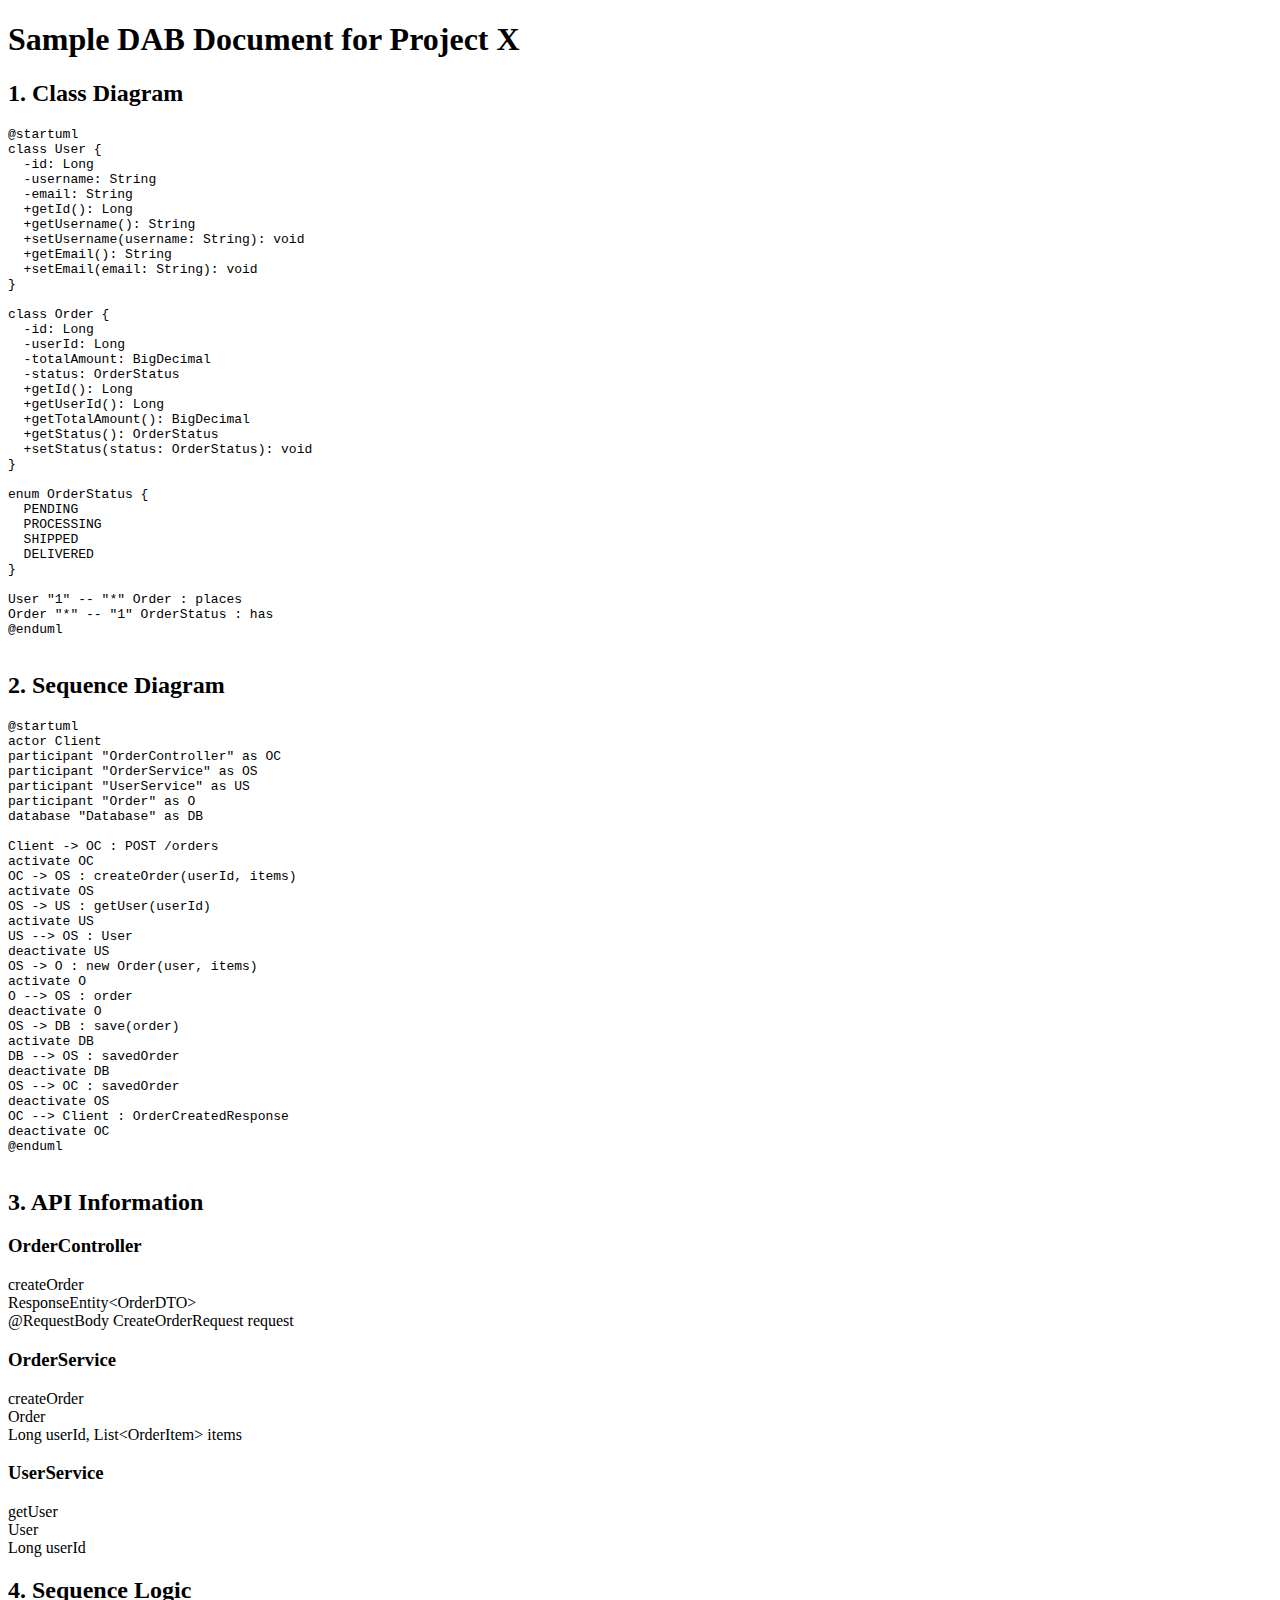
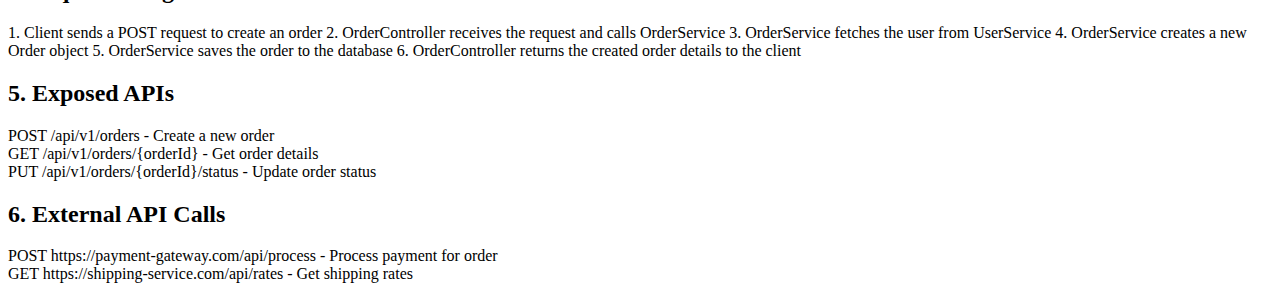
<file: sample_dab.html>
<!DOCTYPE html>
<html lang="en">
<head>
    <meta charset="UTF-8">
    <meta name="viewport" content="width=device-width, initial-scale=1.0">
    <title>Sample DAB Document</title>
</head>
<body>
    <h1>Sample DAB Document for Project X</h1>

    <h2>1. Class Diagram</h2>
    <pre class="plantuml" data-type="Class Diagram">
@startuml
class User {
  -id: Long
  -username: String
  -email: String
  +getId(): Long
  +getUsername(): String
  +setUsername(username: String): void
  +getEmail(): String
  +setEmail(email: String): void
}

class Order {
  -id: Long
  -userId: Long
  -totalAmount: BigDecimal
  -status: OrderStatus
  +getId(): Long
  +getUserId(): Long
  +getTotalAmount(): BigDecimal
  +getStatus(): OrderStatus
  +setStatus(status: OrderStatus): void
}

enum OrderStatus {
  PENDING
  PROCESSING
  SHIPPED
  DELIVERED
}

User "1" -- "*" Order : places
Order "*" -- "1" OrderStatus : has
@enduml
    </pre>

    <h2>2. Sequence Diagram</h2>
    <pre class="plantuml" data-type="Sequence Diagram">
@startuml
actor Client
participant "OrderController" as OC
participant "OrderService" as OS
participant "UserService" as US
participant "Order" as O
database "Database" as DB

Client -> OC : POST /orders
activate OC
OC -> OS : createOrder(userId, items)
activate OS
OS -> US : getUser(userId)
activate US
US --> OS : User
deactivate US
OS -> O : new Order(user, items)
activate O
O --> OS : order
deactivate O
OS -> DB : save(order)
activate DB
DB --> OS : savedOrder
deactivate DB
OS --> OC : savedOrder
deactivate OS
OC --> Client : OrderCreatedResponse
deactivate OC
@enduml
    </pre>

    <h2>3. API Information</h2>
    <div class="api-info">
        <h3 class="class-name">OrderController</h3>
        <div class="method-name">createOrder</div>
        <div class="return-type">ResponseEntity&lt;OrderDTO&gt;</div>
        <div class="parameters">@RequestBody CreateOrderRequest request</div>
    </div>
    <div class="api-info">
        <h3 class="class-name">OrderService</h3>
        <div class="method-name">createOrder</div>
        <div class="return-type">Order</div>
        <div class="parameters">Long userId, List&lt;OrderItem&gt; items</div>
    </div>
    <div class="api-info">
        <h3 class="class-name">UserService</h3>
        <div class="method-name">getUser</div>
        <div class="return-type">User</div>
        <div class="parameters">Long userId</div>
    </div>

    <h2>4. Sequence Logic</h2>
    <div class="sequence-logic">
        1. Client sends a POST request to create an order
        2. OrderController receives the request and calls OrderService
        3. OrderService fetches the user from UserService
        4. OrderService creates a new Order object
        5. OrderService saves the order to the database
        6. OrderController returns the created order details to the client
    </div>

    <h2>5. Exposed APIs</h2>
    <div class="exposed-api">POST /api/v1/orders - Create a new order</div>
    <div class="exposed-api">GET /api/v1/orders/{orderId} - Get order details</div>
    <div class="exposed-api">PUT /api/v1/orders/{orderId}/status - Update order status</div>

    <h2>6. External API Calls</h2>
    <div class="external-api-call">POST https://payment-gateway.com/api/process - Process payment for order</div>
    <div class="external-api-call">GET https://shipping-service.com/api/rates - Get shipping rates</div>

</body>
</html>
</file>
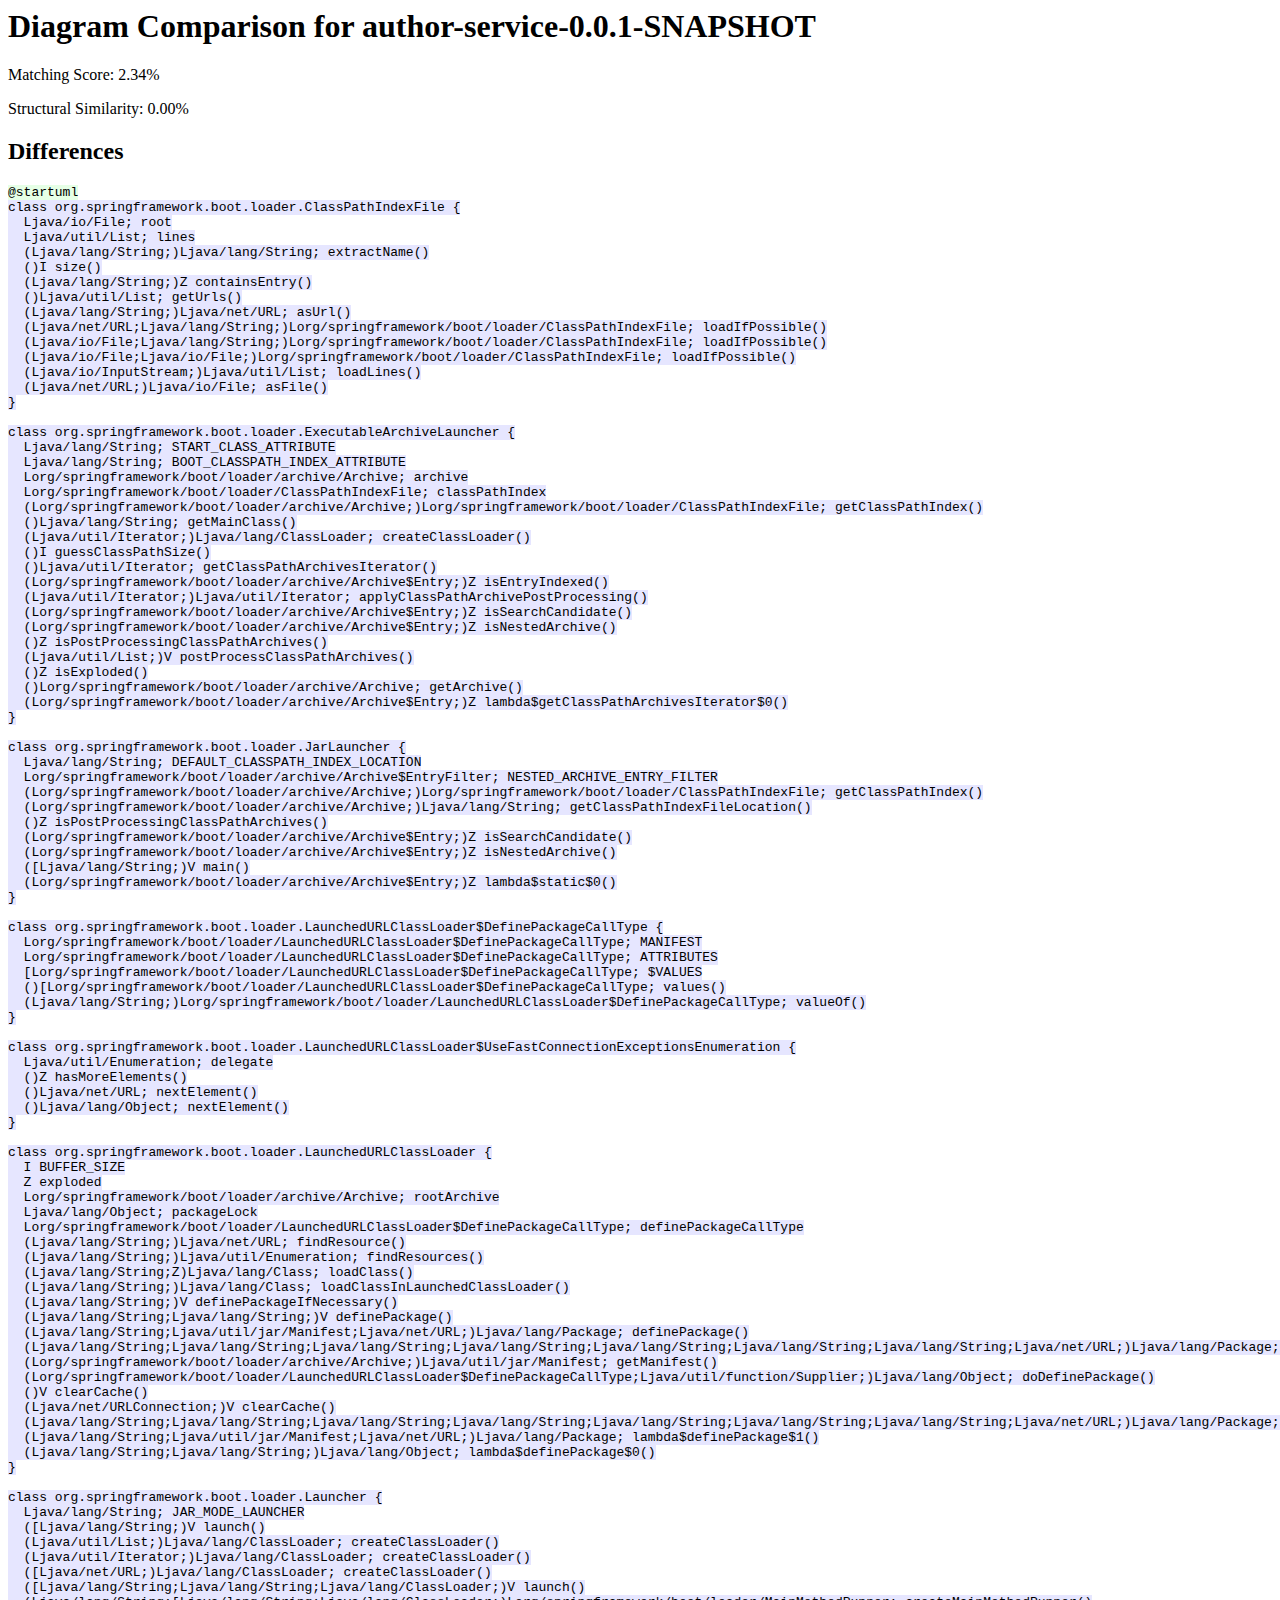
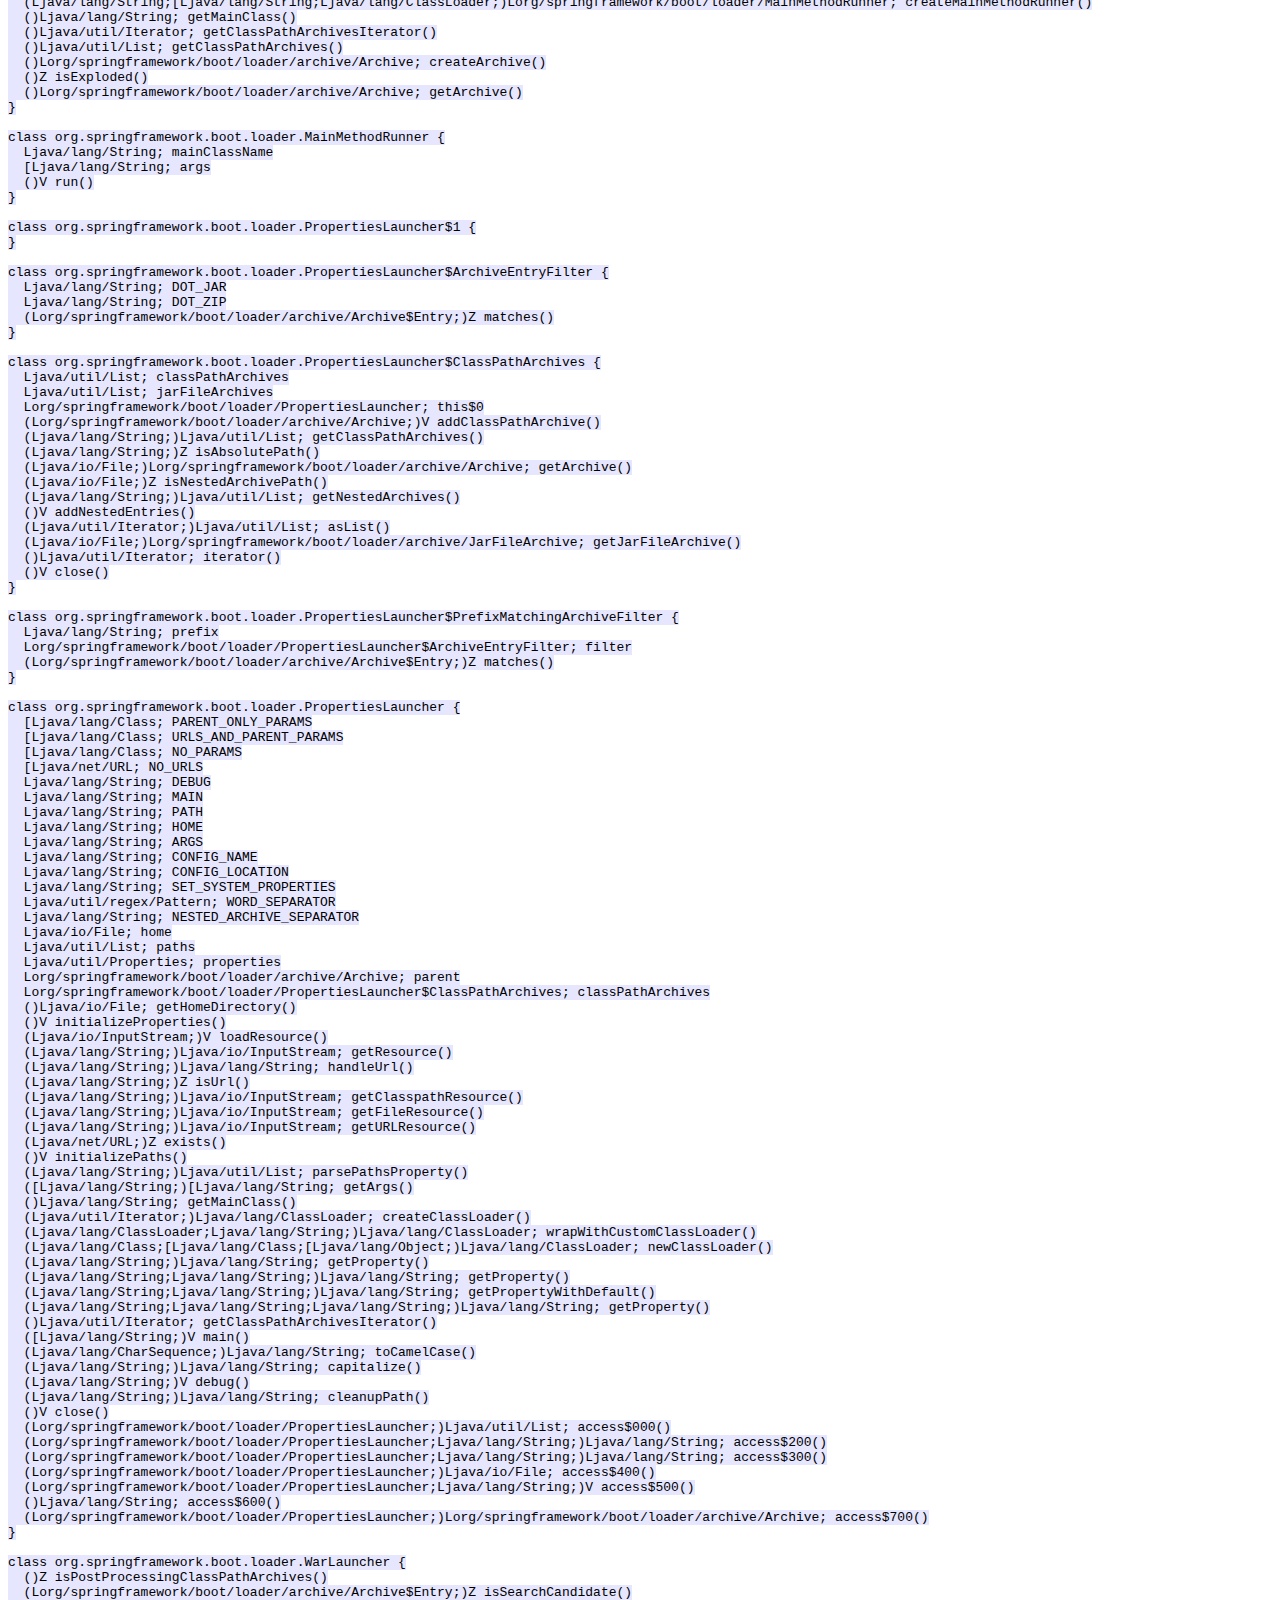
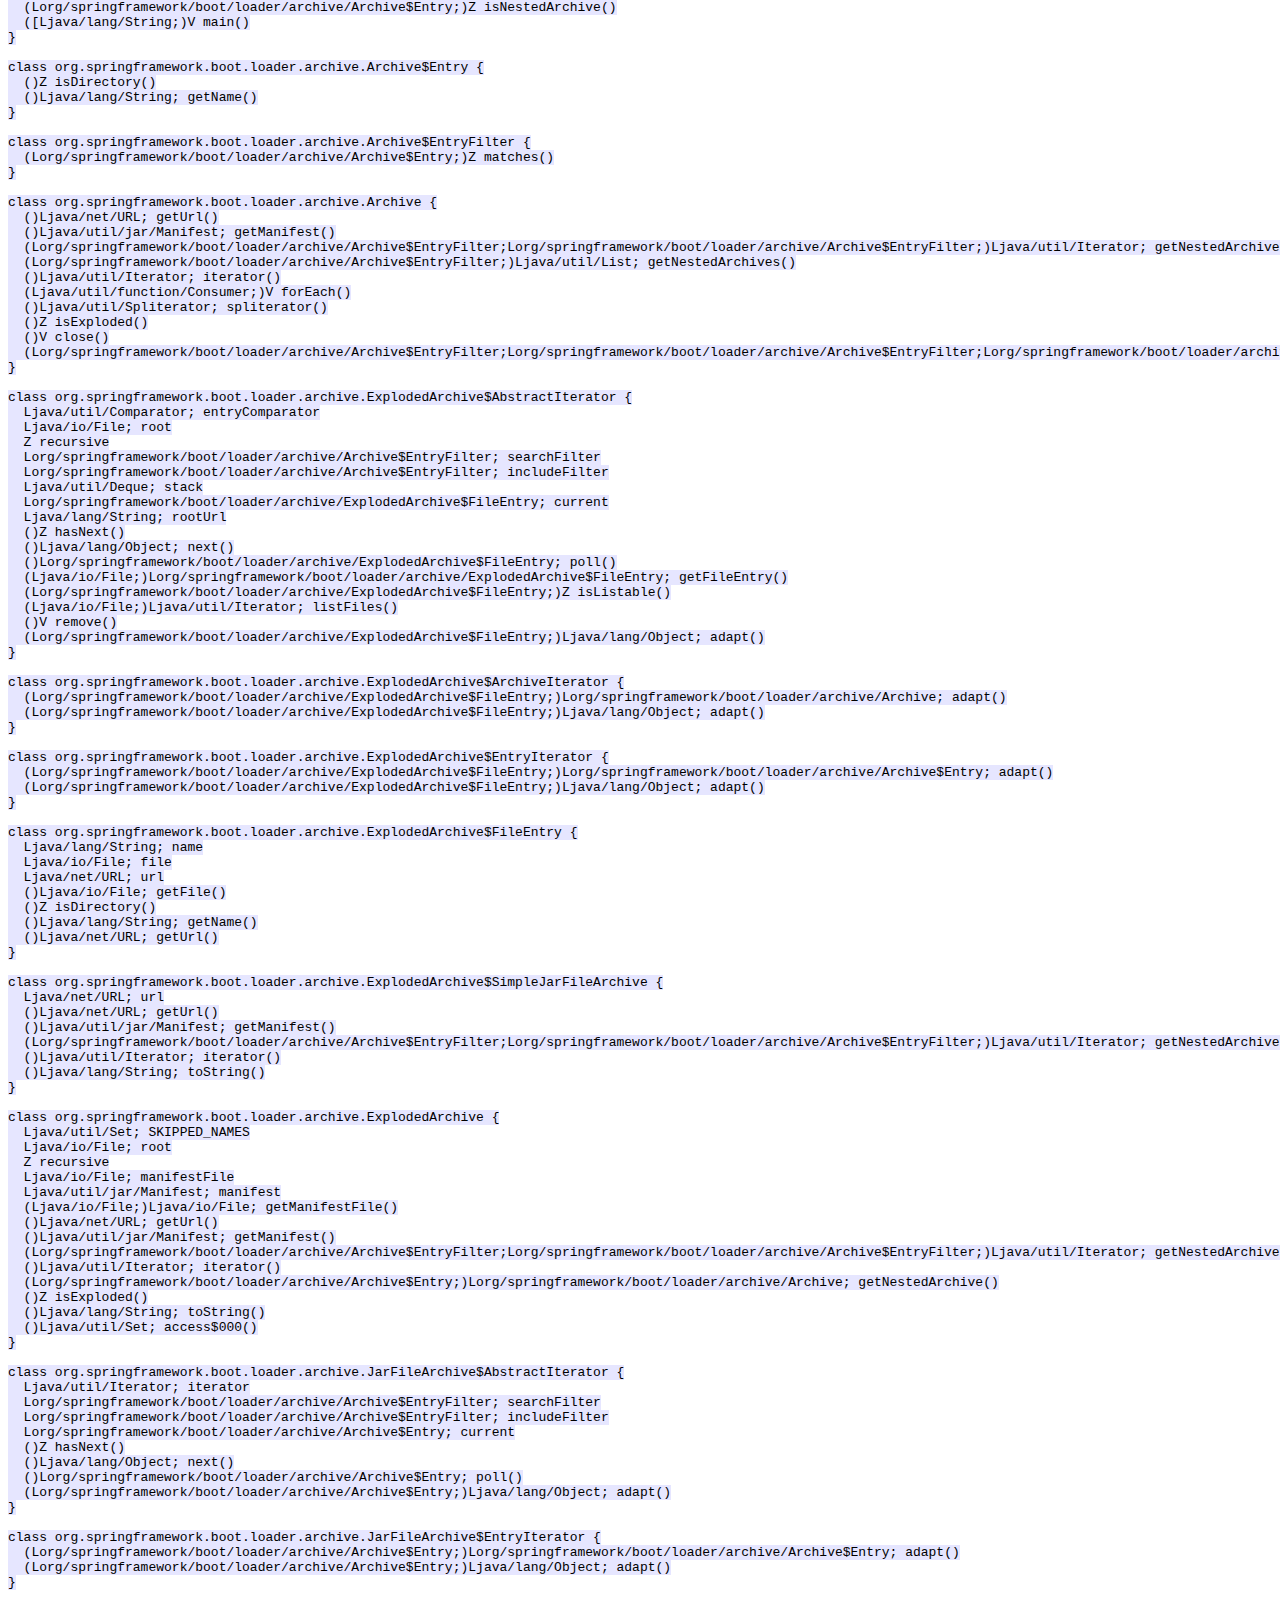
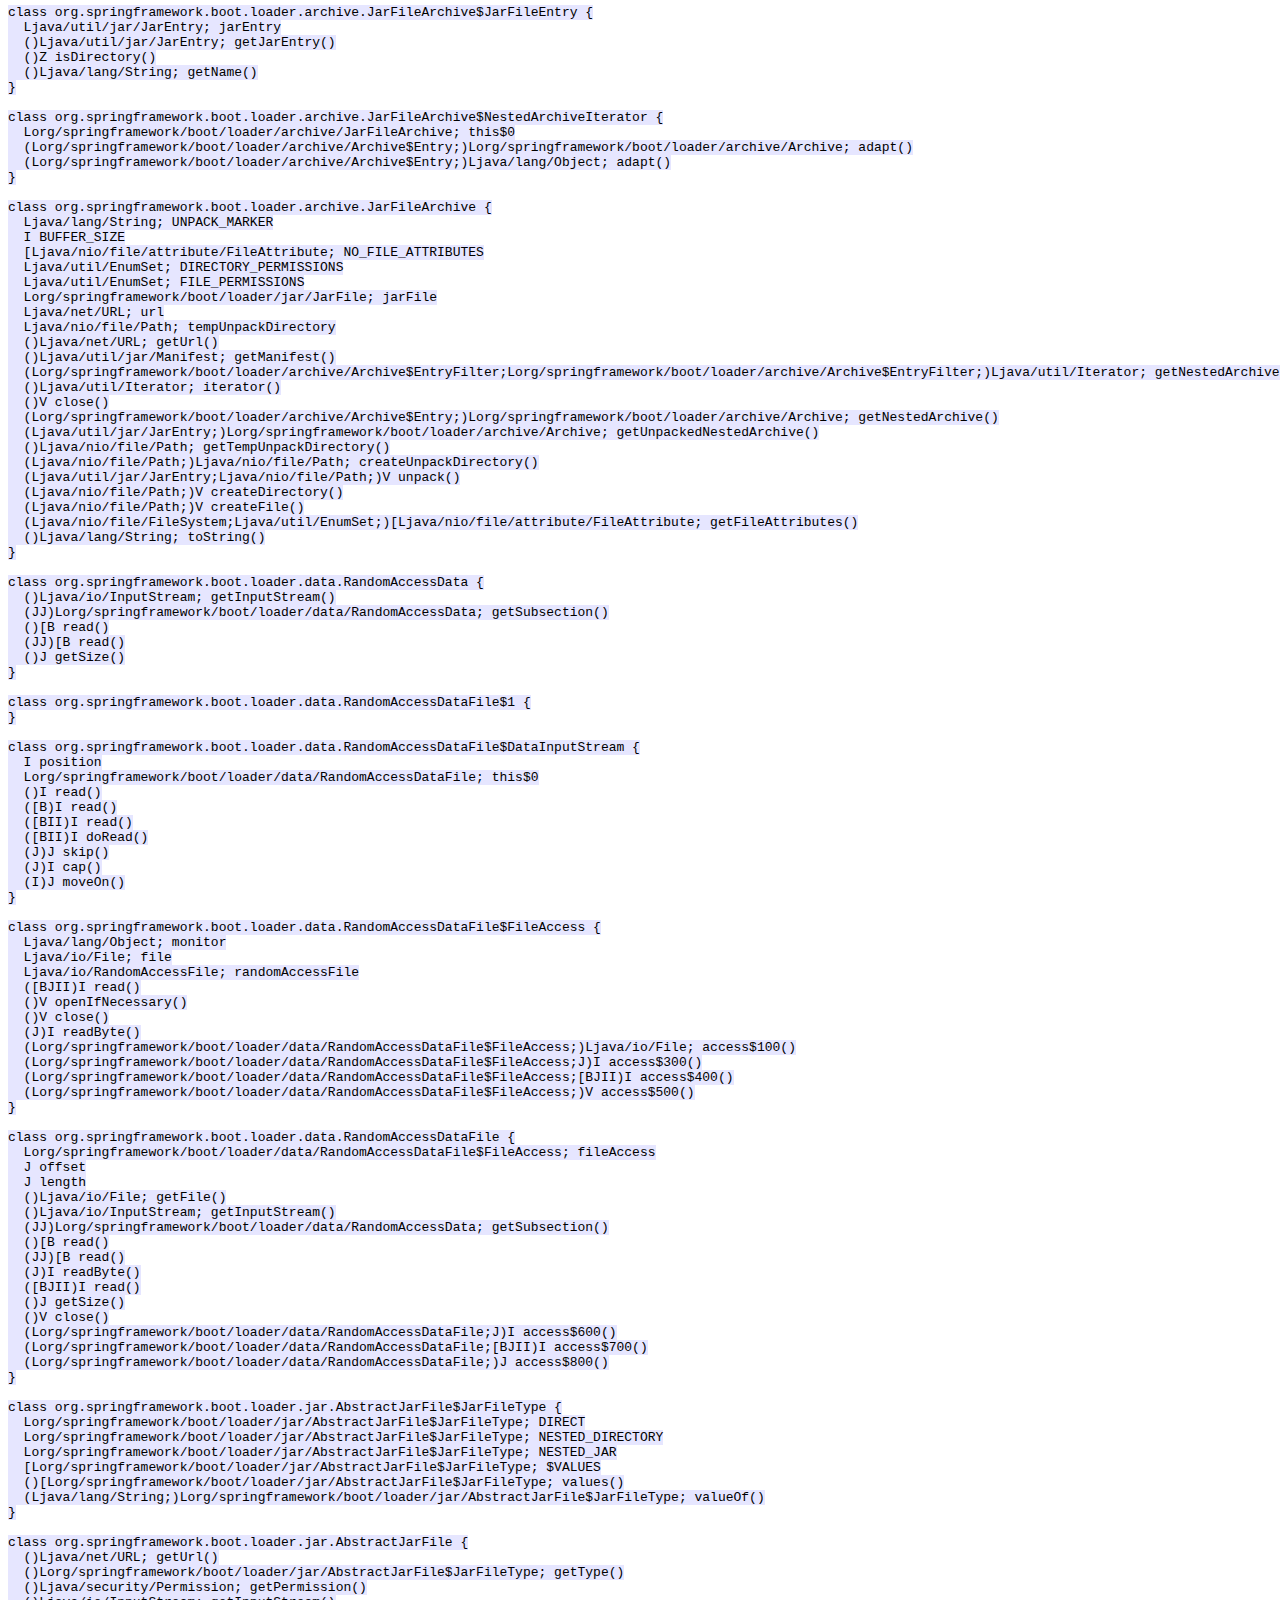
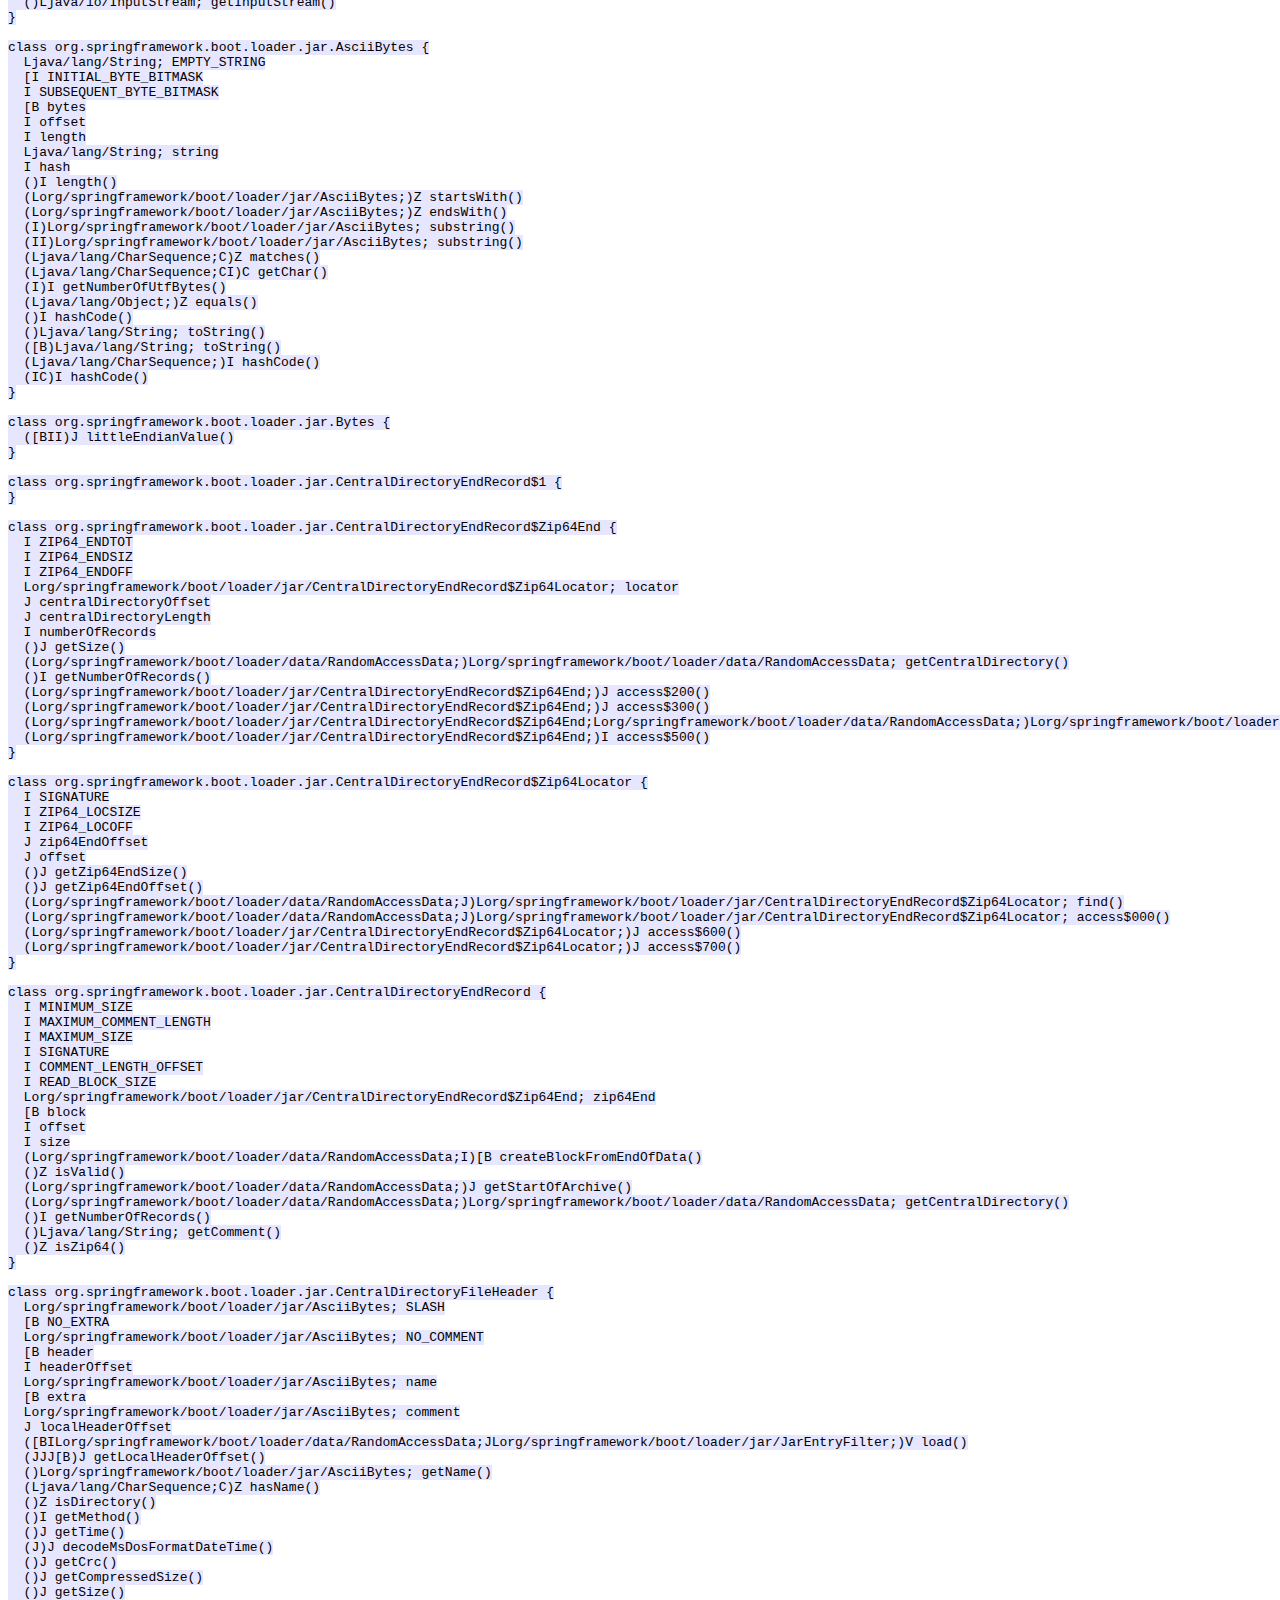
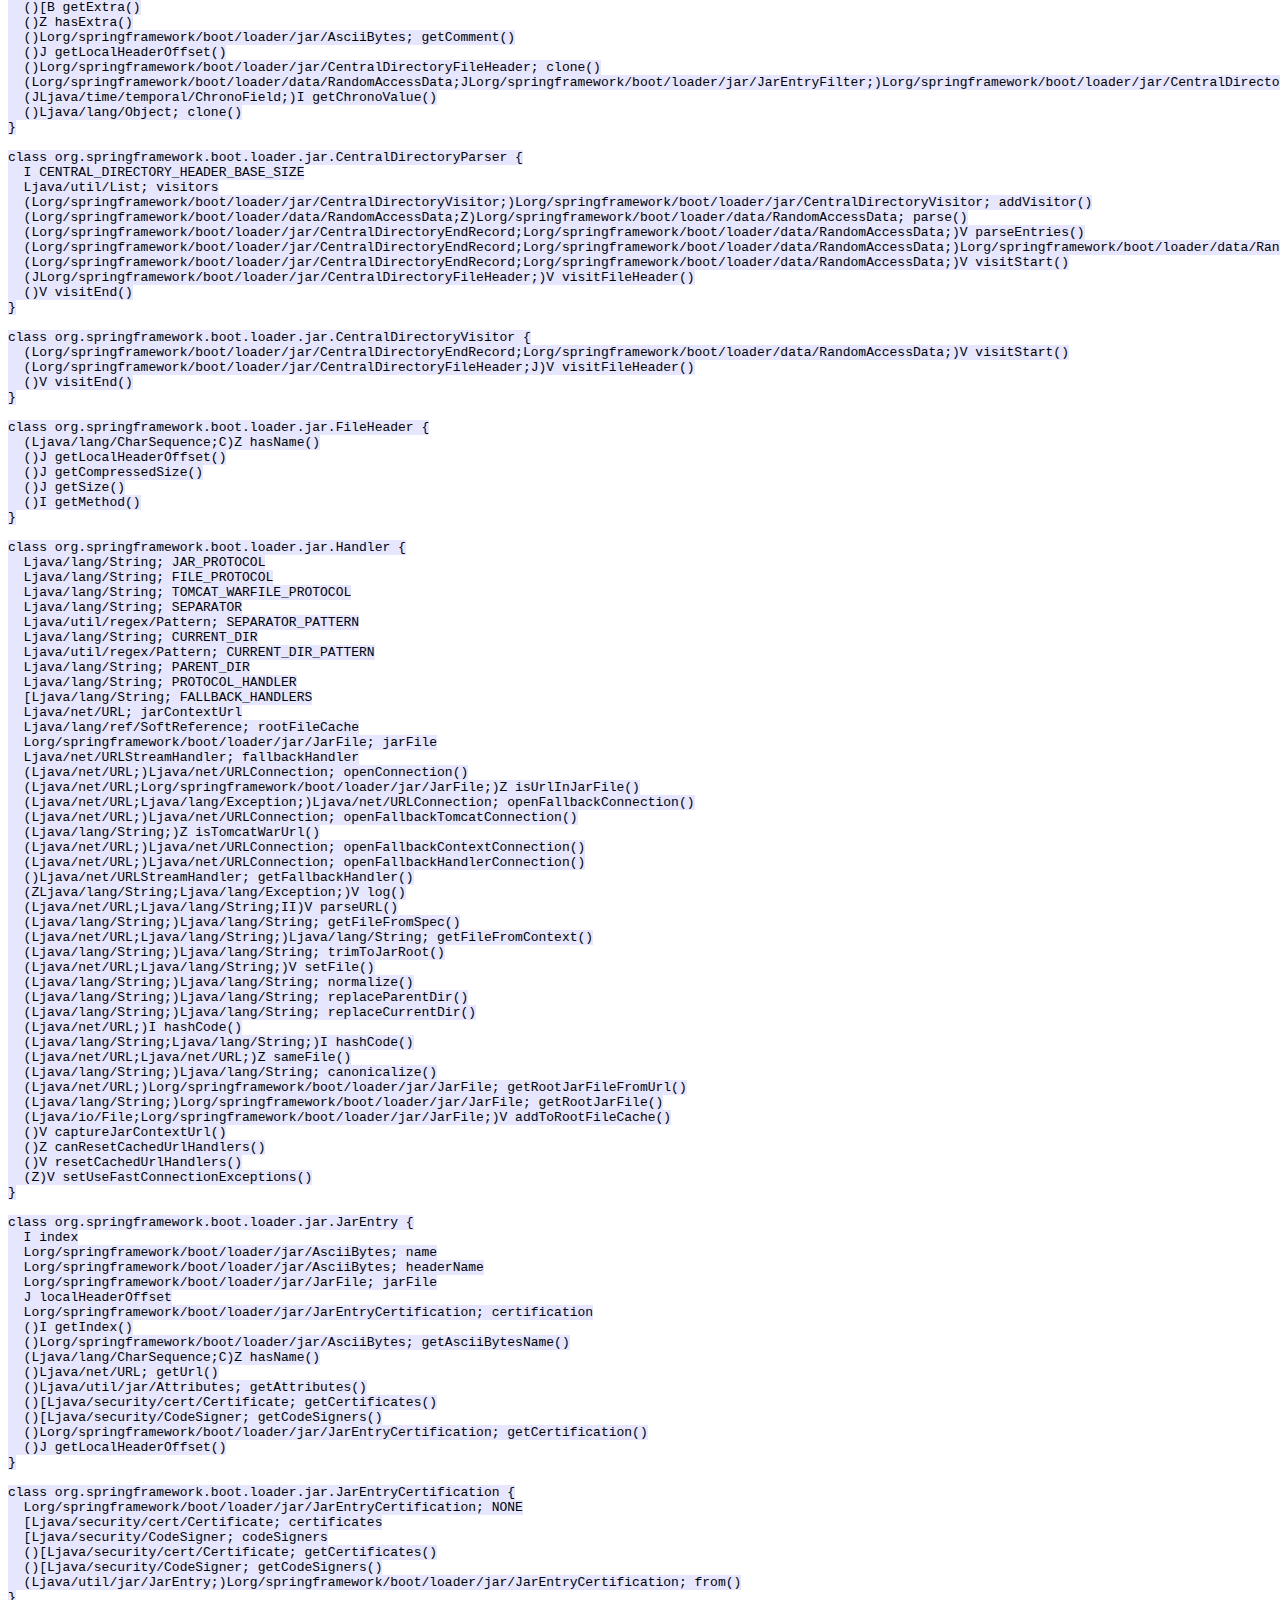
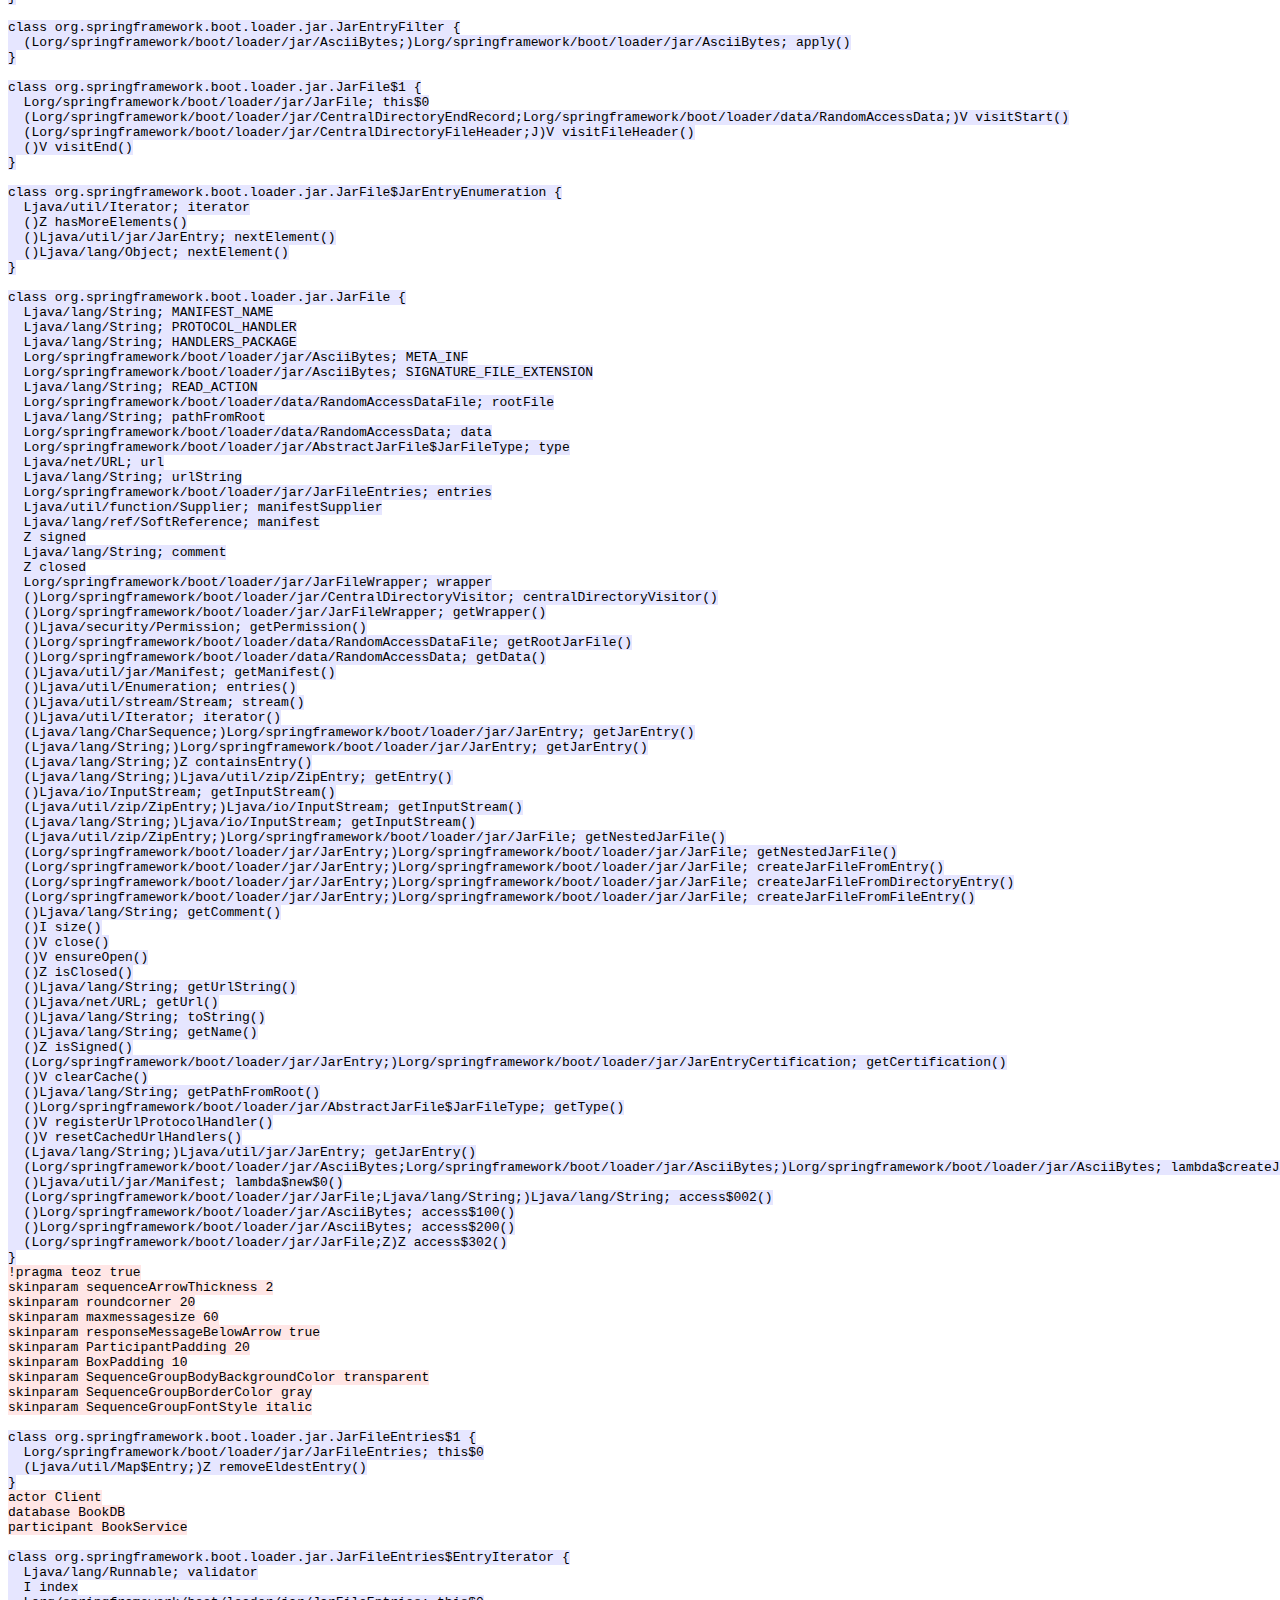
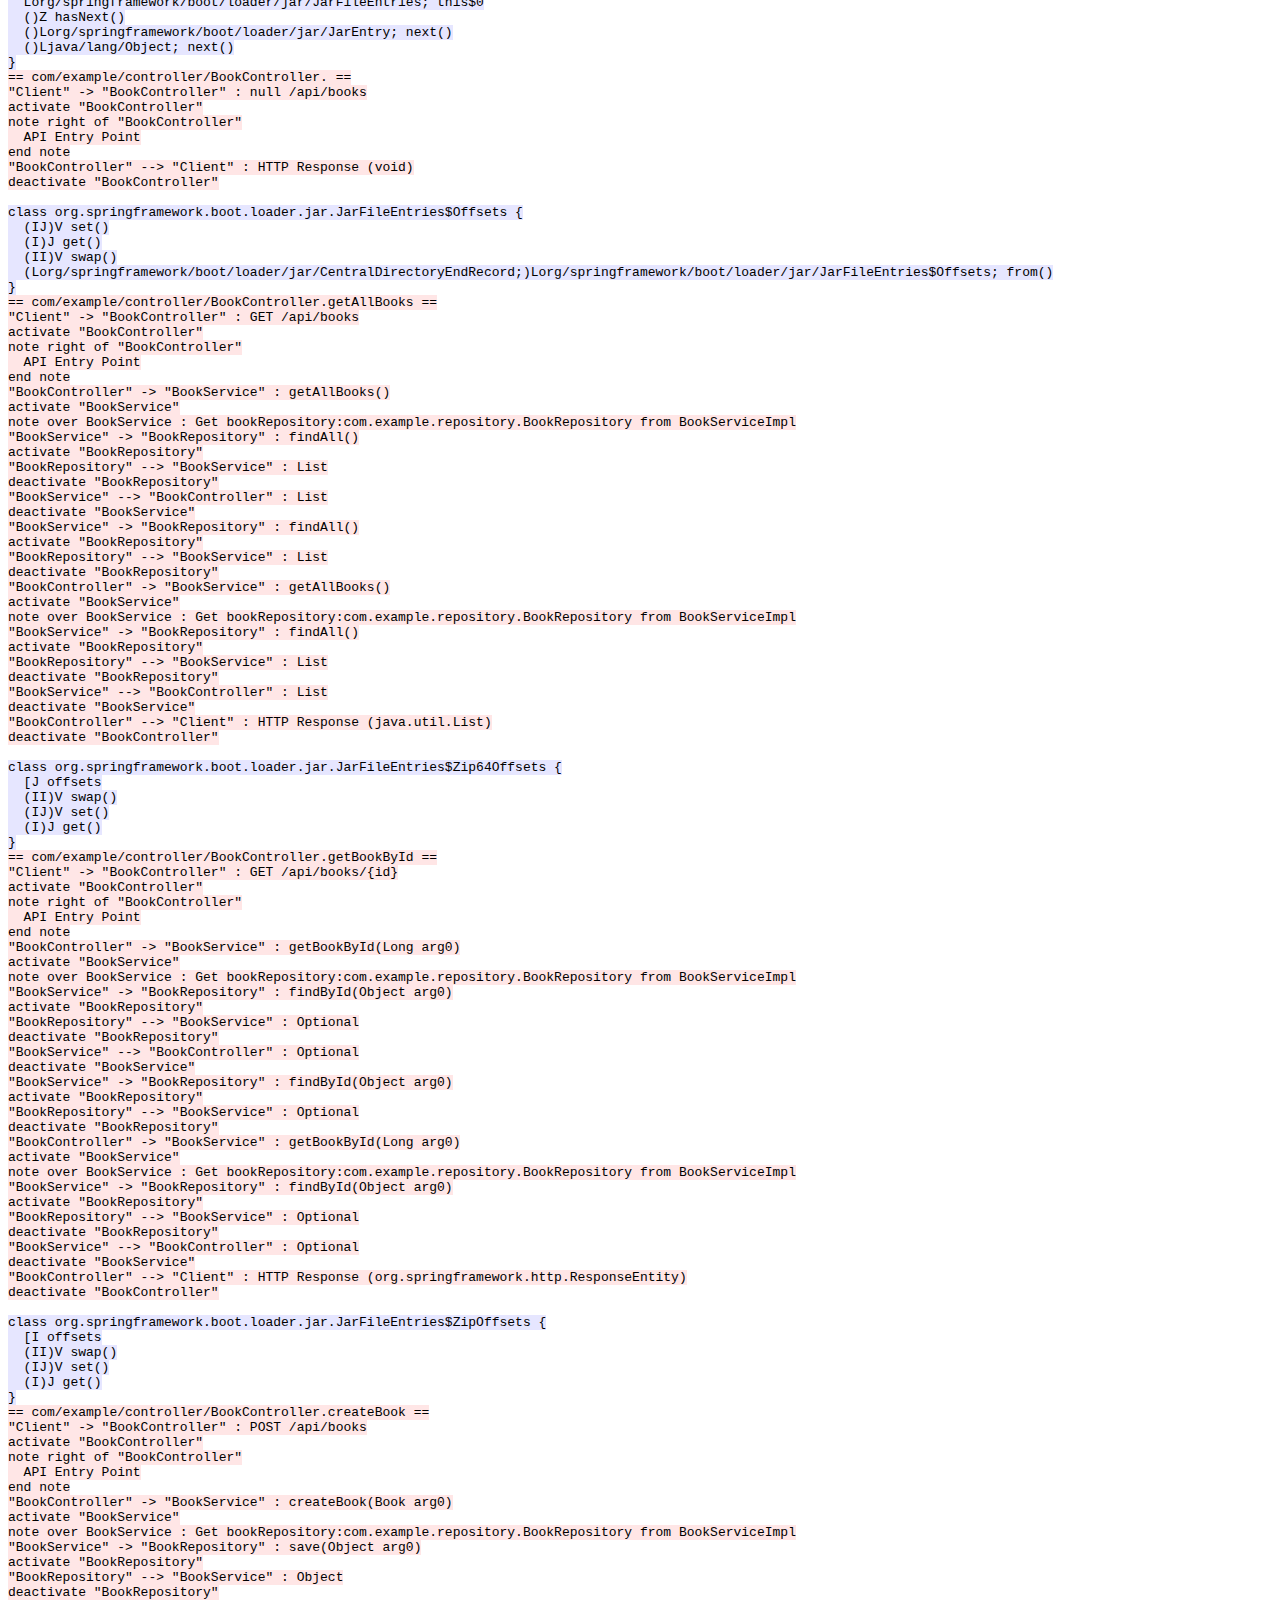
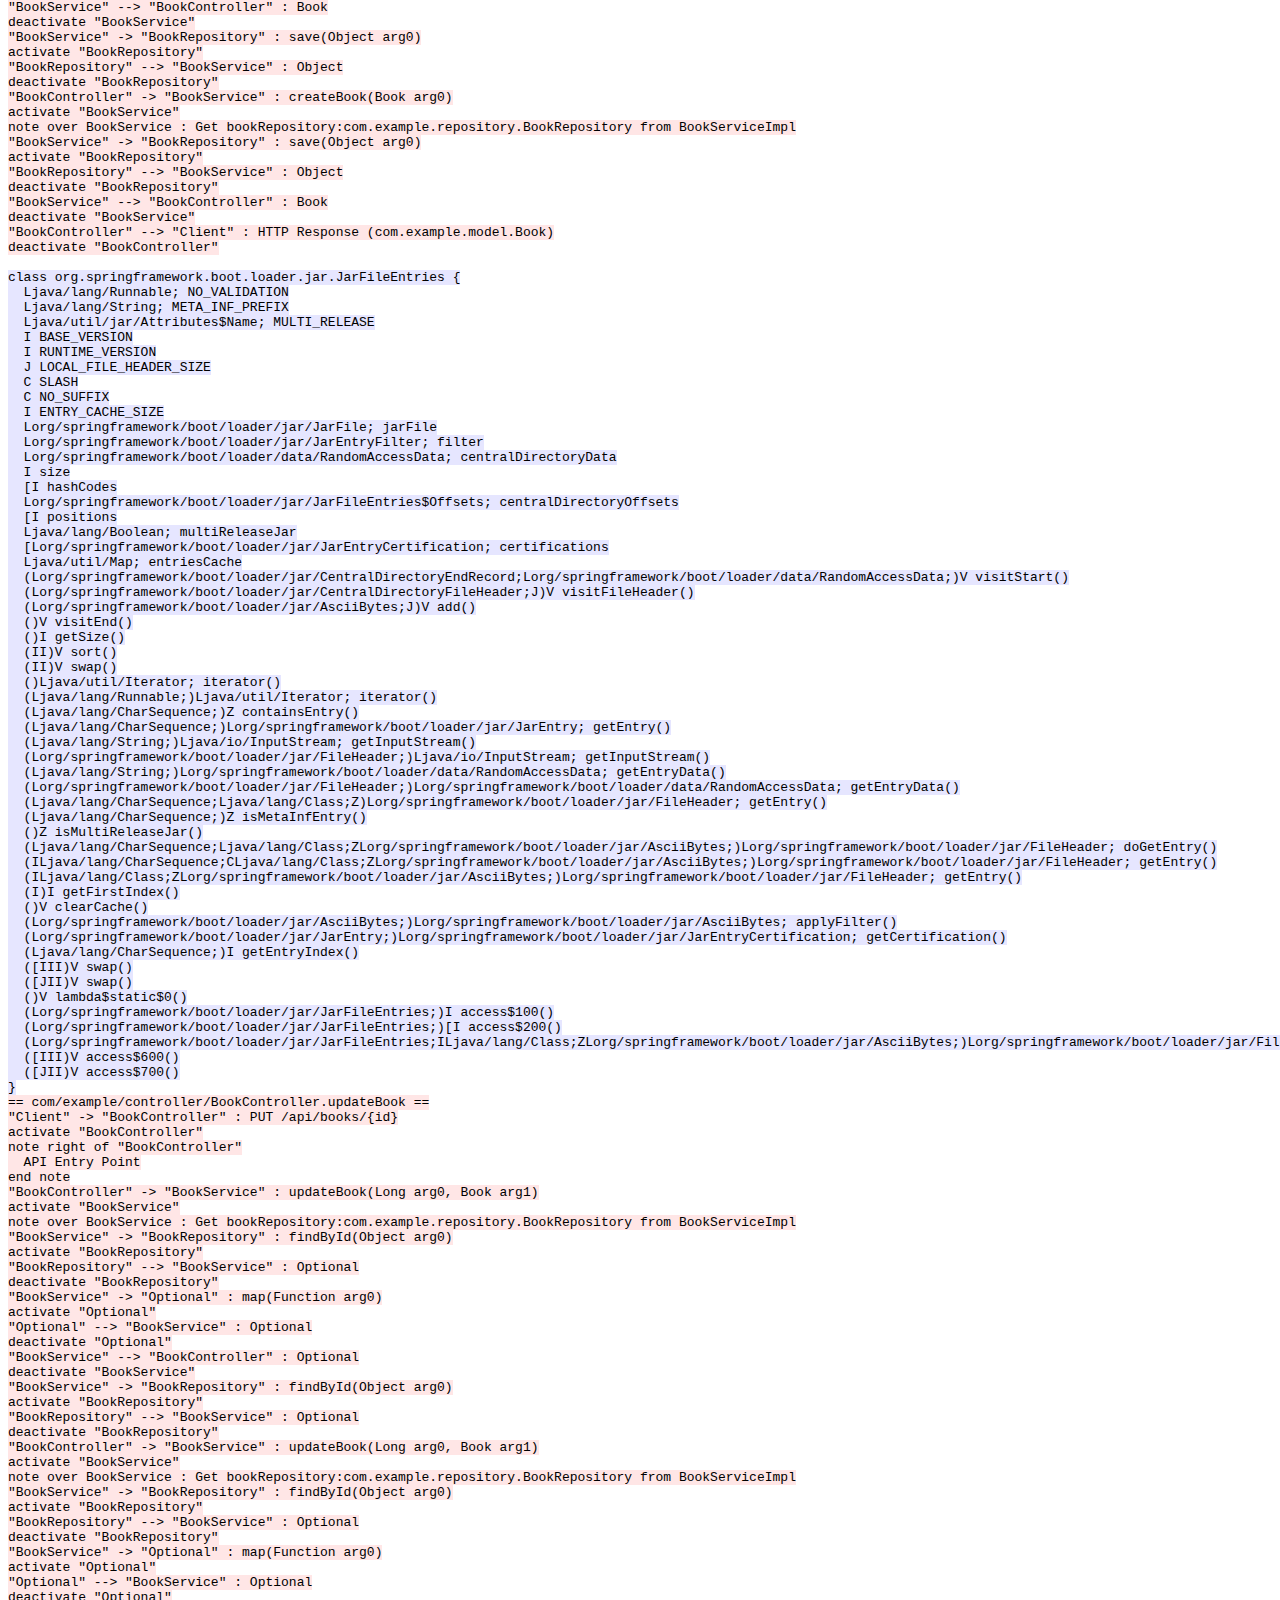
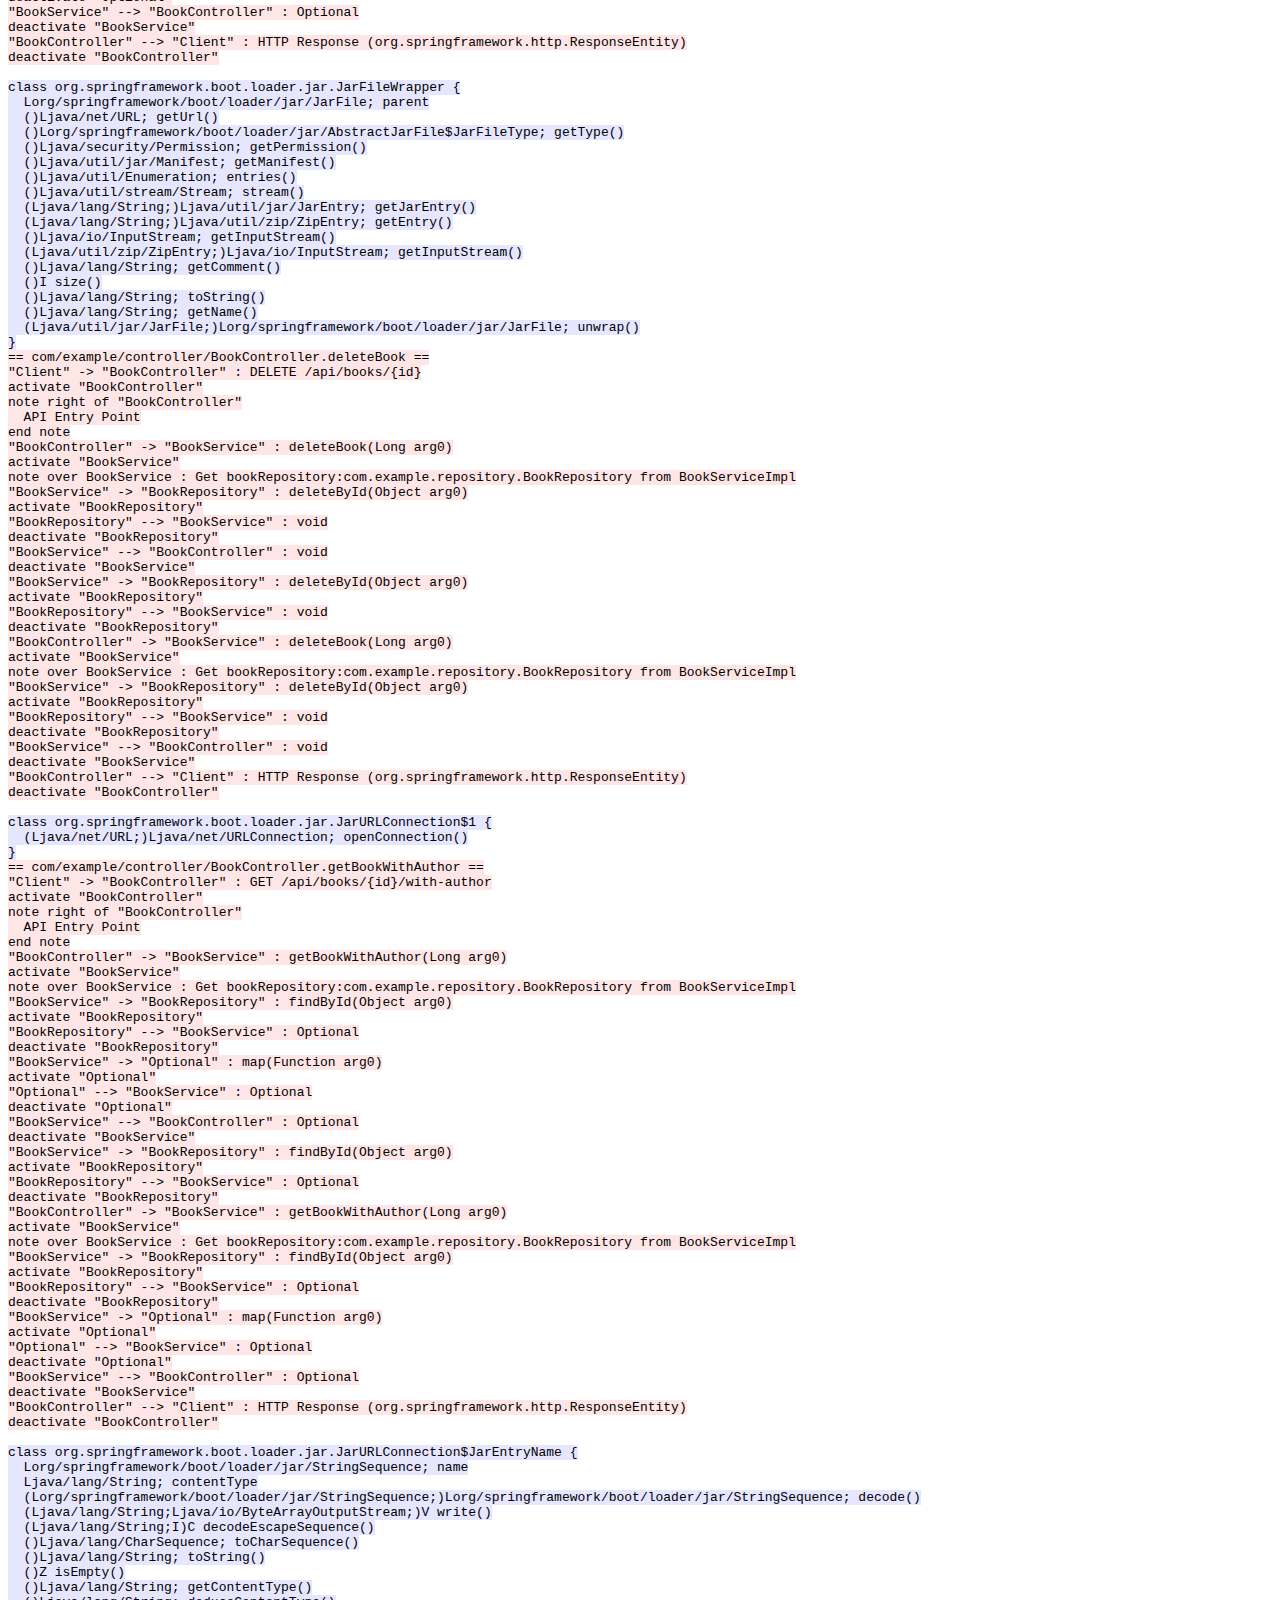
<file: api-analysis-tool/diagram_diff_author-service-0.0.1-SNAPSHOT.html>
<html><head><style>
.match { background-color: #e6ffe6; }
.missing { background-color: #ffe6e6; }
.extra { background-color: #e6e6ff; }
</style></head><body>
<h1>Diagram Comparison for author-service-0.0.1-SNAPSHOT</h1>
<p>Matching Score: 2.34%</p>
<p>Structural Similarity: 0.00%</p>
<h2>Differences</h2>
<pre>
<span class="match">@startuml</span>
<span class="extra">class org.springframework.boot.loader.ClassPathIndexFile {</span>
<span class="extra">  Ljava/io/File; root</span>
<span class="extra">  Ljava/util/List; lines</span>
<span class="extra">  (Ljava/lang/String;)Ljava/lang/String; extractName()</span>
<span class="extra">  ()I size()</span>
<span class="extra">  (Ljava/lang/String;)Z containsEntry()</span>
<span class="extra">  ()Ljava/util/List; getUrls()</span>
<span class="extra">  (Ljava/lang/String;)Ljava/net/URL; asUrl()</span>
<span class="extra">  (Ljava/net/URL;Ljava/lang/String;)Lorg/springframework/boot/loader/ClassPathIndexFile; loadIfPossible()</span>
<span class="extra">  (Ljava/io/File;Ljava/lang/String;)Lorg/springframework/boot/loader/ClassPathIndexFile; loadIfPossible()</span>
<span class="extra">  (Ljava/io/File;Ljava/io/File;)Lorg/springframework/boot/loader/ClassPathIndexFile; loadIfPossible()</span>
<span class="extra">  (Ljava/io/InputStream;)Ljava/util/List; loadLines()</span>
<span class="extra">  (Ljava/net/URL;)Ljava/io/File; asFile()</span>
<span class="extra">}</span>
<span class="extra"></span>
<span class="extra">class org.springframework.boot.loader.ExecutableArchiveLauncher {</span>
<span class="extra">  Ljava/lang/String; START_CLASS_ATTRIBUTE</span>
<span class="extra">  Ljava/lang/String; BOOT_CLASSPATH_INDEX_ATTRIBUTE</span>
<span class="extra">  Lorg/springframework/boot/loader/archive/Archive; archive</span>
<span class="extra">  Lorg/springframework/boot/loader/ClassPathIndexFile; classPathIndex</span>
<span class="extra">  (Lorg/springframework/boot/loader/archive/Archive;)Lorg/springframework/boot/loader/ClassPathIndexFile; getClassPathIndex()</span>
<span class="extra">  ()Ljava/lang/String; getMainClass()</span>
<span class="extra">  (Ljava/util/Iterator;)Ljava/lang/ClassLoader; createClassLoader()</span>
<span class="extra">  ()I guessClassPathSize()</span>
<span class="extra">  ()Ljava/util/Iterator; getClassPathArchivesIterator()</span>
<span class="extra">  (Lorg/springframework/boot/loader/archive/Archive$Entry;)Z isEntryIndexed()</span>
<span class="extra">  (Ljava/util/Iterator;)Ljava/util/Iterator; applyClassPathArchivePostProcessing()</span>
<span class="extra">  (Lorg/springframework/boot/loader/archive/Archive$Entry;)Z isSearchCandidate()</span>
<span class="extra">  (Lorg/springframework/boot/loader/archive/Archive$Entry;)Z isNestedArchive()</span>
<span class="extra">  ()Z isPostProcessingClassPathArchives()</span>
<span class="extra">  (Ljava/util/List;)V postProcessClassPathArchives()</span>
<span class="extra">  ()Z isExploded()</span>
<span class="extra">  ()Lorg/springframework/boot/loader/archive/Archive; getArchive()</span>
<span class="extra">  (Lorg/springframework/boot/loader/archive/Archive$Entry;)Z lambda$getClassPathArchivesIterator$0()</span>
<span class="extra">}</span>
<span class="extra"></span>
<span class="extra">class org.springframework.boot.loader.JarLauncher {</span>
<span class="extra">  Ljava/lang/String; DEFAULT_CLASSPATH_INDEX_LOCATION</span>
<span class="extra">  Lorg/springframework/boot/loader/archive/Archive$EntryFilter; NESTED_ARCHIVE_ENTRY_FILTER</span>
<span class="extra">  (Lorg/springframework/boot/loader/archive/Archive;)Lorg/springframework/boot/loader/ClassPathIndexFile; getClassPathIndex()</span>
<span class="extra">  (Lorg/springframework/boot/loader/archive/Archive;)Ljava/lang/String; getClassPathIndexFileLocation()</span>
<span class="extra">  ()Z isPostProcessingClassPathArchives()</span>
<span class="extra">  (Lorg/springframework/boot/loader/archive/Archive$Entry;)Z isSearchCandidate()</span>
<span class="extra">  (Lorg/springframework/boot/loader/archive/Archive$Entry;)Z isNestedArchive()</span>
<span class="extra">  ([Ljava/lang/String;)V main()</span>
<span class="extra">  (Lorg/springframework/boot/loader/archive/Archive$Entry;)Z lambda$static$0()</span>
<span class="extra">}</span>
<span class="extra"></span>
<span class="extra">class org.springframework.boot.loader.LaunchedURLClassLoader$DefinePackageCallType {</span>
<span class="extra">  Lorg/springframework/boot/loader/LaunchedURLClassLoader$DefinePackageCallType; MANIFEST</span>
<span class="extra">  Lorg/springframework/boot/loader/LaunchedURLClassLoader$DefinePackageCallType; ATTRIBUTES</span>
<span class="extra">  [Lorg/springframework/boot/loader/LaunchedURLClassLoader$DefinePackageCallType; $VALUES</span>
<span class="extra">  ()[Lorg/springframework/boot/loader/LaunchedURLClassLoader$DefinePackageCallType; values()</span>
<span class="extra">  (Ljava/lang/String;)Lorg/springframework/boot/loader/LaunchedURLClassLoader$DefinePackageCallType; valueOf()</span>
<span class="extra">}</span>
<span class="extra"></span>
<span class="extra">class org.springframework.boot.loader.LaunchedURLClassLoader$UseFastConnectionExceptionsEnumeration {</span>
<span class="extra">  Ljava/util/Enumeration; delegate</span>
<span class="extra">  ()Z hasMoreElements()</span>
<span class="extra">  ()Ljava/net/URL; nextElement()</span>
<span class="extra">  ()Ljava/lang/Object; nextElement()</span>
<span class="extra">}</span>
<span class="extra"></span>
<span class="extra">class org.springframework.boot.loader.LaunchedURLClassLoader {</span>
<span class="extra">  I BUFFER_SIZE</span>
<span class="extra">  Z exploded</span>
<span class="extra">  Lorg/springframework/boot/loader/archive/Archive; rootArchive</span>
<span class="extra">  Ljava/lang/Object; packageLock</span>
<span class="extra">  Lorg/springframework/boot/loader/LaunchedURLClassLoader$DefinePackageCallType; definePackageCallType</span>
<span class="extra">  (Ljava/lang/String;)Ljava/net/URL; findResource()</span>
<span class="extra">  (Ljava/lang/String;)Ljava/util/Enumeration; findResources()</span>
<span class="extra">  (Ljava/lang/String;Z)Ljava/lang/Class; loadClass()</span>
<span class="extra">  (Ljava/lang/String;)Ljava/lang/Class; loadClassInLaunchedClassLoader()</span>
<span class="extra">  (Ljava/lang/String;)V definePackageIfNecessary()</span>
<span class="extra">  (Ljava/lang/String;Ljava/lang/String;)V definePackage()</span>
<span class="extra">  (Ljava/lang/String;Ljava/util/jar/Manifest;Ljava/net/URL;)Ljava/lang/Package; definePackage()</span>
<span class="extra">  (Ljava/lang/String;Ljava/lang/String;Ljava/lang/String;Ljava/lang/String;Ljava/lang/String;Ljava/lang/String;Ljava/lang/String;Ljava/net/URL;)Ljava/lang/Package; definePackage()</span>
<span class="extra">  (Lorg/springframework/boot/loader/archive/Archive;)Ljava/util/jar/Manifest; getManifest()</span>
<span class="extra">  (Lorg/springframework/boot/loader/LaunchedURLClassLoader$DefinePackageCallType;Ljava/util/function/Supplier;)Ljava/lang/Object; doDefinePackage()</span>
<span class="extra">  ()V clearCache()</span>
<span class="extra">  (Ljava/net/URLConnection;)V clearCache()</span>
<span class="extra">  (Ljava/lang/String;Ljava/lang/String;Ljava/lang/String;Ljava/lang/String;Ljava/lang/String;Ljava/lang/String;Ljava/lang/String;Ljava/net/URL;)Ljava/lang/Package; lambda$definePackage$2()</span>
<span class="extra">  (Ljava/lang/String;Ljava/util/jar/Manifest;Ljava/net/URL;)Ljava/lang/Package; lambda$definePackage$1()</span>
<span class="extra">  (Ljava/lang/String;Ljava/lang/String;)Ljava/lang/Object; lambda$definePackage$0()</span>
<span class="extra">}</span>
<span class="extra"></span>
<span class="extra">class org.springframework.boot.loader.Launcher {</span>
<span class="extra">  Ljava/lang/String; JAR_MODE_LAUNCHER</span>
<span class="extra">  ([Ljava/lang/String;)V launch()</span>
<span class="extra">  (Ljava/util/List;)Ljava/lang/ClassLoader; createClassLoader()</span>
<span class="extra">  (Ljava/util/Iterator;)Ljava/lang/ClassLoader; createClassLoader()</span>
<span class="extra">  ([Ljava/net/URL;)Ljava/lang/ClassLoader; createClassLoader()</span>
<span class="extra">  ([Ljava/lang/String;Ljava/lang/String;Ljava/lang/ClassLoader;)V launch()</span>
<span class="extra">  (Ljava/lang/String;[Ljava/lang/String;Ljava/lang/ClassLoader;)Lorg/springframework/boot/loader/MainMethodRunner; createMainMethodRunner()</span>
<span class="extra">  ()Ljava/lang/String; getMainClass()</span>
<span class="extra">  ()Ljava/util/Iterator; getClassPathArchivesIterator()</span>
<span class="extra">  ()Ljava/util/List; getClassPathArchives()</span>
<span class="extra">  ()Lorg/springframework/boot/loader/archive/Archive; createArchive()</span>
<span class="extra">  ()Z isExploded()</span>
<span class="extra">  ()Lorg/springframework/boot/loader/archive/Archive; getArchive()</span>
<span class="extra">}</span>
<span class="extra"></span>
<span class="extra">class org.springframework.boot.loader.MainMethodRunner {</span>
<span class="extra">  Ljava/lang/String; mainClassName</span>
<span class="extra">  [Ljava/lang/String; args</span>
<span class="extra">  ()V run()</span>
<span class="extra">}</span>
<span class="extra"></span>
<span class="extra">class org.springframework.boot.loader.PropertiesLauncher$1 {</span>
<span class="extra">}</span>
<span class="extra"></span>
<span class="extra">class org.springframework.boot.loader.PropertiesLauncher$ArchiveEntryFilter {</span>
<span class="extra">  Ljava/lang/String; DOT_JAR</span>
<span class="extra">  Ljava/lang/String; DOT_ZIP</span>
<span class="extra">  (Lorg/springframework/boot/loader/archive/Archive$Entry;)Z matches()</span>
<span class="extra">}</span>
<span class="extra"></span>
<span class="extra">class org.springframework.boot.loader.PropertiesLauncher$ClassPathArchives {</span>
<span class="extra">  Ljava/util/List; classPathArchives</span>
<span class="extra">  Ljava/util/List; jarFileArchives</span>
<span class="extra">  Lorg/springframework/boot/loader/PropertiesLauncher; this$0</span>
<span class="extra">  (Lorg/springframework/boot/loader/archive/Archive;)V addClassPathArchive()</span>
<span class="extra">  (Ljava/lang/String;)Ljava/util/List; getClassPathArchives()</span>
<span class="extra">  (Ljava/lang/String;)Z isAbsolutePath()</span>
<span class="extra">  (Ljava/io/File;)Lorg/springframework/boot/loader/archive/Archive; getArchive()</span>
<span class="extra">  (Ljava/io/File;)Z isNestedArchivePath()</span>
<span class="extra">  (Ljava/lang/String;)Ljava/util/List; getNestedArchives()</span>
<span class="extra">  ()V addNestedEntries()</span>
<span class="extra">  (Ljava/util/Iterator;)Ljava/util/List; asList()</span>
<span class="extra">  (Ljava/io/File;)Lorg/springframework/boot/loader/archive/JarFileArchive; getJarFileArchive()</span>
<span class="extra">  ()Ljava/util/Iterator; iterator()</span>
<span class="extra">  ()V close()</span>
<span class="extra">}</span>
<span class="extra"></span>
<span class="extra">class org.springframework.boot.loader.PropertiesLauncher$PrefixMatchingArchiveFilter {</span>
<span class="extra">  Ljava/lang/String; prefix</span>
<span class="extra">  Lorg/springframework/boot/loader/PropertiesLauncher$ArchiveEntryFilter; filter</span>
<span class="extra">  (Lorg/springframework/boot/loader/archive/Archive$Entry;)Z matches()</span>
<span class="extra">}</span>
<span class="extra"></span>
<span class="extra">class org.springframework.boot.loader.PropertiesLauncher {</span>
<span class="extra">  [Ljava/lang/Class; PARENT_ONLY_PARAMS</span>
<span class="extra">  [Ljava/lang/Class; URLS_AND_PARENT_PARAMS</span>
<span class="extra">  [Ljava/lang/Class; NO_PARAMS</span>
<span class="extra">  [Ljava/net/URL; NO_URLS</span>
<span class="extra">  Ljava/lang/String; DEBUG</span>
<span class="extra">  Ljava/lang/String; MAIN</span>
<span class="extra">  Ljava/lang/String; PATH</span>
<span class="extra">  Ljava/lang/String; HOME</span>
<span class="extra">  Ljava/lang/String; ARGS</span>
<span class="extra">  Ljava/lang/String; CONFIG_NAME</span>
<span class="extra">  Ljava/lang/String; CONFIG_LOCATION</span>
<span class="extra">  Ljava/lang/String; SET_SYSTEM_PROPERTIES</span>
<span class="extra">  Ljava/util/regex/Pattern; WORD_SEPARATOR</span>
<span class="extra">  Ljava/lang/String; NESTED_ARCHIVE_SEPARATOR</span>
<span class="extra">  Ljava/io/File; home</span>
<span class="extra">  Ljava/util/List; paths</span>
<span class="extra">  Ljava/util/Properties; properties</span>
<span class="extra">  Lorg/springframework/boot/loader/archive/Archive; parent</span>
<span class="extra">  Lorg/springframework/boot/loader/PropertiesLauncher$ClassPathArchives; classPathArchives</span>
<span class="extra">  ()Ljava/io/File; getHomeDirectory()</span>
<span class="extra">  ()V initializeProperties()</span>
<span class="extra">  (Ljava/io/InputStream;)V loadResource()</span>
<span class="extra">  (Ljava/lang/String;)Ljava/io/InputStream; getResource()</span>
<span class="extra">  (Ljava/lang/String;)Ljava/lang/String; handleUrl()</span>
<span class="extra">  (Ljava/lang/String;)Z isUrl()</span>
<span class="extra">  (Ljava/lang/String;)Ljava/io/InputStream; getClasspathResource()</span>
<span class="extra">  (Ljava/lang/String;)Ljava/io/InputStream; getFileResource()</span>
<span class="extra">  (Ljava/lang/String;)Ljava/io/InputStream; getURLResource()</span>
<span class="extra">  (Ljava/net/URL;)Z exists()</span>
<span class="extra">  ()V initializePaths()</span>
<span class="extra">  (Ljava/lang/String;)Ljava/util/List; parsePathsProperty()</span>
<span class="extra">  ([Ljava/lang/String;)[Ljava/lang/String; getArgs()</span>
<span class="extra">  ()Ljava/lang/String; getMainClass()</span>
<span class="extra">  (Ljava/util/Iterator;)Ljava/lang/ClassLoader; createClassLoader()</span>
<span class="extra">  (Ljava/lang/ClassLoader;Ljava/lang/String;)Ljava/lang/ClassLoader; wrapWithCustomClassLoader()</span>
<span class="extra">  (Ljava/lang/Class;[Ljava/lang/Class;[Ljava/lang/Object;)Ljava/lang/ClassLoader; newClassLoader()</span>
<span class="extra">  (Ljava/lang/String;)Ljava/lang/String; getProperty()</span>
<span class="extra">  (Ljava/lang/String;Ljava/lang/String;)Ljava/lang/String; getProperty()</span>
<span class="extra">  (Ljava/lang/String;Ljava/lang/String;)Ljava/lang/String; getPropertyWithDefault()</span>
<span class="extra">  (Ljava/lang/String;Ljava/lang/String;Ljava/lang/String;)Ljava/lang/String; getProperty()</span>
<span class="extra">  ()Ljava/util/Iterator; getClassPathArchivesIterator()</span>
<span class="extra">  ([Ljava/lang/String;)V main()</span>
<span class="extra">  (Ljava/lang/CharSequence;)Ljava/lang/String; toCamelCase()</span>
<span class="extra">  (Ljava/lang/String;)Ljava/lang/String; capitalize()</span>
<span class="extra">  (Ljava/lang/String;)V debug()</span>
<span class="extra">  (Ljava/lang/String;)Ljava/lang/String; cleanupPath()</span>
<span class="extra">  ()V close()</span>
<span class="extra">  (Lorg/springframework/boot/loader/PropertiesLauncher;)Ljava/util/List; access$000()</span>
<span class="extra">  (Lorg/springframework/boot/loader/PropertiesLauncher;Ljava/lang/String;)Ljava/lang/String; access$200()</span>
<span class="extra">  (Lorg/springframework/boot/loader/PropertiesLauncher;Ljava/lang/String;)Ljava/lang/String; access$300()</span>
<span class="extra">  (Lorg/springframework/boot/loader/PropertiesLauncher;)Ljava/io/File; access$400()</span>
<span class="extra">  (Lorg/springframework/boot/loader/PropertiesLauncher;Ljava/lang/String;)V access$500()</span>
<span class="extra">  ()Ljava/lang/String; access$600()</span>
<span class="extra">  (Lorg/springframework/boot/loader/PropertiesLauncher;)Lorg/springframework/boot/loader/archive/Archive; access$700()</span>
<span class="extra">}</span>
<span class="extra"></span>
<span class="extra">class org.springframework.boot.loader.WarLauncher {</span>
<span class="extra">  ()Z isPostProcessingClassPathArchives()</span>
<span class="extra">  (Lorg/springframework/boot/loader/archive/Archive$Entry;)Z isSearchCandidate()</span>
<span class="extra">  (Lorg/springframework/boot/loader/archive/Archive$Entry;)Z isNestedArchive()</span>
<span class="extra">  ([Ljava/lang/String;)V main()</span>
<span class="extra">}</span>
<span class="extra"></span>
<span class="extra">class org.springframework.boot.loader.archive.Archive$Entry {</span>
<span class="extra">  ()Z isDirectory()</span>
<span class="extra">  ()Ljava/lang/String; getName()</span>
<span class="extra">}</span>
<span class="extra"></span>
<span class="extra">class org.springframework.boot.loader.archive.Archive$EntryFilter {</span>
<span class="extra">  (Lorg/springframework/boot/loader/archive/Archive$Entry;)Z matches()</span>
<span class="extra">}</span>
<span class="extra"></span>
<span class="extra">class org.springframework.boot.loader.archive.Archive {</span>
<span class="extra">  ()Ljava/net/URL; getUrl()</span>
<span class="extra">  ()Ljava/util/jar/Manifest; getManifest()</span>
<span class="extra">  (Lorg/springframework/boot/loader/archive/Archive$EntryFilter;Lorg/springframework/boot/loader/archive/Archive$EntryFilter;)Ljava/util/Iterator; getNestedArchives()</span>
<span class="extra">  (Lorg/springframework/boot/loader/archive/Archive$EntryFilter;)Ljava/util/List; getNestedArchives()</span>
<span class="extra">  ()Ljava/util/Iterator; iterator()</span>
<span class="extra">  (Ljava/util/function/Consumer;)V forEach()</span>
<span class="extra">  ()Ljava/util/Spliterator; spliterator()</span>
<span class="extra">  ()Z isExploded()</span>
<span class="extra">  ()V close()</span>
<span class="extra">  (Lorg/springframework/boot/loader/archive/Archive$EntryFilter;Lorg/springframework/boot/loader/archive/Archive$EntryFilter;Lorg/springframework/boot/loader/archive/Archive$Entry;)Z lambda$getNestedArchives$0()</span>
<span class="extra">}</span>
<span class="extra"></span>
<span class="extra">class org.springframework.boot.loader.archive.ExplodedArchive$AbstractIterator {</span>
<span class="extra">  Ljava/util/Comparator; entryComparator</span>
<span class="extra">  Ljava/io/File; root</span>
<span class="extra">  Z recursive</span>
<span class="extra">  Lorg/springframework/boot/loader/archive/Archive$EntryFilter; searchFilter</span>
<span class="extra">  Lorg/springframework/boot/loader/archive/Archive$EntryFilter; includeFilter</span>
<span class="extra">  Ljava/util/Deque; stack</span>
<span class="extra">  Lorg/springframework/boot/loader/archive/ExplodedArchive$FileEntry; current</span>
<span class="extra">  Ljava/lang/String; rootUrl</span>
<span class="extra">  ()Z hasNext()</span>
<span class="extra">  ()Ljava/lang/Object; next()</span>
<span class="extra">  ()Lorg/springframework/boot/loader/archive/ExplodedArchive$FileEntry; poll()</span>
<span class="extra">  (Ljava/io/File;)Lorg/springframework/boot/loader/archive/ExplodedArchive$FileEntry; getFileEntry()</span>
<span class="extra">  (Lorg/springframework/boot/loader/archive/ExplodedArchive$FileEntry;)Z isListable()</span>
<span class="extra">  (Ljava/io/File;)Ljava/util/Iterator; listFiles()</span>
<span class="extra">  ()V remove()</span>
<span class="extra">  (Lorg/springframework/boot/loader/archive/ExplodedArchive$FileEntry;)Ljava/lang/Object; adapt()</span>
<span class="extra">}</span>
<span class="extra"></span>
<span class="extra">class org.springframework.boot.loader.archive.ExplodedArchive$ArchiveIterator {</span>
<span class="extra">  (Lorg/springframework/boot/loader/archive/ExplodedArchive$FileEntry;)Lorg/springframework/boot/loader/archive/Archive; adapt()</span>
<span class="extra">  (Lorg/springframework/boot/loader/archive/ExplodedArchive$FileEntry;)Ljava/lang/Object; adapt()</span>
<span class="extra">}</span>
<span class="extra"></span>
<span class="extra">class org.springframework.boot.loader.archive.ExplodedArchive$EntryIterator {</span>
<span class="extra">  (Lorg/springframework/boot/loader/archive/ExplodedArchive$FileEntry;)Lorg/springframework/boot/loader/archive/Archive$Entry; adapt()</span>
<span class="extra">  (Lorg/springframework/boot/loader/archive/ExplodedArchive$FileEntry;)Ljava/lang/Object; adapt()</span>
<span class="extra">}</span>
<span class="extra"></span>
<span class="extra">class org.springframework.boot.loader.archive.ExplodedArchive$FileEntry {</span>
<span class="extra">  Ljava/lang/String; name</span>
<span class="extra">  Ljava/io/File; file</span>
<span class="extra">  Ljava/net/URL; url</span>
<span class="extra">  ()Ljava/io/File; getFile()</span>
<span class="extra">  ()Z isDirectory()</span>
<span class="extra">  ()Ljava/lang/String; getName()</span>
<span class="extra">  ()Ljava/net/URL; getUrl()</span>
<span class="extra">}</span>
<span class="extra"></span>
<span class="extra">class org.springframework.boot.loader.archive.ExplodedArchive$SimpleJarFileArchive {</span>
<span class="extra">  Ljava/net/URL; url</span>
<span class="extra">  ()Ljava/net/URL; getUrl()</span>
<span class="extra">  ()Ljava/util/jar/Manifest; getManifest()</span>
<span class="extra">  (Lorg/springframework/boot/loader/archive/Archive$EntryFilter;Lorg/springframework/boot/loader/archive/Archive$EntryFilter;)Ljava/util/Iterator; getNestedArchives()</span>
<span class="extra">  ()Ljava/util/Iterator; iterator()</span>
<span class="extra">  ()Ljava/lang/String; toString()</span>
<span class="extra">}</span>
<span class="extra"></span>
<span class="extra">class org.springframework.boot.loader.archive.ExplodedArchive {</span>
<span class="extra">  Ljava/util/Set; SKIPPED_NAMES</span>
<span class="extra">  Ljava/io/File; root</span>
<span class="extra">  Z recursive</span>
<span class="extra">  Ljava/io/File; manifestFile</span>
<span class="extra">  Ljava/util/jar/Manifest; manifest</span>
<span class="extra">  (Ljava/io/File;)Ljava/io/File; getManifestFile()</span>
<span class="extra">  ()Ljava/net/URL; getUrl()</span>
<span class="extra">  ()Ljava/util/jar/Manifest; getManifest()</span>
<span class="extra">  (Lorg/springframework/boot/loader/archive/Archive$EntryFilter;Lorg/springframework/boot/loader/archive/Archive$EntryFilter;)Ljava/util/Iterator; getNestedArchives()</span>
<span class="extra">  ()Ljava/util/Iterator; iterator()</span>
<span class="extra">  (Lorg/springframework/boot/loader/archive/Archive$Entry;)Lorg/springframework/boot/loader/archive/Archive; getNestedArchive()</span>
<span class="extra">  ()Z isExploded()</span>
<span class="extra">  ()Ljava/lang/String; toString()</span>
<span class="extra">  ()Ljava/util/Set; access$000()</span>
<span class="extra">}</span>
<span class="extra"></span>
<span class="extra">class org.springframework.boot.loader.archive.JarFileArchive$AbstractIterator {</span>
<span class="extra">  Ljava/util/Iterator; iterator</span>
<span class="extra">  Lorg/springframework/boot/loader/archive/Archive$EntryFilter; searchFilter</span>
<span class="extra">  Lorg/springframework/boot/loader/archive/Archive$EntryFilter; includeFilter</span>
<span class="extra">  Lorg/springframework/boot/loader/archive/Archive$Entry; current</span>
<span class="extra">  ()Z hasNext()</span>
<span class="extra">  ()Ljava/lang/Object; next()</span>
<span class="extra">  ()Lorg/springframework/boot/loader/archive/Archive$Entry; poll()</span>
<span class="extra">  (Lorg/springframework/boot/loader/archive/Archive$Entry;)Ljava/lang/Object; adapt()</span>
<span class="extra">}</span>
<span class="extra"></span>
<span class="extra">class org.springframework.boot.loader.archive.JarFileArchive$EntryIterator {</span>
<span class="extra">  (Lorg/springframework/boot/loader/archive/Archive$Entry;)Lorg/springframework/boot/loader/archive/Archive$Entry; adapt()</span>
<span class="extra">  (Lorg/springframework/boot/loader/archive/Archive$Entry;)Ljava/lang/Object; adapt()</span>
<span class="extra">}</span>
<span class="extra"></span>
<span class="extra">class org.springframework.boot.loader.archive.JarFileArchive$JarFileEntry {</span>
<span class="extra">  Ljava/util/jar/JarEntry; jarEntry</span>
<span class="extra">  ()Ljava/util/jar/JarEntry; getJarEntry()</span>
<span class="extra">  ()Z isDirectory()</span>
<span class="extra">  ()Ljava/lang/String; getName()</span>
<span class="extra">}</span>
<span class="extra"></span>
<span class="extra">class org.springframework.boot.loader.archive.JarFileArchive$NestedArchiveIterator {</span>
<span class="extra">  Lorg/springframework/boot/loader/archive/JarFileArchive; this$0</span>
<span class="extra">  (Lorg/springframework/boot/loader/archive/Archive$Entry;)Lorg/springframework/boot/loader/archive/Archive; adapt()</span>
<span class="extra">  (Lorg/springframework/boot/loader/archive/Archive$Entry;)Ljava/lang/Object; adapt()</span>
<span class="extra">}</span>
<span class="extra"></span>
<span class="extra">class org.springframework.boot.loader.archive.JarFileArchive {</span>
<span class="extra">  Ljava/lang/String; UNPACK_MARKER</span>
<span class="extra">  I BUFFER_SIZE</span>
<span class="extra">  [Ljava/nio/file/attribute/FileAttribute; NO_FILE_ATTRIBUTES</span>
<span class="extra">  Ljava/util/EnumSet; DIRECTORY_PERMISSIONS</span>
<span class="extra">  Ljava/util/EnumSet; FILE_PERMISSIONS</span>
<span class="extra">  Lorg/springframework/boot/loader/jar/JarFile; jarFile</span>
<span class="extra">  Ljava/net/URL; url</span>
<span class="extra">  Ljava/nio/file/Path; tempUnpackDirectory</span>
<span class="extra">  ()Ljava/net/URL; getUrl()</span>
<span class="extra">  ()Ljava/util/jar/Manifest; getManifest()</span>
<span class="extra">  (Lorg/springframework/boot/loader/archive/Archive$EntryFilter;Lorg/springframework/boot/loader/archive/Archive$EntryFilter;)Ljava/util/Iterator; getNestedArchives()</span>
<span class="extra">  ()Ljava/util/Iterator; iterator()</span>
<span class="extra">  ()V close()</span>
<span class="extra">  (Lorg/springframework/boot/loader/archive/Archive$Entry;)Lorg/springframework/boot/loader/archive/Archive; getNestedArchive()</span>
<span class="extra">  (Ljava/util/jar/JarEntry;)Lorg/springframework/boot/loader/archive/Archive; getUnpackedNestedArchive()</span>
<span class="extra">  ()Ljava/nio/file/Path; getTempUnpackDirectory()</span>
<span class="extra">  (Ljava/nio/file/Path;)Ljava/nio/file/Path; createUnpackDirectory()</span>
<span class="extra">  (Ljava/util/jar/JarEntry;Ljava/nio/file/Path;)V unpack()</span>
<span class="extra">  (Ljava/nio/file/Path;)V createDirectory()</span>
<span class="extra">  (Ljava/nio/file/Path;)V createFile()</span>
<span class="extra">  (Ljava/nio/file/FileSystem;Ljava/util/EnumSet;)[Ljava/nio/file/attribute/FileAttribute; getFileAttributes()</span>
<span class="extra">  ()Ljava/lang/String; toString()</span>
<span class="extra">}</span>
<span class="extra"></span>
<span class="extra">class org.springframework.boot.loader.data.RandomAccessData {</span>
<span class="extra">  ()Ljava/io/InputStream; getInputStream()</span>
<span class="extra">  (JJ)Lorg/springframework/boot/loader/data/RandomAccessData; getSubsection()</span>
<span class="extra">  ()[B read()</span>
<span class="extra">  (JJ)[B read()</span>
<span class="extra">  ()J getSize()</span>
<span class="extra">}</span>
<span class="extra"></span>
<span class="extra">class org.springframework.boot.loader.data.RandomAccessDataFile$1 {</span>
<span class="extra">}</span>
<span class="extra"></span>
<span class="extra">class org.springframework.boot.loader.data.RandomAccessDataFile$DataInputStream {</span>
<span class="extra">  I position</span>
<span class="extra">  Lorg/springframework/boot/loader/data/RandomAccessDataFile; this$0</span>
<span class="extra">  ()I read()</span>
<span class="extra">  ([B)I read()</span>
<span class="extra">  ([BII)I read()</span>
<span class="extra">  ([BII)I doRead()</span>
<span class="extra">  (J)J skip()</span>
<span class="extra">  (J)I cap()</span>
<span class="extra">  (I)J moveOn()</span>
<span class="extra">}</span>
<span class="extra"></span>
<span class="extra">class org.springframework.boot.loader.data.RandomAccessDataFile$FileAccess {</span>
<span class="extra">  Ljava/lang/Object; monitor</span>
<span class="extra">  Ljava/io/File; file</span>
<span class="extra">  Ljava/io/RandomAccessFile; randomAccessFile</span>
<span class="extra">  ([BJII)I read()</span>
<span class="extra">  ()V openIfNecessary()</span>
<span class="extra">  ()V close()</span>
<span class="extra">  (J)I readByte()</span>
<span class="extra">  (Lorg/springframework/boot/loader/data/RandomAccessDataFile$FileAccess;)Ljava/io/File; access$100()</span>
<span class="extra">  (Lorg/springframework/boot/loader/data/RandomAccessDataFile$FileAccess;J)I access$300()</span>
<span class="extra">  (Lorg/springframework/boot/loader/data/RandomAccessDataFile$FileAccess;[BJII)I access$400()</span>
<span class="extra">  (Lorg/springframework/boot/loader/data/RandomAccessDataFile$FileAccess;)V access$500()</span>
<span class="extra">}</span>
<span class="extra"></span>
<span class="extra">class org.springframework.boot.loader.data.RandomAccessDataFile {</span>
<span class="extra">  Lorg/springframework/boot/loader/data/RandomAccessDataFile$FileAccess; fileAccess</span>
<span class="extra">  J offset</span>
<span class="extra">  J length</span>
<span class="extra">  ()Ljava/io/File; getFile()</span>
<span class="extra">  ()Ljava/io/InputStream; getInputStream()</span>
<span class="extra">  (JJ)Lorg/springframework/boot/loader/data/RandomAccessData; getSubsection()</span>
<span class="extra">  ()[B read()</span>
<span class="extra">  (JJ)[B read()</span>
<span class="extra">  (J)I readByte()</span>
<span class="extra">  ([BJII)I read()</span>
<span class="extra">  ()J getSize()</span>
<span class="extra">  ()V close()</span>
<span class="extra">  (Lorg/springframework/boot/loader/data/RandomAccessDataFile;J)I access$600()</span>
<span class="extra">  (Lorg/springframework/boot/loader/data/RandomAccessDataFile;[BJII)I access$700()</span>
<span class="extra">  (Lorg/springframework/boot/loader/data/RandomAccessDataFile;)J access$800()</span>
<span class="extra">}</span>
<span class="extra"></span>
<span class="extra">class org.springframework.boot.loader.jar.AbstractJarFile$JarFileType {</span>
<span class="extra">  Lorg/springframework/boot/loader/jar/AbstractJarFile$JarFileType; DIRECT</span>
<span class="extra">  Lorg/springframework/boot/loader/jar/AbstractJarFile$JarFileType; NESTED_DIRECTORY</span>
<span class="extra">  Lorg/springframework/boot/loader/jar/AbstractJarFile$JarFileType; NESTED_JAR</span>
<span class="extra">  [Lorg/springframework/boot/loader/jar/AbstractJarFile$JarFileType; $VALUES</span>
<span class="extra">  ()[Lorg/springframework/boot/loader/jar/AbstractJarFile$JarFileType; values()</span>
<span class="extra">  (Ljava/lang/String;)Lorg/springframework/boot/loader/jar/AbstractJarFile$JarFileType; valueOf()</span>
<span class="extra">}</span>
<span class="extra"></span>
<span class="extra">class org.springframework.boot.loader.jar.AbstractJarFile {</span>
<span class="extra">  ()Ljava/net/URL; getUrl()</span>
<span class="extra">  ()Lorg/springframework/boot/loader/jar/AbstractJarFile$JarFileType; getType()</span>
<span class="extra">  ()Ljava/security/Permission; getPermission()</span>
<span class="extra">  ()Ljava/io/InputStream; getInputStream()</span>
<span class="extra">}</span>
<span class="extra"></span>
<span class="extra">class org.springframework.boot.loader.jar.AsciiBytes {</span>
<span class="extra">  Ljava/lang/String; EMPTY_STRING</span>
<span class="extra">  [I INITIAL_BYTE_BITMASK</span>
<span class="extra">  I SUBSEQUENT_BYTE_BITMASK</span>
<span class="extra">  [B bytes</span>
<span class="extra">  I offset</span>
<span class="extra">  I length</span>
<span class="extra">  Ljava/lang/String; string</span>
<span class="extra">  I hash</span>
<span class="extra">  ()I length()</span>
<span class="extra">  (Lorg/springframework/boot/loader/jar/AsciiBytes;)Z startsWith()</span>
<span class="extra">  (Lorg/springframework/boot/loader/jar/AsciiBytes;)Z endsWith()</span>
<span class="extra">  (I)Lorg/springframework/boot/loader/jar/AsciiBytes; substring()</span>
<span class="extra">  (II)Lorg/springframework/boot/loader/jar/AsciiBytes; substring()</span>
<span class="extra">  (Ljava/lang/CharSequence;C)Z matches()</span>
<span class="extra">  (Ljava/lang/CharSequence;CI)C getChar()</span>
<span class="extra">  (I)I getNumberOfUtfBytes()</span>
<span class="extra">  (Ljava/lang/Object;)Z equals()</span>
<span class="extra">  ()I hashCode()</span>
<span class="extra">  ()Ljava/lang/String; toString()</span>
<span class="extra">  ([B)Ljava/lang/String; toString()</span>
<span class="extra">  (Ljava/lang/CharSequence;)I hashCode()</span>
<span class="extra">  (IC)I hashCode()</span>
<span class="extra">}</span>
<span class="extra"></span>
<span class="extra">class org.springframework.boot.loader.jar.Bytes {</span>
<span class="extra">  ([BII)J littleEndianValue()</span>
<span class="extra">}</span>
<span class="extra"></span>
<span class="extra">class org.springframework.boot.loader.jar.CentralDirectoryEndRecord$1 {</span>
<span class="extra">}</span>
<span class="extra"></span>
<span class="extra">class org.springframework.boot.loader.jar.CentralDirectoryEndRecord$Zip64End {</span>
<span class="extra">  I ZIP64_ENDTOT</span>
<span class="extra">  I ZIP64_ENDSIZ</span>
<span class="extra">  I ZIP64_ENDOFF</span>
<span class="extra">  Lorg/springframework/boot/loader/jar/CentralDirectoryEndRecord$Zip64Locator; locator</span>
<span class="extra">  J centralDirectoryOffset</span>
<span class="extra">  J centralDirectoryLength</span>
<span class="extra">  I numberOfRecords</span>
<span class="extra">  ()J getSize()</span>
<span class="extra">  (Lorg/springframework/boot/loader/data/RandomAccessData;)Lorg/springframework/boot/loader/data/RandomAccessData; getCentralDirectory()</span>
<span class="extra">  ()I getNumberOfRecords()</span>
<span class="extra">  (Lorg/springframework/boot/loader/jar/CentralDirectoryEndRecord$Zip64End;)J access$200()</span>
<span class="extra">  (Lorg/springframework/boot/loader/jar/CentralDirectoryEndRecord$Zip64End;)J access$300()</span>
<span class="extra">  (Lorg/springframework/boot/loader/jar/CentralDirectoryEndRecord$Zip64End;Lorg/springframework/boot/loader/data/RandomAccessData;)Lorg/springframework/boot/loader/data/RandomAccessData; access$400()</span>
<span class="extra">  (Lorg/springframework/boot/loader/jar/CentralDirectoryEndRecord$Zip64End;)I access$500()</span>
<span class="extra">}</span>
<span class="extra"></span>
<span class="extra">class org.springframework.boot.loader.jar.CentralDirectoryEndRecord$Zip64Locator {</span>
<span class="extra">  I SIGNATURE</span>
<span class="extra">  I ZIP64_LOCSIZE</span>
<span class="extra">  I ZIP64_LOCOFF</span>
<span class="extra">  J zip64EndOffset</span>
<span class="extra">  J offset</span>
<span class="extra">  ()J getZip64EndSize()</span>
<span class="extra">  ()J getZip64EndOffset()</span>
<span class="extra">  (Lorg/springframework/boot/loader/data/RandomAccessData;J)Lorg/springframework/boot/loader/jar/CentralDirectoryEndRecord$Zip64Locator; find()</span>
<span class="extra">  (Lorg/springframework/boot/loader/data/RandomAccessData;J)Lorg/springframework/boot/loader/jar/CentralDirectoryEndRecord$Zip64Locator; access$000()</span>
<span class="extra">  (Lorg/springframework/boot/loader/jar/CentralDirectoryEndRecord$Zip64Locator;)J access$600()</span>
<span class="extra">  (Lorg/springframework/boot/loader/jar/CentralDirectoryEndRecord$Zip64Locator;)J access$700()</span>
<span class="extra">}</span>
<span class="extra"></span>
<span class="extra">class org.springframework.boot.loader.jar.CentralDirectoryEndRecord {</span>
<span class="extra">  I MINIMUM_SIZE</span>
<span class="extra">  I MAXIMUM_COMMENT_LENGTH</span>
<span class="extra">  I MAXIMUM_SIZE</span>
<span class="extra">  I SIGNATURE</span>
<span class="extra">  I COMMENT_LENGTH_OFFSET</span>
<span class="extra">  I READ_BLOCK_SIZE</span>
<span class="extra">  Lorg/springframework/boot/loader/jar/CentralDirectoryEndRecord$Zip64End; zip64End</span>
<span class="extra">  [B block</span>
<span class="extra">  I offset</span>
<span class="extra">  I size</span>
<span class="extra">  (Lorg/springframework/boot/loader/data/RandomAccessData;I)[B createBlockFromEndOfData()</span>
<span class="extra">  ()Z isValid()</span>
<span class="extra">  (Lorg/springframework/boot/loader/data/RandomAccessData;)J getStartOfArchive()</span>
<span class="extra">  (Lorg/springframework/boot/loader/data/RandomAccessData;)Lorg/springframework/boot/loader/data/RandomAccessData; getCentralDirectory()</span>
<span class="extra">  ()I getNumberOfRecords()</span>
<span class="extra">  ()Ljava/lang/String; getComment()</span>
<span class="extra">  ()Z isZip64()</span>
<span class="extra">}</span>
<span class="extra"></span>
<span class="extra">class org.springframework.boot.loader.jar.CentralDirectoryFileHeader {</span>
<span class="extra">  Lorg/springframework/boot/loader/jar/AsciiBytes; SLASH</span>
<span class="extra">  [B NO_EXTRA</span>
<span class="extra">  Lorg/springframework/boot/loader/jar/AsciiBytes; NO_COMMENT</span>
<span class="extra">  [B header</span>
<span class="extra">  I headerOffset</span>
<span class="extra">  Lorg/springframework/boot/loader/jar/AsciiBytes; name</span>
<span class="extra">  [B extra</span>
<span class="extra">  Lorg/springframework/boot/loader/jar/AsciiBytes; comment</span>
<span class="extra">  J localHeaderOffset</span>
<span class="extra">  ([BILorg/springframework/boot/loader/data/RandomAccessData;JLorg/springframework/boot/loader/jar/JarEntryFilter;)V load()</span>
<span class="extra">  (JJJ[B)J getLocalHeaderOffset()</span>
<span class="extra">  ()Lorg/springframework/boot/loader/jar/AsciiBytes; getName()</span>
<span class="extra">  (Ljava/lang/CharSequence;C)Z hasName()</span>
<span class="extra">  ()Z isDirectory()</span>
<span class="extra">  ()I getMethod()</span>
<span class="extra">  ()J getTime()</span>
<span class="extra">  (J)J decodeMsDosFormatDateTime()</span>
<span class="extra">  ()J getCrc()</span>
<span class="extra">  ()J getCompressedSize()</span>
<span class="extra">  ()J getSize()</span>
<span class="extra">  ()[B getExtra()</span>
<span class="extra">  ()Z hasExtra()</span>
<span class="extra">  ()Lorg/springframework/boot/loader/jar/AsciiBytes; getComment()</span>
<span class="extra">  ()J getLocalHeaderOffset()</span>
<span class="extra">  ()Lorg/springframework/boot/loader/jar/CentralDirectoryFileHeader; clone()</span>
<span class="extra">  (Lorg/springframework/boot/loader/data/RandomAccessData;JLorg/springframework/boot/loader/jar/JarEntryFilter;)Lorg/springframework/boot/loader/jar/CentralDirectoryFileHeader; fromRandomAccessData()</span>
<span class="extra">  (JLjava/time/temporal/ChronoField;)I getChronoValue()</span>
<span class="extra">  ()Ljava/lang/Object; clone()</span>
<span class="extra">}</span>
<span class="extra"></span>
<span class="extra">class org.springframework.boot.loader.jar.CentralDirectoryParser {</span>
<span class="extra">  I CENTRAL_DIRECTORY_HEADER_BASE_SIZE</span>
<span class="extra">  Ljava/util/List; visitors</span>
<span class="extra">  (Lorg/springframework/boot/loader/jar/CentralDirectoryVisitor;)Lorg/springframework/boot/loader/jar/CentralDirectoryVisitor; addVisitor()</span>
<span class="extra">  (Lorg/springframework/boot/loader/data/RandomAccessData;Z)Lorg/springframework/boot/loader/data/RandomAccessData; parse()</span>
<span class="extra">  (Lorg/springframework/boot/loader/jar/CentralDirectoryEndRecord;Lorg/springframework/boot/loader/data/RandomAccessData;)V parseEntries()</span>
<span class="extra">  (Lorg/springframework/boot/loader/jar/CentralDirectoryEndRecord;Lorg/springframework/boot/loader/data/RandomAccessData;)Lorg/springframework/boot/loader/data/RandomAccessData; getArchiveData()</span>
<span class="extra">  (Lorg/springframework/boot/loader/jar/CentralDirectoryEndRecord;Lorg/springframework/boot/loader/data/RandomAccessData;)V visitStart()</span>
<span class="extra">  (JLorg/springframework/boot/loader/jar/CentralDirectoryFileHeader;)V visitFileHeader()</span>
<span class="extra">  ()V visitEnd()</span>
<span class="extra">}</span>
<span class="extra"></span>
<span class="extra">class org.springframework.boot.loader.jar.CentralDirectoryVisitor {</span>
<span class="extra">  (Lorg/springframework/boot/loader/jar/CentralDirectoryEndRecord;Lorg/springframework/boot/loader/data/RandomAccessData;)V visitStart()</span>
<span class="extra">  (Lorg/springframework/boot/loader/jar/CentralDirectoryFileHeader;J)V visitFileHeader()</span>
<span class="extra">  ()V visitEnd()</span>
<span class="extra">}</span>
<span class="extra"></span>
<span class="extra">class org.springframework.boot.loader.jar.FileHeader {</span>
<span class="extra">  (Ljava/lang/CharSequence;C)Z hasName()</span>
<span class="extra">  ()J getLocalHeaderOffset()</span>
<span class="extra">  ()J getCompressedSize()</span>
<span class="extra">  ()J getSize()</span>
<span class="extra">  ()I getMethod()</span>
<span class="extra">}</span>
<span class="extra"></span>
<span class="extra">class org.springframework.boot.loader.jar.Handler {</span>
<span class="extra">  Ljava/lang/String; JAR_PROTOCOL</span>
<span class="extra">  Ljava/lang/String; FILE_PROTOCOL</span>
<span class="extra">  Ljava/lang/String; TOMCAT_WARFILE_PROTOCOL</span>
<span class="extra">  Ljava/lang/String; SEPARATOR</span>
<span class="extra">  Ljava/util/regex/Pattern; SEPARATOR_PATTERN</span>
<span class="extra">  Ljava/lang/String; CURRENT_DIR</span>
<span class="extra">  Ljava/util/regex/Pattern; CURRENT_DIR_PATTERN</span>
<span class="extra">  Ljava/lang/String; PARENT_DIR</span>
<span class="extra">  Ljava/lang/String; PROTOCOL_HANDLER</span>
<span class="extra">  [Ljava/lang/String; FALLBACK_HANDLERS</span>
<span class="extra">  Ljava/net/URL; jarContextUrl</span>
<span class="extra">  Ljava/lang/ref/SoftReference; rootFileCache</span>
<span class="extra">  Lorg/springframework/boot/loader/jar/JarFile; jarFile</span>
<span class="extra">  Ljava/net/URLStreamHandler; fallbackHandler</span>
<span class="extra">  (Ljava/net/URL;)Ljava/net/URLConnection; openConnection()</span>
<span class="extra">  (Ljava/net/URL;Lorg/springframework/boot/loader/jar/JarFile;)Z isUrlInJarFile()</span>
<span class="extra">  (Ljava/net/URL;Ljava/lang/Exception;)Ljava/net/URLConnection; openFallbackConnection()</span>
<span class="extra">  (Ljava/net/URL;)Ljava/net/URLConnection; openFallbackTomcatConnection()</span>
<span class="extra">  (Ljava/lang/String;)Z isTomcatWarUrl()</span>
<span class="extra">  (Ljava/net/URL;)Ljava/net/URLConnection; openFallbackContextConnection()</span>
<span class="extra">  (Ljava/net/URL;)Ljava/net/URLConnection; openFallbackHandlerConnection()</span>
<span class="extra">  ()Ljava/net/URLStreamHandler; getFallbackHandler()</span>
<span class="extra">  (ZLjava/lang/String;Ljava/lang/Exception;)V log()</span>
<span class="extra">  (Ljava/net/URL;Ljava/lang/String;II)V parseURL()</span>
<span class="extra">  (Ljava/lang/String;)Ljava/lang/String; getFileFromSpec()</span>
<span class="extra">  (Ljava/net/URL;Ljava/lang/String;)Ljava/lang/String; getFileFromContext()</span>
<span class="extra">  (Ljava/lang/String;)Ljava/lang/String; trimToJarRoot()</span>
<span class="extra">  (Ljava/net/URL;Ljava/lang/String;)V setFile()</span>
<span class="extra">  (Ljava/lang/String;)Ljava/lang/String; normalize()</span>
<span class="extra">  (Ljava/lang/String;)Ljava/lang/String; replaceParentDir()</span>
<span class="extra">  (Ljava/lang/String;)Ljava/lang/String; replaceCurrentDir()</span>
<span class="extra">  (Ljava/net/URL;)I hashCode()</span>
<span class="extra">  (Ljava/lang/String;Ljava/lang/String;)I hashCode()</span>
<span class="extra">  (Ljava/net/URL;Ljava/net/URL;)Z sameFile()</span>
<span class="extra">  (Ljava/lang/String;)Ljava/lang/String; canonicalize()</span>
<span class="extra">  (Ljava/net/URL;)Lorg/springframework/boot/loader/jar/JarFile; getRootJarFileFromUrl()</span>
<span class="extra">  (Ljava/lang/String;)Lorg/springframework/boot/loader/jar/JarFile; getRootJarFile()</span>
<span class="extra">  (Ljava/io/File;Lorg/springframework/boot/loader/jar/JarFile;)V addToRootFileCache()</span>
<span class="extra">  ()V captureJarContextUrl()</span>
<span class="extra">  ()Z canResetCachedUrlHandlers()</span>
<span class="extra">  ()V resetCachedUrlHandlers()</span>
<span class="extra">  (Z)V setUseFastConnectionExceptions()</span>
<span class="extra">}</span>
<span class="extra"></span>
<span class="extra">class org.springframework.boot.loader.jar.JarEntry {</span>
<span class="extra">  I index</span>
<span class="extra">  Lorg/springframework/boot/loader/jar/AsciiBytes; name</span>
<span class="extra">  Lorg/springframework/boot/loader/jar/AsciiBytes; headerName</span>
<span class="extra">  Lorg/springframework/boot/loader/jar/JarFile; jarFile</span>
<span class="extra">  J localHeaderOffset</span>
<span class="extra">  Lorg/springframework/boot/loader/jar/JarEntryCertification; certification</span>
<span class="extra">  ()I getIndex()</span>
<span class="extra">  ()Lorg/springframework/boot/loader/jar/AsciiBytes; getAsciiBytesName()</span>
<span class="extra">  (Ljava/lang/CharSequence;C)Z hasName()</span>
<span class="extra">  ()Ljava/net/URL; getUrl()</span>
<span class="extra">  ()Ljava/util/jar/Attributes; getAttributes()</span>
<span class="extra">  ()[Ljava/security/cert/Certificate; getCertificates()</span>
<span class="extra">  ()[Ljava/security/CodeSigner; getCodeSigners()</span>
<span class="extra">  ()Lorg/springframework/boot/loader/jar/JarEntryCertification; getCertification()</span>
<span class="extra">  ()J getLocalHeaderOffset()</span>
<span class="extra">}</span>
<span class="extra"></span>
<span class="extra">class org.springframework.boot.loader.jar.JarEntryCertification {</span>
<span class="extra">  Lorg/springframework/boot/loader/jar/JarEntryCertification; NONE</span>
<span class="extra">  [Ljava/security/cert/Certificate; certificates</span>
<span class="extra">  [Ljava/security/CodeSigner; codeSigners</span>
<span class="extra">  ()[Ljava/security/cert/Certificate; getCertificates()</span>
<span class="extra">  ()[Ljava/security/CodeSigner; getCodeSigners()</span>
<span class="extra">  (Ljava/util/jar/JarEntry;)Lorg/springframework/boot/loader/jar/JarEntryCertification; from()</span>
<span class="extra">}</span>
<span class="extra"></span>
<span class="extra">class org.springframework.boot.loader.jar.JarEntryFilter {</span>
<span class="extra">  (Lorg/springframework/boot/loader/jar/AsciiBytes;)Lorg/springframework/boot/loader/jar/AsciiBytes; apply()</span>
<span class="extra">}</span>
<span class="extra"></span>
<span class="extra">class org.springframework.boot.loader.jar.JarFile$1 {</span>
<span class="extra">  Lorg/springframework/boot/loader/jar/JarFile; this$0</span>
<span class="extra">  (Lorg/springframework/boot/loader/jar/CentralDirectoryEndRecord;Lorg/springframework/boot/loader/data/RandomAccessData;)V visitStart()</span>
<span class="extra">  (Lorg/springframework/boot/loader/jar/CentralDirectoryFileHeader;J)V visitFileHeader()</span>
<span class="extra">  ()V visitEnd()</span>
<span class="extra">}</span>
<span class="extra"></span>
<span class="extra">class org.springframework.boot.loader.jar.JarFile$JarEntryEnumeration {</span>
<span class="extra">  Ljava/util/Iterator; iterator</span>
<span class="extra">  ()Z hasMoreElements()</span>
<span class="extra">  ()Ljava/util/jar/JarEntry; nextElement()</span>
<span class="extra">  ()Ljava/lang/Object; nextElement()</span>
<span class="extra">}</span>
<span class="extra"></span>
<span class="extra">class org.springframework.boot.loader.jar.JarFile {</span>
<span class="extra">  Ljava/lang/String; MANIFEST_NAME</span>
<span class="extra">  Ljava/lang/String; PROTOCOL_HANDLER</span>
<span class="extra">  Ljava/lang/String; HANDLERS_PACKAGE</span>
<span class="extra">  Lorg/springframework/boot/loader/jar/AsciiBytes; META_INF</span>
<span class="extra">  Lorg/springframework/boot/loader/jar/AsciiBytes; SIGNATURE_FILE_EXTENSION</span>
<span class="extra">  Ljava/lang/String; READ_ACTION</span>
<span class="extra">  Lorg/springframework/boot/loader/data/RandomAccessDataFile; rootFile</span>
<span class="extra">  Ljava/lang/String; pathFromRoot</span>
<span class="extra">  Lorg/springframework/boot/loader/data/RandomAccessData; data</span>
<span class="extra">  Lorg/springframework/boot/loader/jar/AbstractJarFile$JarFileType; type</span>
<span class="extra">  Ljava/net/URL; url</span>
<span class="extra">  Ljava/lang/String; urlString</span>
<span class="extra">  Lorg/springframework/boot/loader/jar/JarFileEntries; entries</span>
<span class="extra">  Ljava/util/function/Supplier; manifestSupplier</span>
<span class="extra">  Ljava/lang/ref/SoftReference; manifest</span>
<span class="extra">  Z signed</span>
<span class="extra">  Ljava/lang/String; comment</span>
<span class="extra">  Z closed</span>
<span class="extra">  Lorg/springframework/boot/loader/jar/JarFileWrapper; wrapper</span>
<span class="extra">  ()Lorg/springframework/boot/loader/jar/CentralDirectoryVisitor; centralDirectoryVisitor()</span>
<span class="extra">  ()Lorg/springframework/boot/loader/jar/JarFileWrapper; getWrapper()</span>
<span class="extra">  ()Ljava/security/Permission; getPermission()</span>
<span class="extra">  ()Lorg/springframework/boot/loader/data/RandomAccessDataFile; getRootJarFile()</span>
<span class="extra">  ()Lorg/springframework/boot/loader/data/RandomAccessData; getData()</span>
<span class="extra">  ()Ljava/util/jar/Manifest; getManifest()</span>
<span class="extra">  ()Ljava/util/Enumeration; entries()</span>
<span class="extra">  ()Ljava/util/stream/Stream; stream()</span>
<span class="extra">  ()Ljava/util/Iterator; iterator()</span>
<span class="extra">  (Ljava/lang/CharSequence;)Lorg/springframework/boot/loader/jar/JarEntry; getJarEntry()</span>
<span class="extra">  (Ljava/lang/String;)Lorg/springframework/boot/loader/jar/JarEntry; getJarEntry()</span>
<span class="extra">  (Ljava/lang/String;)Z containsEntry()</span>
<span class="extra">  (Ljava/lang/String;)Ljava/util/zip/ZipEntry; getEntry()</span>
<span class="extra">  ()Ljava/io/InputStream; getInputStream()</span>
<span class="extra">  (Ljava/util/zip/ZipEntry;)Ljava/io/InputStream; getInputStream()</span>
<span class="extra">  (Ljava/lang/String;)Ljava/io/InputStream; getInputStream()</span>
<span class="extra">  (Ljava/util/zip/ZipEntry;)Lorg/springframework/boot/loader/jar/JarFile; getNestedJarFile()</span>
<span class="extra">  (Lorg/springframework/boot/loader/jar/JarEntry;)Lorg/springframework/boot/loader/jar/JarFile; getNestedJarFile()</span>
<span class="extra">  (Lorg/springframework/boot/loader/jar/JarEntry;)Lorg/springframework/boot/loader/jar/JarFile; createJarFileFromEntry()</span>
<span class="extra">  (Lorg/springframework/boot/loader/jar/JarEntry;)Lorg/springframework/boot/loader/jar/JarFile; createJarFileFromDirectoryEntry()</span>
<span class="extra">  (Lorg/springframework/boot/loader/jar/JarEntry;)Lorg/springframework/boot/loader/jar/JarFile; createJarFileFromFileEntry()</span>
<span class="extra">  ()Ljava/lang/String; getComment()</span>
<span class="extra">  ()I size()</span>
<span class="extra">  ()V close()</span>
<span class="extra">  ()V ensureOpen()</span>
<span class="extra">  ()Z isClosed()</span>
<span class="extra">  ()Ljava/lang/String; getUrlString()</span>
<span class="extra">  ()Ljava/net/URL; getUrl()</span>
<span class="extra">  ()Ljava/lang/String; toString()</span>
<span class="extra">  ()Ljava/lang/String; getName()</span>
<span class="extra">  ()Z isSigned()</span>
<span class="extra">  (Lorg/springframework/boot/loader/jar/JarEntry;)Lorg/springframework/boot/loader/jar/JarEntryCertification; getCertification()</span>
<span class="extra">  ()V clearCache()</span>
<span class="extra">  ()Ljava/lang/String; getPathFromRoot()</span>
<span class="extra">  ()Lorg/springframework/boot/loader/jar/AbstractJarFile$JarFileType; getType()</span>
<span class="extra">  ()V registerUrlProtocolHandler()</span>
<span class="extra">  ()V resetCachedUrlHandlers()</span>
<span class="extra">  (Ljava/lang/String;)Ljava/util/jar/JarEntry; getJarEntry()</span>
<span class="extra">  (Lorg/springframework/boot/loader/jar/AsciiBytes;Lorg/springframework/boot/loader/jar/AsciiBytes;)Lorg/springframework/boot/loader/jar/AsciiBytes; lambda$createJarFileFromDirectoryEntry$1()</span>
<span class="extra">  ()Ljava/util/jar/Manifest; lambda$new$0()</span>
<span class="extra">  (Lorg/springframework/boot/loader/jar/JarFile;Ljava/lang/String;)Ljava/lang/String; access$002()</span>
<span class="extra">  ()Lorg/springframework/boot/loader/jar/AsciiBytes; access$100()</span>
<span class="extra">  ()Lorg/springframework/boot/loader/jar/AsciiBytes; access$200()</span>
<span class="extra">  (Lorg/springframework/boot/loader/jar/JarFile;Z)Z access$302()</span>
<span class="extra">}</span>
<span class="missing">!pragma teoz true</span>
<span class="missing">skinparam sequenceArrowThickness 2</span>
<span class="missing">skinparam roundcorner 20</span>
<span class="missing">skinparam maxmessagesize 60</span>
<span class="missing">skinparam responseMessageBelowArrow true</span>
<span class="missing">skinparam ParticipantPadding 20</span>
<span class="missing">skinparam BoxPadding 10</span>
<span class="missing">skinparam SequenceGroupBodyBackgroundColor transparent</span>
<span class="missing">skinparam SequenceGroupBorderColor gray</span>
<span class="missing">skinparam SequenceGroupFontStyle italic</span>
<span class="match"></span>
<span class="extra">class org.springframework.boot.loader.jar.JarFileEntries$1 {</span>
<span class="extra">  Lorg/springframework/boot/loader/jar/JarFileEntries; this$0</span>
<span class="extra">  (Ljava/util/Map$Entry;)Z removeEldestEntry()</span>
<span class="extra">}</span>
<span class="missing">actor Client</span>
<span class="missing">database BookDB</span>
<span class="missing">participant BookService</span>
<span class="match"></span>
<span class="extra">class org.springframework.boot.loader.jar.JarFileEntries$EntryIterator {</span>
<span class="extra">  Ljava/lang/Runnable; validator</span>
<span class="extra">  I index</span>
<span class="extra">  Lorg/springframework/boot/loader/jar/JarFileEntries; this$0</span>
<span class="extra">  ()Z hasNext()</span>
<span class="extra">  ()Lorg/springframework/boot/loader/jar/JarEntry; next()</span>
<span class="extra">  ()Ljava/lang/Object; next()</span>
<span class="extra">}</span>
<span class="missing">== com/example/controller/BookController.<init> ==</span>
<span class="missing">"Client" -> "BookController" : null /api/books</span>
<span class="missing">activate "BookController"</span>
<span class="missing">note right of "BookController"</span>
<span class="missing">  API Entry Point</span>
<span class="missing">end note</span>
<span class="missing">"BookController" --> "Client" : HTTP Response (void)</span>
<span class="missing">deactivate "BookController"</span>
<span class="match"></span>
<span class="extra">class org.springframework.boot.loader.jar.JarFileEntries$Offsets {</span>
<span class="extra">  (IJ)V set()</span>
<span class="extra">  (I)J get()</span>
<span class="extra">  (II)V swap()</span>
<span class="extra">  (Lorg/springframework/boot/loader/jar/CentralDirectoryEndRecord;)Lorg/springframework/boot/loader/jar/JarFileEntries$Offsets; from()</span>
<span class="extra">}</span>
<span class="missing">== com/example/controller/BookController.getAllBooks ==</span>
<span class="missing">"Client" -> "BookController" : GET /api/books</span>
<span class="missing">activate "BookController"</span>
<span class="missing">note right of "BookController"</span>
<span class="missing">  API Entry Point</span>
<span class="missing">end note</span>
<span class="missing">"BookController" -> "BookService" : getAllBooks()</span>
<span class="missing">activate "BookService"</span>
<span class="missing">note over BookService : Get bookRepository:com.example.repository.BookRepository from BookServiceImpl</span>
<span class="missing">"BookService" -> "BookRepository" : findAll()</span>
<span class="missing">activate "BookRepository"</span>
<span class="missing">"BookRepository" --> "BookService" : List</span>
<span class="missing">deactivate "BookRepository"</span>
<span class="missing">"BookService" --> "BookController" : List</span>
<span class="missing">deactivate "BookService"</span>
<span class="missing">"BookService" -> "BookRepository" : findAll()</span>
<span class="missing">activate "BookRepository"</span>
<span class="missing">"BookRepository" --> "BookService" : List</span>
<span class="missing">deactivate "BookRepository"</span>
<span class="missing">"BookController" -> "BookService" : getAllBooks()</span>
<span class="missing">activate "BookService"</span>
<span class="missing">note over BookService : Get bookRepository:com.example.repository.BookRepository from BookServiceImpl</span>
<span class="missing">"BookService" -> "BookRepository" : findAll()</span>
<span class="missing">activate "BookRepository"</span>
<span class="missing">"BookRepository" --> "BookService" : List</span>
<span class="missing">deactivate "BookRepository"</span>
<span class="missing">"BookService" --> "BookController" : List</span>
<span class="missing">deactivate "BookService"</span>
<span class="missing">"BookController" --> "Client" : HTTP Response (java.util.List)</span>
<span class="missing">deactivate "BookController"</span>
<span class="match"></span>
<span class="extra">class org.springframework.boot.loader.jar.JarFileEntries$Zip64Offsets {</span>
<span class="extra">  [J offsets</span>
<span class="extra">  (II)V swap()</span>
<span class="extra">  (IJ)V set()</span>
<span class="extra">  (I)J get()</span>
<span class="extra">}</span>
<span class="missing">== com/example/controller/BookController.getBookById ==</span>
<span class="missing">"Client" -> "BookController" : GET /api/books/{id}</span>
<span class="missing">activate "BookController"</span>
<span class="missing">note right of "BookController"</span>
<span class="missing">  API Entry Point</span>
<span class="missing">end note</span>
<span class="missing">"BookController" -> "BookService" : getBookById(Long arg0)</span>
<span class="missing">activate "BookService"</span>
<span class="missing">note over BookService : Get bookRepository:com.example.repository.BookRepository from BookServiceImpl</span>
<span class="missing">"BookService" -> "BookRepository" : findById(Object arg0)</span>
<span class="missing">activate "BookRepository"</span>
<span class="missing">"BookRepository" --> "BookService" : Optional</span>
<span class="missing">deactivate "BookRepository"</span>
<span class="missing">"BookService" --> "BookController" : Optional</span>
<span class="missing">deactivate "BookService"</span>
<span class="missing">"BookService" -> "BookRepository" : findById(Object arg0)</span>
<span class="missing">activate "BookRepository"</span>
<span class="missing">"BookRepository" --> "BookService" : Optional</span>
<span class="missing">deactivate "BookRepository"</span>
<span class="missing">"BookController" -> "BookService" : getBookById(Long arg0)</span>
<span class="missing">activate "BookService"</span>
<span class="missing">note over BookService : Get bookRepository:com.example.repository.BookRepository from BookServiceImpl</span>
<span class="missing">"BookService" -> "BookRepository" : findById(Object arg0)</span>
<span class="missing">activate "BookRepository"</span>
<span class="missing">"BookRepository" --> "BookService" : Optional</span>
<span class="missing">deactivate "BookRepository"</span>
<span class="missing">"BookService" --> "BookController" : Optional</span>
<span class="missing">deactivate "BookService"</span>
<span class="missing">"BookController" --> "Client" : HTTP Response (org.springframework.http.ResponseEntity)</span>
<span class="missing">deactivate "BookController"</span>
<span class="match"></span>
<span class="extra">class org.springframework.boot.loader.jar.JarFileEntries$ZipOffsets {</span>
<span class="extra">  [I offsets</span>
<span class="extra">  (II)V swap()</span>
<span class="extra">  (IJ)V set()</span>
<span class="extra">  (I)J get()</span>
<span class="extra">}</span>
<span class="missing">== com/example/controller/BookController.createBook ==</span>
<span class="missing">"Client" -> "BookController" : POST /api/books</span>
<span class="missing">activate "BookController"</span>
<span class="missing">note right of "BookController"</span>
<span class="missing">  API Entry Point</span>
<span class="missing">end note</span>
<span class="missing">"BookController" -> "BookService" : createBook(Book arg0)</span>
<span class="missing">activate "BookService"</span>
<span class="missing">note over BookService : Get bookRepository:com.example.repository.BookRepository from BookServiceImpl</span>
<span class="missing">"BookService" -> "BookRepository" : save(Object arg0)</span>
<span class="missing">activate "BookRepository"</span>
<span class="missing">"BookRepository" --> "BookService" : Object</span>
<span class="missing">deactivate "BookRepository"</span>
<span class="missing">"BookService" --> "BookController" : Book</span>
<span class="missing">deactivate "BookService"</span>
<span class="missing">"BookService" -> "BookRepository" : save(Object arg0)</span>
<span class="missing">activate "BookRepository"</span>
<span class="missing">"BookRepository" --> "BookService" : Object</span>
<span class="missing">deactivate "BookRepository"</span>
<span class="missing">"BookController" -> "BookService" : createBook(Book arg0)</span>
<span class="missing">activate "BookService"</span>
<span class="missing">note over BookService : Get bookRepository:com.example.repository.BookRepository from BookServiceImpl</span>
<span class="missing">"BookService" -> "BookRepository" : save(Object arg0)</span>
<span class="missing">activate "BookRepository"</span>
<span class="missing">"BookRepository" --> "BookService" : Object</span>
<span class="missing">deactivate "BookRepository"</span>
<span class="missing">"BookService" --> "BookController" : Book</span>
<span class="missing">deactivate "BookService"</span>
<span class="missing">"BookController" --> "Client" : HTTP Response (com.example.model.Book)</span>
<span class="missing">deactivate "BookController"</span>
<span class="match"></span>
<span class="extra">class org.springframework.boot.loader.jar.JarFileEntries {</span>
<span class="extra">  Ljava/lang/Runnable; NO_VALIDATION</span>
<span class="extra">  Ljava/lang/String; META_INF_PREFIX</span>
<span class="extra">  Ljava/util/jar/Attributes$Name; MULTI_RELEASE</span>
<span class="extra">  I BASE_VERSION</span>
<span class="extra">  I RUNTIME_VERSION</span>
<span class="extra">  J LOCAL_FILE_HEADER_SIZE</span>
<span class="extra">  C SLASH</span>
<span class="extra">  C NO_SUFFIX</span>
<span class="extra">  I ENTRY_CACHE_SIZE</span>
<span class="extra">  Lorg/springframework/boot/loader/jar/JarFile; jarFile</span>
<span class="extra">  Lorg/springframework/boot/loader/jar/JarEntryFilter; filter</span>
<span class="extra">  Lorg/springframework/boot/loader/data/RandomAccessData; centralDirectoryData</span>
<span class="extra">  I size</span>
<span class="extra">  [I hashCodes</span>
<span class="extra">  Lorg/springframework/boot/loader/jar/JarFileEntries$Offsets; centralDirectoryOffsets</span>
<span class="extra">  [I positions</span>
<span class="extra">  Ljava/lang/Boolean; multiReleaseJar</span>
<span class="extra">  [Lorg/springframework/boot/loader/jar/JarEntryCertification; certifications</span>
<span class="extra">  Ljava/util/Map; entriesCache</span>
<span class="extra">  (Lorg/springframework/boot/loader/jar/CentralDirectoryEndRecord;Lorg/springframework/boot/loader/data/RandomAccessData;)V visitStart()</span>
<span class="extra">  (Lorg/springframework/boot/loader/jar/CentralDirectoryFileHeader;J)V visitFileHeader()</span>
<span class="extra">  (Lorg/springframework/boot/loader/jar/AsciiBytes;J)V add()</span>
<span class="extra">  ()V visitEnd()</span>
<span class="extra">  ()I getSize()</span>
<span class="extra">  (II)V sort()</span>
<span class="extra">  (II)V swap()</span>
<span class="extra">  ()Ljava/util/Iterator; iterator()</span>
<span class="extra">  (Ljava/lang/Runnable;)Ljava/util/Iterator; iterator()</span>
<span class="extra">  (Ljava/lang/CharSequence;)Z containsEntry()</span>
<span class="extra">  (Ljava/lang/CharSequence;)Lorg/springframework/boot/loader/jar/JarEntry; getEntry()</span>
<span class="extra">  (Ljava/lang/String;)Ljava/io/InputStream; getInputStream()</span>
<span class="extra">  (Lorg/springframework/boot/loader/jar/FileHeader;)Ljava/io/InputStream; getInputStream()</span>
<span class="extra">  (Ljava/lang/String;)Lorg/springframework/boot/loader/data/RandomAccessData; getEntryData()</span>
<span class="extra">  (Lorg/springframework/boot/loader/jar/FileHeader;)Lorg/springframework/boot/loader/data/RandomAccessData; getEntryData()</span>
<span class="extra">  (Ljava/lang/CharSequence;Ljava/lang/Class;Z)Lorg/springframework/boot/loader/jar/FileHeader; getEntry()</span>
<span class="extra">  (Ljava/lang/CharSequence;)Z isMetaInfEntry()</span>
<span class="extra">  ()Z isMultiReleaseJar()</span>
<span class="extra">  (Ljava/lang/CharSequence;Ljava/lang/Class;ZLorg/springframework/boot/loader/jar/AsciiBytes;)Lorg/springframework/boot/loader/jar/FileHeader; doGetEntry()</span>
<span class="extra">  (ILjava/lang/CharSequence;CLjava/lang/Class;ZLorg/springframework/boot/loader/jar/AsciiBytes;)Lorg/springframework/boot/loader/jar/FileHeader; getEntry()</span>
<span class="extra">  (ILjava/lang/Class;ZLorg/springframework/boot/loader/jar/AsciiBytes;)Lorg/springframework/boot/loader/jar/FileHeader; getEntry()</span>
<span class="extra">  (I)I getFirstIndex()</span>
<span class="extra">  ()V clearCache()</span>
<span class="extra">  (Lorg/springframework/boot/loader/jar/AsciiBytes;)Lorg/springframework/boot/loader/jar/AsciiBytes; applyFilter()</span>
<span class="extra">  (Lorg/springframework/boot/loader/jar/JarEntry;)Lorg/springframework/boot/loader/jar/JarEntryCertification; getCertification()</span>
<span class="extra">  (Ljava/lang/CharSequence;)I getEntryIndex()</span>
<span class="extra">  ([III)V swap()</span>
<span class="extra">  ([JII)V swap()</span>
<span class="extra">  ()V lambda$static$0()</span>
<span class="extra">  (Lorg/springframework/boot/loader/jar/JarFileEntries;)I access$100()</span>
<span class="extra">  (Lorg/springframework/boot/loader/jar/JarFileEntries;)[I access$200()</span>
<span class="extra">  (Lorg/springframework/boot/loader/jar/JarFileEntries;ILjava/lang/Class;ZLorg/springframework/boot/loader/jar/AsciiBytes;)Lorg/springframework/boot/loader/jar/FileHeader; access$300()</span>
<span class="extra">  ([III)V access$600()</span>
<span class="extra">  ([JII)V access$700()</span>
<span class="extra">}</span>
<span class="missing">== com/example/controller/BookController.updateBook ==</span>
<span class="missing">"Client" -> "BookController" : PUT /api/books/{id}</span>
<span class="missing">activate "BookController"</span>
<span class="missing">note right of "BookController"</span>
<span class="missing">  API Entry Point</span>
<span class="missing">end note</span>
<span class="missing">"BookController" -> "BookService" : updateBook(Long arg0, Book arg1)</span>
<span class="missing">activate "BookService"</span>
<span class="missing">note over BookService : Get bookRepository:com.example.repository.BookRepository from BookServiceImpl</span>
<span class="missing">"BookService" -> "BookRepository" : findById(Object arg0)</span>
<span class="missing">activate "BookRepository"</span>
<span class="missing">"BookRepository" --> "BookService" : Optional</span>
<span class="missing">deactivate "BookRepository"</span>
<span class="missing">"BookService" -> "Optional" : map(Function arg0)</span>
<span class="missing">activate "Optional"</span>
<span class="missing">"Optional" --> "BookService" : Optional</span>
<span class="missing">deactivate "Optional"</span>
<span class="missing">"BookService" --> "BookController" : Optional</span>
<span class="missing">deactivate "BookService"</span>
<span class="missing">"BookService" -> "BookRepository" : findById(Object arg0)</span>
<span class="missing">activate "BookRepository"</span>
<span class="missing">"BookRepository" --> "BookService" : Optional</span>
<span class="missing">deactivate "BookRepository"</span>
<span class="missing">"BookController" -> "BookService" : updateBook(Long arg0, Book arg1)</span>
<span class="missing">activate "BookService"</span>
<span class="missing">note over BookService : Get bookRepository:com.example.repository.BookRepository from BookServiceImpl</span>
<span class="missing">"BookService" -> "BookRepository" : findById(Object arg0)</span>
<span class="missing">activate "BookRepository"</span>
<span class="missing">"BookRepository" --> "BookService" : Optional</span>
<span class="missing">deactivate "BookRepository"</span>
<span class="missing">"BookService" -> "Optional" : map(Function arg0)</span>
<span class="missing">activate "Optional"</span>
<span class="missing">"Optional" --> "BookService" : Optional</span>
<span class="missing">deactivate "Optional"</span>
<span class="missing">"BookService" --> "BookController" : Optional</span>
<span class="missing">deactivate "BookService"</span>
<span class="missing">"BookController" --> "Client" : HTTP Response (org.springframework.http.ResponseEntity)</span>
<span class="missing">deactivate "BookController"</span>
<span class="match"></span>
<span class="extra">class org.springframework.boot.loader.jar.JarFileWrapper {</span>
<span class="extra">  Lorg/springframework/boot/loader/jar/JarFile; parent</span>
<span class="extra">  ()Ljava/net/URL; getUrl()</span>
<span class="extra">  ()Lorg/springframework/boot/loader/jar/AbstractJarFile$JarFileType; getType()</span>
<span class="extra">  ()Ljava/security/Permission; getPermission()</span>
<span class="extra">  ()Ljava/util/jar/Manifest; getManifest()</span>
<span class="extra">  ()Ljava/util/Enumeration; entries()</span>
<span class="extra">  ()Ljava/util/stream/Stream; stream()</span>
<span class="extra">  (Ljava/lang/String;)Ljava/util/jar/JarEntry; getJarEntry()</span>
<span class="extra">  (Ljava/lang/String;)Ljava/util/zip/ZipEntry; getEntry()</span>
<span class="extra">  ()Ljava/io/InputStream; getInputStream()</span>
<span class="extra">  (Ljava/util/zip/ZipEntry;)Ljava/io/InputStream; getInputStream()</span>
<span class="extra">  ()Ljava/lang/String; getComment()</span>
<span class="extra">  ()I size()</span>
<span class="extra">  ()Ljava/lang/String; toString()</span>
<span class="extra">  ()Ljava/lang/String; getName()</span>
<span class="extra">  (Ljava/util/jar/JarFile;)Lorg/springframework/boot/loader/jar/JarFile; unwrap()</span>
<span class="extra">}</span>
<span class="missing">== com/example/controller/BookController.deleteBook ==</span>
<span class="missing">"Client" -> "BookController" : DELETE /api/books/{id}</span>
<span class="missing">activate "BookController"</span>
<span class="missing">note right of "BookController"</span>
<span class="missing">  API Entry Point</span>
<span class="missing">end note</span>
<span class="missing">"BookController" -> "BookService" : deleteBook(Long arg0)</span>
<span class="missing">activate "BookService"</span>
<span class="missing">note over BookService : Get bookRepository:com.example.repository.BookRepository from BookServiceImpl</span>
<span class="missing">"BookService" -> "BookRepository" : deleteById(Object arg0)</span>
<span class="missing">activate "BookRepository"</span>
<span class="missing">"BookRepository" --> "BookService" : void</span>
<span class="missing">deactivate "BookRepository"</span>
<span class="missing">"BookService" --> "BookController" : void</span>
<span class="missing">deactivate "BookService"</span>
<span class="missing">"BookService" -> "BookRepository" : deleteById(Object arg0)</span>
<span class="missing">activate "BookRepository"</span>
<span class="missing">"BookRepository" --> "BookService" : void</span>
<span class="missing">deactivate "BookRepository"</span>
<span class="missing">"BookController" -> "BookService" : deleteBook(Long arg0)</span>
<span class="missing">activate "BookService"</span>
<span class="missing">note over BookService : Get bookRepository:com.example.repository.BookRepository from BookServiceImpl</span>
<span class="missing">"BookService" -> "BookRepository" : deleteById(Object arg0)</span>
<span class="missing">activate "BookRepository"</span>
<span class="missing">"BookRepository" --> "BookService" : void</span>
<span class="missing">deactivate "BookRepository"</span>
<span class="missing">"BookService" --> "BookController" : void</span>
<span class="missing">deactivate "BookService"</span>
<span class="missing">"BookController" --> "Client" : HTTP Response (org.springframework.http.ResponseEntity)</span>
<span class="missing">deactivate "BookController"</span>
<span class="match"></span>
<span class="extra">class org.springframework.boot.loader.jar.JarURLConnection$1 {</span>
<span class="extra">  (Ljava/net/URL;)Ljava/net/URLConnection; openConnection()</span>
<span class="extra">}</span>
<span class="missing">== com/example/controller/BookController.getBookWithAuthor ==</span>
<span class="missing">"Client" -> "BookController" : GET /api/books/{id}/with-author</span>
<span class="missing">activate "BookController"</span>
<span class="missing">note right of "BookController"</span>
<span class="missing">  API Entry Point</span>
<span class="missing">end note</span>
<span class="missing">"BookController" -> "BookService" : getBookWithAuthor(Long arg0)</span>
<span class="missing">activate "BookService"</span>
<span class="missing">note over BookService : Get bookRepository:com.example.repository.BookRepository from BookServiceImpl</span>
<span class="missing">"BookService" -> "BookRepository" : findById(Object arg0)</span>
<span class="missing">activate "BookRepository"</span>
<span class="missing">"BookRepository" --> "BookService" : Optional</span>
<span class="missing">deactivate "BookRepository"</span>
<span class="missing">"BookService" -> "Optional" : map(Function arg0)</span>
<span class="missing">activate "Optional"</span>
<span class="missing">"Optional" --> "BookService" : Optional</span>
<span class="missing">deactivate "Optional"</span>
<span class="missing">"BookService" --> "BookController" : Optional</span>
<span class="missing">deactivate "BookService"</span>
<span class="missing">"BookService" -> "BookRepository" : findById(Object arg0)</span>
<span class="missing">activate "BookRepository"</span>
<span class="missing">"BookRepository" --> "BookService" : Optional</span>
<span class="missing">deactivate "BookRepository"</span>
<span class="missing">"BookController" -> "BookService" : getBookWithAuthor(Long arg0)</span>
<span class="missing">activate "BookService"</span>
<span class="missing">note over BookService : Get bookRepository:com.example.repository.BookRepository from BookServiceImpl</span>
<span class="missing">"BookService" -> "BookRepository" : findById(Object arg0)</span>
<span class="missing">activate "BookRepository"</span>
<span class="missing">"BookRepository" --> "BookService" : Optional</span>
<span class="missing">deactivate "BookRepository"</span>
<span class="missing">"BookService" -> "Optional" : map(Function arg0)</span>
<span class="missing">activate "Optional"</span>
<span class="missing">"Optional" --> "BookService" : Optional</span>
<span class="missing">deactivate "Optional"</span>
<span class="missing">"BookService" --> "BookController" : Optional</span>
<span class="missing">deactivate "BookService"</span>
<span class="missing">"BookController" --> "Client" : HTTP Response (org.springframework.http.ResponseEntity)</span>
<span class="missing">deactivate "BookController"</span>
<span class="match"></span>
<span class="extra">class org.springframework.boot.loader.jar.JarURLConnection$JarEntryName {</span>
<span class="extra">  Lorg/springframework/boot/loader/jar/StringSequence; name</span>
<span class="extra">  Ljava/lang/String; contentType</span>
<span class="extra">  (Lorg/springframework/boot/loader/jar/StringSequence;)Lorg/springframework/boot/loader/jar/StringSequence; decode()</span>
<span class="extra">  (Ljava/lang/String;Ljava/io/ByteArrayOutputStream;)V write()</span>
<span class="extra">  (Ljava/lang/String;I)C decodeEscapeSequence()</span>
<span class="extra">  ()Ljava/lang/CharSequence; toCharSequence()</span>
<span class="extra">  ()Ljava/lang/String; toString()</span>
<span class="extra">  ()Z isEmpty()</span>
<span class="extra">  ()Ljava/lang/String; getContentType()</span>
<span class="extra">  ()Ljava/lang/String; deduceContentType()</span>
<span class="extra">  (Lorg/springframework/boot/loader/jar/StringSequence;)Lorg/springframework/boot/loader/jar/JarURLConnection$JarEntryName; get()</span>
<span class="extra">  (Lorg/springframework/boot/loader/jar/StringSequence;I)Lorg/springframework/boot/loader/jar/JarURLConnection$JarEntryName; get()</span>
<span class="extra">}</span>
<span class="missing">== com/example/service/impl/BookServiceImpl.<init> ==</span>
<span class="missing">"Client" -> "BookService" : null null</span>
<span class="missing">activate "BookService"</span>
<span class="missing">note right of "BookService"</span>
<span class="missing">  API Entry Point</span>
<span class="missing">end note</span>
<span class="missing">"BookService" --> "Client" : HTTP Response (void)</span>
<span class="missing">deactivate "BookService"</span>
<span class="match"></span>
<span class="extra">class org.springframework.boot.loader.jar.JarURLConnection {</span>
<span class="extra">  Ljava/lang/ThreadLocal; useFastExceptions</span>
<span class="extra">  Ljava/io/FileNotFoundException; FILE_NOT_FOUND_EXCEPTION</span>
<span class="extra">  Ljava/lang/IllegalStateException; NOT_FOUND_CONNECTION_EXCEPTION</span>
<span class="extra">  Ljava/lang/String; SEPARATOR</span>
<span class="extra">  Ljava/net/URL; EMPTY_JAR_URL</span>
<span class="extra">  Lorg/springframework/boot/loader/jar/JarURLConnection$JarEntryName; EMPTY_JAR_ENTRY_NAME</span>
<span class="extra">  Lorg/springframework/boot/loader/jar/JarURLConnection; NOT_FOUND_CONNECTION</span>
<span class="extra">  Lorg/springframework/boot/loader/jar/AbstractJarFile; jarFile</span>
<span class="extra">  Ljava/security/Permission; permission</span>
<span class="extra">  Ljava/net/URL; jarFileUrl</span>
<span class="extra">  Lorg/springframework/boot/loader/jar/JarURLConnection$JarEntryName; jarEntryName</span>
<span class="extra">  Ljava/util/jar/JarEntry; jarEntry</span>
<span class="extra">  ()V connect()</span>
<span class="extra">  ()Ljava/util/jar/JarFile; getJarFile()</span>
<span class="extra">  ()Ljava/net/URL; getJarFileURL()</span>
<span class="extra">  ()Ljava/net/URL; buildJarFileUrl()</span>
<span class="extra">  ()Ljava/util/jar/JarEntry; getJarEntry()</span>
<span class="extra">  ()Ljava/lang/String; getEntryName()</span>
<span class="extra">  ()Ljava/io/InputStream; getInputStream()</span>
<span class="extra">  (Ljava/lang/Object;Lorg/springframework/boot/loader/jar/AbstractJarFile;)V throwFileNotFound()</span>
<span class="extra">  ()I getContentLength()</span>
<span class="extra">  ()J getContentLengthLong()</span>
<span class="extra">  ()Ljava/lang/Object; getContent()</span>
<span class="extra">  ()Ljava/lang/String; getContentType()</span>
<span class="extra">  ()Ljava/security/Permission; getPermission()</span>
<span class="extra">  ()J getLastModified()</span>
<span class="extra">  (Z)V setUseFastExceptions()</span>
<span class="extra">  (Ljava/net/URL;Lorg/springframework/boot/loader/jar/JarFile;)Lorg/springframework/boot/loader/jar/JarURLConnection; get()</span>
<span class="extra">  (Lorg/springframework/boot/loader/jar/StringSequence;Ljava/lang/String;)I indexOfRootSpec()</span>
<span class="extra">  ()Lorg/springframework/boot/loader/jar/JarURLConnection; notFound()</span>
<span class="extra">  (Lorg/springframework/boot/loader/jar/JarFile;Lorg/springframework/boot/loader/jar/JarURLConnection$JarEntryName;)Lorg/springframework/boot/loader/jar/JarURLConnection; notFound()</span>
<span class="extra">  ()Lorg/springframework/boot/loader/jar/JarURLConnection$JarEntryName; access$000()</span>
<span class="extra">}</span>
<span class="missing">== com/example/service/impl/BookServiceImpl.getAllBooks ==</span>
<span class="missing">"Client" -> "BookService" : null null</span>
<span class="missing">activate "BookService"</span>
<span class="missing">note right of "BookService"</span>
<span class="missing">  API Entry Point</span>
<span class="missing">end note</span>
<span class="missing">group Database Operation</span>
<span class="missing">"BookService" -> "BookRepository" : findAll()</span>
<span class="missing">activate "BookRepository"</span>
<span class="missing">"BookRepository" -> "BookDB" : READ</span>
<span class="missing">activate "BookDB"</span>
<span class="missing">"BookDB" --> "BookRepository" : return data</span>
<span class="missing">deactivate "BookDB"</span>
<span class="missing">"BookRepository" --> "BookService" : return List</span>
<span class="missing">deactivate "BookRepository"</span>
<span class="missing">end</span>
<span class="missing">"BookService" -> "BookRepository" : findAll()</span>
<span class="missing">activate "BookRepository"</span>
<span class="missing">"BookRepository" --> "BookService" : List</span>
<span class="missing">deactivate "BookRepository"</span>
<span class="missing">"BookService" --> "Client" : HTTP Response (java.util.List)</span>
<span class="missing">deactivate "BookService"</span>
<span class="match"></span>
<span class="extra">class org.springframework.boot.loader.jar.StringSequence {</span>
<span class="extra">  Ljava/lang/String; source</span>
<span class="extra">  I start</span>
<span class="extra">  I end</span>
<span class="extra">  I hash</span>
<span class="extra">  (I)Lorg/springframework/boot/loader/jar/StringSequence; subSequence()</span>
<span class="extra">  (II)Lorg/springframework/boot/loader/jar/StringSequence; subSequence()</span>
<span class="extra">  ()Z isEmpty()</span>
<span class="extra">  ()I length()</span>
<span class="extra">  (I)C charAt()</span>
<span class="extra">  (C)I indexOf()</span>
<span class="extra">  (Ljava/lang/String;)I indexOf()</span>
<span class="extra">  (Ljava/lang/String;I)I indexOf()</span>
<span class="extra">  (Ljava/lang/String;)Z startsWith()</span>
<span class="extra">  (Ljava/lang/String;I)Z startsWith()</span>
<span class="extra">  (Ljava/lang/Object;)Z equals()</span>
<span class="extra">  ()I hashCode()</span>
<span class="extra">  ()Ljava/lang/String; toString()</span>
<span class="extra">  (II)Ljava/lang/CharSequence; subSequence()</span>
<span class="extra">}</span>
<span class="missing">== com/example/service/impl/BookServiceImpl.getBookById ==</span>
<span class="missing">"Client" -> "BookService" : null null</span>
<span class="missing">activate "BookService"</span>
<span class="missing">note right of "BookService"</span>
<span class="missing">  API Entry Point</span>
<span class="missing">end note</span>
<span class="missing">group Database Operation</span>
<span class="missing">"BookService" -> "BookRepository" : findById(Object arg0)</span>
<span class="missing">activate "BookRepository"</span>
<span class="missing">"BookRepository" -> "BookDB" : READ</span>
<span class="missing">activate "BookDB"</span>
<span class="missing">"BookDB" --> "BookRepository" : return data</span>
<span class="missing">deactivate "BookDB"</span>
<span class="missing">"BookRepository" --> "BookService" : return Optional</span>
<span class="missing">deactivate "BookRepository"</span>
<span class="missing">end</span>
<span class="missing">"BookService" -> "BookRepository" : findById(Object arg0)</span>
<span class="missing">activate "BookRepository"</span>
<span class="missing">"BookRepository" --> "BookService" : Optional</span>
<span class="missing">deactivate "BookRepository"</span>
<span class="missing">"BookService" --> "Client" : HTTP Response (java.util.Optional)</span>
<span class="missing">deactivate "BookService"</span>
<span class="match"></span>
<span class="extra">class org.springframework.boot.loader.jar.ZipInflaterInputStream {</span>
<span class="extra">  I available</span>
<span class="extra">  Z extraBytesWritten</span>
<span class="extra">  ()I available()</span>
<span class="extra">  ([BII)I read()</span>
<span class="extra">  ()V close()</span>
<span class="extra">  ()V fill()</span>
<span class="extra">  (J)I getInflaterBufferSize()</span>
<span class="extra">}</span>
<span class="missing">== com/example/service/impl/BookServiceImpl.createBook ==</span>
<span class="missing">"Client" -> "BookService" : null null</span>
<span class="missing">activate "BookService"</span>
<span class="missing">note right of "BookService"</span>
<span class="missing">  API Entry Point</span>
<span class="missing">end note</span>
<span class="missing">group Database Operation</span>
<span class="missing">"BookService" -> "BookRepository" : save(Object arg0)</span>
<span class="missing">activate "BookRepository"</span>
<span class="missing">"BookRepository" -> "BookDB" : CREATE</span>
<span class="missing">activate "BookDB"</span>
<span class="missing">"BookDB" --> "BookRepository" : return data</span>
<span class="missing">deactivate "BookDB"</span>
<span class="missing">"BookRepository" --> "BookService" : return Object</span>
<span class="missing">deactivate "BookRepository"</span>
<span class="missing">end</span>
<span class="missing">"BookService" -> "BookRepository" : save(Object arg0)</span>
<span class="missing">activate "BookRepository"</span>
<span class="missing">"BookRepository" --> "BookService" : Object</span>
<span class="missing">deactivate "BookRepository"</span>
<span class="missing">"BookService" --> "Client" : HTTP Response (com.example.model.Book)</span>
<span class="missing">deactivate "BookService"</span>
<span class="match"></span>
<span class="extra">class org.springframework.boot.loader.jarmode.JarMode {</span>
<span class="extra">  (Ljava/lang/String;)Z accepts()</span>
<span class="extra">  (Ljava/lang/String;[Ljava/lang/String;)V run()</span>
<span class="extra">}</span>
<span class="missing">== com/example/service/impl/BookServiceImpl.updateBook ==</span>
<span class="missing">"Client" -> "BookService" : null null</span>
<span class="missing">activate "BookService"</span>
<span class="missing">note right of "BookService"</span>
<span class="missing">  API Entry Point</span>
<span class="missing">end note</span>
<span class="missing">group Database Operation</span>
<span class="missing">"BookService" -> "BookRepository" : findById(Object arg0)</span>
<span class="missing">activate "BookRepository"</span>
<span class="missing">"BookRepository" -> "BookDB" : READ</span>
<span class="missing">activate "BookDB"</span>
<span class="missing">"BookDB" --> "BookRepository" : return data</span>
<span class="missing">deactivate "BookDB"</span>
<span class="missing">"BookRepository" --> "BookService" : return Optional</span>
<span class="missing">deactivate "BookRepository"</span>
<span class="missing">end</span>
<span class="missing">"BookService" -> "BookRepository" : findById(Object arg0)</span>
<span class="missing">activate "BookRepository"</span>
<span class="missing">"BookRepository" --> "BookService" : Optional</span>
<span class="missing">deactivate "BookRepository"</span>
<span class="missing">"BookService" --> "Client" : HTTP Response (java.util.Optional)</span>
<span class="missing">deactivate "BookService"</span>
<span class="match"></span>
<span class="extra">class org.springframework.boot.loader.jarmode.JarModeLauncher {</span>
<span class="extra">  Ljava/lang/String; DISABLE_SYSTEM_EXIT</span>
<span class="extra">  ([Ljava/lang/String;)V main()</span>
<span class="extra">}</span>
<span class="missing">== com/example/service/impl/BookServiceImpl.deleteBook ==</span>
<span class="missing">"Client" -> "BookService" : null null</span>
<span class="missing">activate "BookService"</span>
<span class="missing">note right of "BookService"</span>
<span class="missing">  API Entry Point</span>
<span class="missing">end note</span>
<span class="missing">group Database Operation</span>
<span class="missing">"BookService" -> "BookRepository" : deleteById(Object arg0)</span>
<span class="missing">activate "BookRepository"</span>
<span class="missing">"BookRepository" -> "BookDB" : DELETE</span>
<span class="missing">activate "BookDB"</span>
<span class="missing">"BookDB" --> "BookRepository" : return data</span>
<span class="missing">deactivate "BookDB"</span>
<span class="missing">"BookRepository" --> "BookService" : return void</span>
<span class="missing">deactivate "BookRepository"</span>
<span class="missing">end</span>
<span class="missing">"BookService" -> "BookRepository" : deleteById(Object arg0)</span>
<span class="missing">activate "BookRepository"</span>
<span class="missing">"BookRepository" --> "BookService" : void</span>
<span class="missing">deactivate "BookRepository"</span>
<span class="missing">"BookService" --> "Client" : HTTP Response (void)</span>
<span class="missing">deactivate "BookService"</span>
<span class="match"></span>
<span class="extra">class org.springframework.boot.loader.jarmode.TestJarMode {</span>
<span class="extra">  (Ljava/lang/String;)Z accepts()</span>
<span class="extra">  (Ljava/lang/String;[Ljava/lang/String;)V run()</span>
<span class="extra">}</span>
<span class="missing">== com/example/service/impl/BookServiceImpl.getBookWithAuthor ==</span>
<span class="missing">"Client" -> "BookService" : null null</span>
<span class="missing">activate "BookService"</span>
<span class="missing">note right of "BookService"</span>
<span class="missing">  API Entry Point</span>
<span class="missing">end note</span>
<span class="missing">group Database Operation</span>
<span class="missing">"BookService" -> "BookRepository" : findById(Object arg0)</span>
<span class="missing">activate "BookRepository"</span>
<span class="missing">"BookRepository" -> "BookDB" : READ</span>
<span class="missing">activate "BookDB"</span>
<span class="missing">"BookDB" --> "BookRepository" : return data</span>
<span class="missing">deactivate "BookDB"</span>
<span class="missing">"BookRepository" --> "BookService" : return Optional</span>
<span class="missing">deactivate "BookRepository"</span>
<span class="missing">end</span>
<span class="missing">"BookService" -> "BookRepository" : findById(Object arg0)</span>
<span class="missing">activate "BookRepository"</span>
<span class="missing">"BookRepository" --> "BookService" : Optional</span>
<span class="missing">deactivate "BookRepository"</span>
<span class="missing">"BookService" --> "Client" : HTTP Response (java.util.Optional)</span>
<span class="missing">deactivate "BookService"</span>
<span class="match"></span>
<span class="extra">class org.springframework.boot.loader.util.SystemPropertyUtils {</span>
<span class="extra">  Ljava/lang/String; PLACEHOLDER_PREFIX</span>
<span class="extra">  Ljava/lang/String; PLACEHOLDER_SUFFIX</span>
<span class="extra">  Ljava/lang/String; VALUE_SEPARATOR</span>
<span class="extra">  Ljava/lang/String; SIMPLE_PREFIX</span>
<span class="extra">  (Ljava/lang/String;)Ljava/lang/String; resolvePlaceholders()</span>
<span class="extra">  (Ljava/util/Properties;Ljava/lang/String;)Ljava/lang/String; resolvePlaceholders()</span>
<span class="extra">  (Ljava/util/Properties;Ljava/lang/String;Ljava/lang/String;Ljava/util/Set;)Ljava/lang/String; parseStringValue()</span>
<span class="extra">  (Ljava/util/Properties;Ljava/lang/String;Ljava/lang/String;)Ljava/lang/String; resolvePlaceholder()</span>
<span class="extra">  (Ljava/lang/String;)Ljava/lang/String; getProperty()</span>
<span class="extra">  (Ljava/lang/String;Ljava/lang/String;)Ljava/lang/String; getProperty()</span>
<span class="extra">  (Ljava/lang/String;Ljava/lang/String;Ljava/lang/String;)Ljava/lang/String; getProperty()</span>
<span class="extra">  (Ljava/lang/CharSequence;I)I findPlaceholderEndIndex()</span>
<span class="extra">  (Ljava/lang/CharSequence;ILjava/lang/CharSequence;)Z substringMatch()</span>
<span class="extra">}</span>
<span class="missing">== com/example/service/impl/BookServiceImpl.lambda$getBookWithAuthor$1 ==</span>
<span class="missing">"Client" -> "BookService" : null null</span>
<span class="missing">activate "BookService"</span>
<span class="missing">note right of "BookService"</span>
<span class="missing">  API Entry Point</span>
<span class="missing">end note</span>
<span class="missing">group Reactive Flow</span>
<span class="missing">"BookService" -> "Mono" : block()</span>
<span class="missing">activate "Mono"</span>
<span class="missing">"Mono" --> "BookService" : Object</span>
<span class="missing">deactivate "Mono"</span>
<span class="missing">end</span>
<span class="missing">"BookService" --> "Client" : HTTP Response (java.lang.String)</span>
<span class="missing">deactivate "BookService"</span>
<span class="match"></span>
<span class="extra">class com.example.authorservice.repository.AuthorRepository {</span>
<span class="extra">}</span>
<span class="missing">== com/example/service/impl/BookServiceImpl.lambda$updateBook$0 ==</span>
<span class="missing">"Client" -> "BookService" : null null</span>
<span class="missing">activate "BookService"</span>
<span class="missing">note right of "BookService"</span>
<span class="missing">  API Entry Point</span>
<span class="missing">end note</span>
<span class="missing">group Database Operation</span>
<span class="missing">"BookService" -> "BookRepository" : save(Object arg0)</span>
<span class="missing">activate "BookRepository"</span>
<span class="missing">"BookRepository" -> "BookDB" : CREATE</span>
<span class="missing">activate "BookDB"</span>
<span class="missing">"BookDB" --> "BookRepository" : return data</span>
<span class="missing">deactivate "BookDB"</span>
<span class="missing">"BookRepository" --> "BookService" : return Object</span>
<span class="missing">deactivate "BookRepository"</span>
<span class="missing">end</span>
<span class="missing">"BookService" -> "BookRepository" : save(Object arg0)</span>
<span class="missing">activate "BookRepository"</span>
<span class="missing">"BookRepository" --> "BookService" : Object</span>
<span class="missing">deactivate "BookRepository"</span>
<span class="missing">"BookService" --> "Client" : HTTP Response (com.example.model.Book)</span>
<span class="missing">deactivate "BookService"</span>
<span class="match"></span>
<span class="extra">class com.example.authorservice.AuthorServiceApplication {</span>
<span class="extra">  ([Ljava/lang/String;)V main()</span>
<span class="extra">}</span>
<span class="missing">== com/example/service/AuthorServiceClient.<init> ==</span>
<span class="missing">"Client" -> "AuthorServiceClient" : null null</span>
<span class="missing">activate "AuthorServiceClient"</span>
<span class="missing">note right of "AuthorServiceClient"</span>
<span class="missing">  API Entry Point</span>
<span class="missing">end note</span>
<span class="missing">"AuthorServiceClient" --> "Client" : HTTP Response (void)</span>
<span class="missing">deactivate "AuthorServiceClient"</span>
<span class="match"></span>
<span class="extra">class com.example.authorservice.controller.AuthorController {</span>
<span class="extra">  Lcom/example/authorservice/service/AuthorService; authorService</span>
<span class="extra">  ()Ljava/util/List; getAllAuthors()</span>
<span class="extra">  (Ljava/lang/Long;)Lorg/springframework/http/ResponseEntity; getAuthorById()</span>
<span class="extra">  (Lcom/example/authorservice/model/Author;)Lcom/example/authorservice/model/Author; createAuthor()</span>
<span class="extra">  (Ljava/lang/Long;Lcom/example/authorservice/model/Author;)Lorg/springframework/http/ResponseEntity; updateAuthor()</span>
<span class="extra">  (Ljava/lang/Long;)Lorg/springframework/http/ResponseEntity; deleteAuthor()</span>
<span class="extra">}</span>
<span class="missing">== com/example/service/AuthorServiceClient.getAuthor ==</span>
<span class="missing">"Client" -> "AuthorServiceClient" : null null</span>
<span class="missing">activate "AuthorServiceClient"</span>
<span class="missing">note right of "AuthorServiceClient"</span>
<span class="missing">  API Entry Point</span>
<span class="missing">end note</span>
<span class="missing">"AuthorServiceClient" --> "Client" : HTTP Response (reactor.core.publisher.Mono)</span>
<span class="missing">deactivate "AuthorServiceClient"</span>
<span class="match"></span>
<span class="extra">class com.example.authorservice.model.Author {</span>
<span class="extra">  Ljava/lang/Long; id</span>
<span class="extra">  Ljava/lang/String; name</span>
<span class="extra">  Ljava/lang/String; biography</span>
<span class="extra">  ()Ljava/lang/Long; getId()</span>
<span class="extra">  (Ljava/lang/Long;)V setId()</span>
<span class="extra">  ()Ljava/lang/String; getName()</span>
<span class="extra">  (Ljava/lang/String;)V setName()</span>
<span class="extra">  ()Ljava/lang/String; getBiography()</span>
<span class="extra">  (Ljava/lang/String;)V setBiography()</span>
<span class="extra">}</span>
<span class="missing">== com/example/service/AuthorServiceClient.lambda$getAuthor$1 ==</span>
<span class="missing">"Client" -> "AuthorServiceClient" : null null</span>
<span class="missing">activate "AuthorServiceClient"</span>
<span class="missing">note right of "AuthorServiceClient"</span>
<span class="missing">  API Entry Point</span>
<span class="missing">end note</span>
<span class="missing">group Reactive Flow</span>
<span class="missing">"AuthorServiceClient" -> "Mono" : error(Throwable arg0)</span>
<span class="missing">activate "Mono"</span>
<span class="missing">"Mono" --> "AuthorServiceClient" : Mono</span>
<span class="missing">deactivate "Mono"</span>
<span class="missing">end</span>
<span class="missing">"AuthorServiceClient" --> "Client" : HTTP Response (reactor.core.publisher.Mono)</span>
<span class="missing">deactivate "AuthorServiceClient"</span>
<span class="match"></span>
<span class="extra">class com.example.authorservice.service.AuthorService {</span>
<span class="extra">  Lcom/example/authorservice/repository/AuthorRepository; authorRepository</span>
<span class="extra">  ()Ljava/util/List; getAllAuthors()</span>
<span class="extra">  (Ljava/lang/Long;)Lcom/example/authorservice/model/Author; getAuthorById()</span>
<span class="extra">  (Lcom/example/authorservice/model/Author;)Lcom/example/authorservice/model/Author; createAuthor()</span>
<span class="extra">  (Ljava/lang/Long;Lcom/example/authorservice/model/Author;)Lcom/example/authorservice/model/Author; updateAuthor()</span>
<span class="extra">  (Ljava/lang/Long;)V deleteAuthor()</span>
<span class="extra">}</span>
<span class="missing">== com/example/service/AuthorServiceClient.lambda$getAuthor$0 ==</span>
<span class="missing">"Client" -> "AuthorServiceClient" : null null</span>
<span class="missing">activate "AuthorServiceClient"</span>
<span class="missing">note right of "AuthorServiceClient"</span>
<span class="missing">  API Entry Point</span>
<span class="missing">end note</span>
<span class="missing">group Reactive Flow</span>
<span class="missing">"AuthorServiceClient" -> "Mono" : error(Throwable arg0)</span>
<span class="missing">activate "Mono"</span>
<span class="missing">"Mono" --> "AuthorServiceClient" : Mono</span>
<span class="missing">deactivate "Mono"</span>
<span class="missing">end</span>
<span class="missing">group Reactive Flow</span>
<span class="missing">"AuthorServiceClient" -> "Mono" : error(Throwable arg0)</span>
<span class="missing">activate "Mono"</span>
<span class="missing">"Mono" --> "AuthorServiceClient" : Mono</span>
<span class="missing">deactivate "Mono"</span>
<span class="missing">end</span>
<span class="missing">"AuthorServiceClient" --> "Client" : HTTP Response (reactor.core.publisher.Mono)</span>
<span class="missing">deactivate "AuthorServiceClient"</span>
<span class="match"></span>
<span class="extra">org.springframework.boot.loader.Launcher <|-- org.springframework.boot.loader.ExecutableArchiveLauncher</span>
<span class="extra">org.springframework.boot.loader.ExecutableArchiveLauncher <|-- org.springframework.boot.loader.JarLauncher</span>
<span class="extra">java.lang.Enum <|-- org.springframework.boot.loader.LaunchedURLClassLoader$DefinePackageCallType</span>
<span class="extra">java.util.Enumeration <|.. org.springframework.boot.loader.LaunchedURLClassLoader$UseFastConnectionExceptionsEnumeration</span>
<span class="extra">java.net.URLClassLoader <|-- org.springframework.boot.loader.LaunchedURLClassLoader</span>
<span class="extra">org.springframework.boot.loader.archive.Archive$EntryFilter <|.. org.springframework.boot.loader.PropertiesLauncher$ArchiveEntryFilter</span>
<span class="extra">java.lang.Iterable <|.. org.springframework.boot.loader.PropertiesLauncher$ClassPathArchives</span>
<span class="extra">org.springframework.boot.loader.archive.Archive$EntryFilter <|.. org.springframework.boot.loader.PropertiesLauncher$PrefixMatchingArchiveFilter</span>
<span class="extra">org.springframework.boot.loader.Launcher <|-- org.springframework.boot.loader.PropertiesLauncher</span>
<span class="extra">org.springframework.boot.loader.ExecutableArchiveLauncher <|-- org.springframework.boot.loader.WarLauncher</span>
<span class="extra">java.lang.Iterable <|.. org.springframework.boot.loader.archive.Archive</span>
<span class="extra">java.lang.AutoCloseable <|.. org.springframework.boot.loader.archive.Archive</span>
<span class="extra">java.util.Iterator <|.. org.springframework.boot.loader.archive.ExplodedArchive$AbstractIterator</span>
<span class="extra">org.springframework.boot.loader.archive.ExplodedArchive$AbstractIterator <|-- org.springframework.boot.loader.archive.ExplodedArchive$ArchiveIterator</span>
<span class="extra">org.springframework.boot.loader.archive.ExplodedArchive$AbstractIterator <|-- org.springframework.boot.loader.archive.ExplodedArchive$EntryIterator</span>
<span class="extra">org.springframework.boot.loader.archive.Archive$Entry <|.. org.springframework.boot.loader.archive.ExplodedArchive$FileEntry</span>
<span class="extra">org.springframework.boot.loader.archive.Archive <|.. org.springframework.boot.loader.archive.ExplodedArchive$SimpleJarFileArchive</span>
<span class="extra">org.springframework.boot.loader.archive.Archive <|.. org.springframework.boot.loader.archive.ExplodedArchive</span>
<span class="extra">java.util.Iterator <|.. org.springframework.boot.loader.archive.JarFileArchive$AbstractIterator</span>
<span class="extra">org.springframework.boot.loader.archive.JarFileArchive$AbstractIterator <|-- org.springframework.boot.loader.archive.JarFileArchive$EntryIterator</span>
<span class="extra">org.springframework.boot.loader.archive.Archive$Entry <|.. org.springframework.boot.loader.archive.JarFileArchive$JarFileEntry</span>
<span class="extra">org.springframework.boot.loader.archive.JarFileArchive$AbstractIterator <|-- org.springframework.boot.loader.archive.JarFileArchive$NestedArchiveIterator</span>
<span class="extra">org.springframework.boot.loader.archive.Archive <|.. org.springframework.boot.loader.archive.JarFileArchive</span>
<span class="extra">java.io.InputStream <|-- org.springframework.boot.loader.data.RandomAccessDataFile$DataInputStream</span>
<span class="extra">org.springframework.boot.loader.data.RandomAccessData <|.. org.springframework.boot.loader.data.RandomAccessDataFile</span>
<span class="extra">java.lang.Enum <|-- org.springframework.boot.loader.jar.AbstractJarFile$JarFileType</span>
<span class="extra">java.util.jar.JarFile <|-- org.springframework.boot.loader.jar.AbstractJarFile</span>
<span class="extra">org.springframework.boot.loader.jar.FileHeader <|.. org.springframework.boot.loader.jar.CentralDirectoryFileHeader</span>
<span class="extra">java.net.URLStreamHandler <|-- org.springframework.boot.loader.jar.Handler</span>
<span class="extra">java.util.jar.JarEntry <|-- org.springframework.boot.loader.jar.JarEntry</span>
<span class="extra">org.springframework.boot.loader.jar.FileHeader <|.. org.springframework.boot.loader.jar.JarEntry</span>
<span class="extra">org.springframework.boot.loader.jar.CentralDirectoryVisitor <|.. org.springframework.boot.loader.jar.JarFile$1</span>
<span class="extra">java.util.Enumeration <|.. org.springframework.boot.loader.jar.JarFile$JarEntryEnumeration</span>
<span class="extra">org.springframework.boot.loader.jar.AbstractJarFile <|-- org.springframework.boot.loader.jar.JarFile</span>
<span class="extra">java.lang.Iterable <|.. org.springframework.boot.loader.jar.JarFile</span>
<span class="extra">java.util.LinkedHashMap <|-- org.springframework.boot.loader.jar.JarFileEntries$1</span>
<span class="extra">java.util.Iterator <|.. org.springframework.boot.loader.jar.JarFileEntries$EntryIterator</span>
<span class="extra">org.springframework.boot.loader.jar.JarFileEntries$Offsets <|.. org.springframework.boot.loader.jar.JarFileEntries$Zip64Offsets</span>
<span class="extra">org.springframework.boot.loader.jar.JarFileEntries$Offsets <|.. org.springframework.boot.loader.jar.JarFileEntries$ZipOffsets</span>
<span class="extra">org.springframework.boot.loader.jar.CentralDirectoryVisitor <|.. org.springframework.boot.loader.jar.JarFileEntries</span>
<span class="extra">java.lang.Iterable <|.. org.springframework.boot.loader.jar.JarFileEntries</span>
<span class="extra">org.springframework.boot.loader.jar.AbstractJarFile <|-- org.springframework.boot.loader.jar.JarFileWrapper</span>
<span class="extra">java.net.URLStreamHandler <|-- org.springframework.boot.loader.jar.JarURLConnection$1</span>
<span class="extra">java.net.JarURLConnection <|-- org.springframework.boot.loader.jar.JarURLConnection</span>
<span class="extra">java.lang.CharSequence <|.. org.springframework.boot.loader.jar.StringSequence</span>
<span class="extra">java.util.zip.InflaterInputStream <|-- org.springframework.boot.loader.jar.ZipInflaterInputStream</span>
<span class="extra">org.springframework.boot.loader.jarmode.JarMode <|.. org.springframework.boot.loader.jarmode.TestJarMode</span>
<span class="extra">org.springframework.data.jpa.repository.JpaRepository <|.. com.example.authorservice.repository.AuthorRepository</span>
<span class="match">@enduml</span>
</pre>
<h2>Element Relations</h2>
<ul>
</ul>
</body></html>
</file>
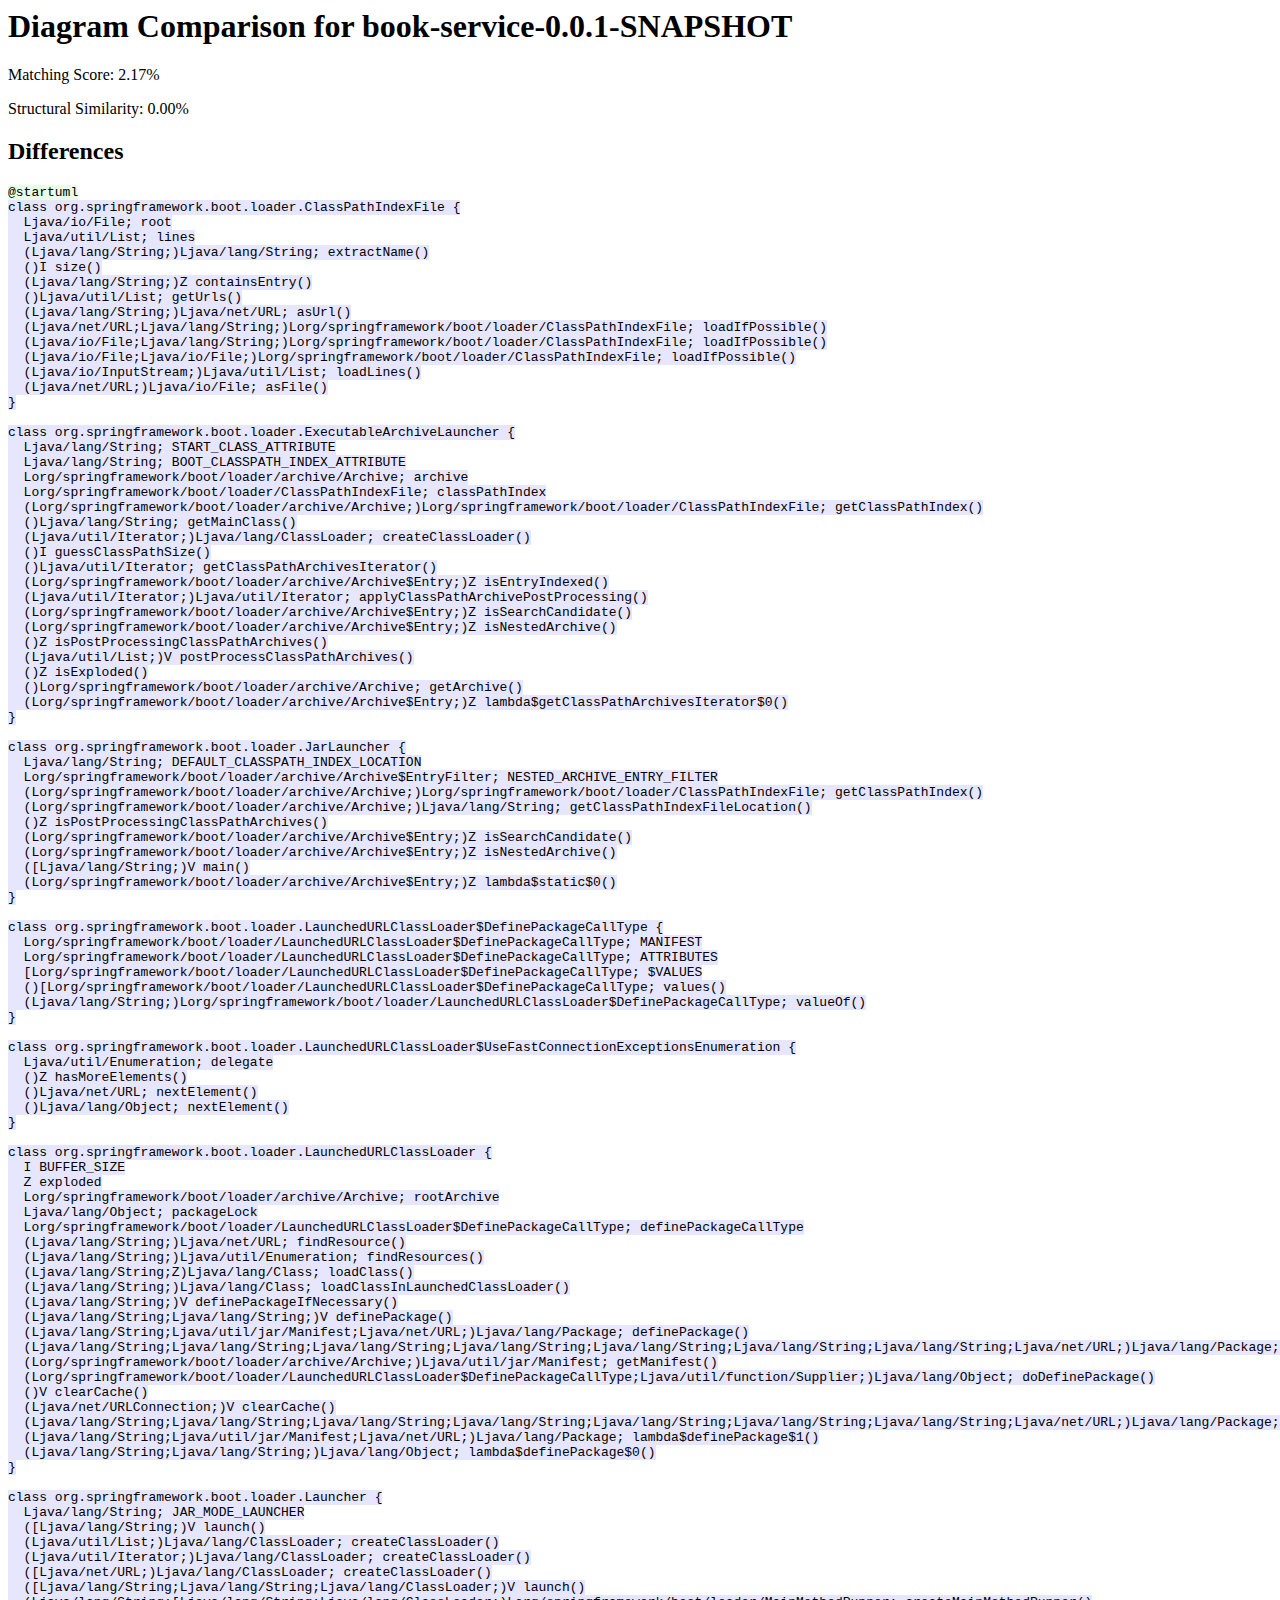
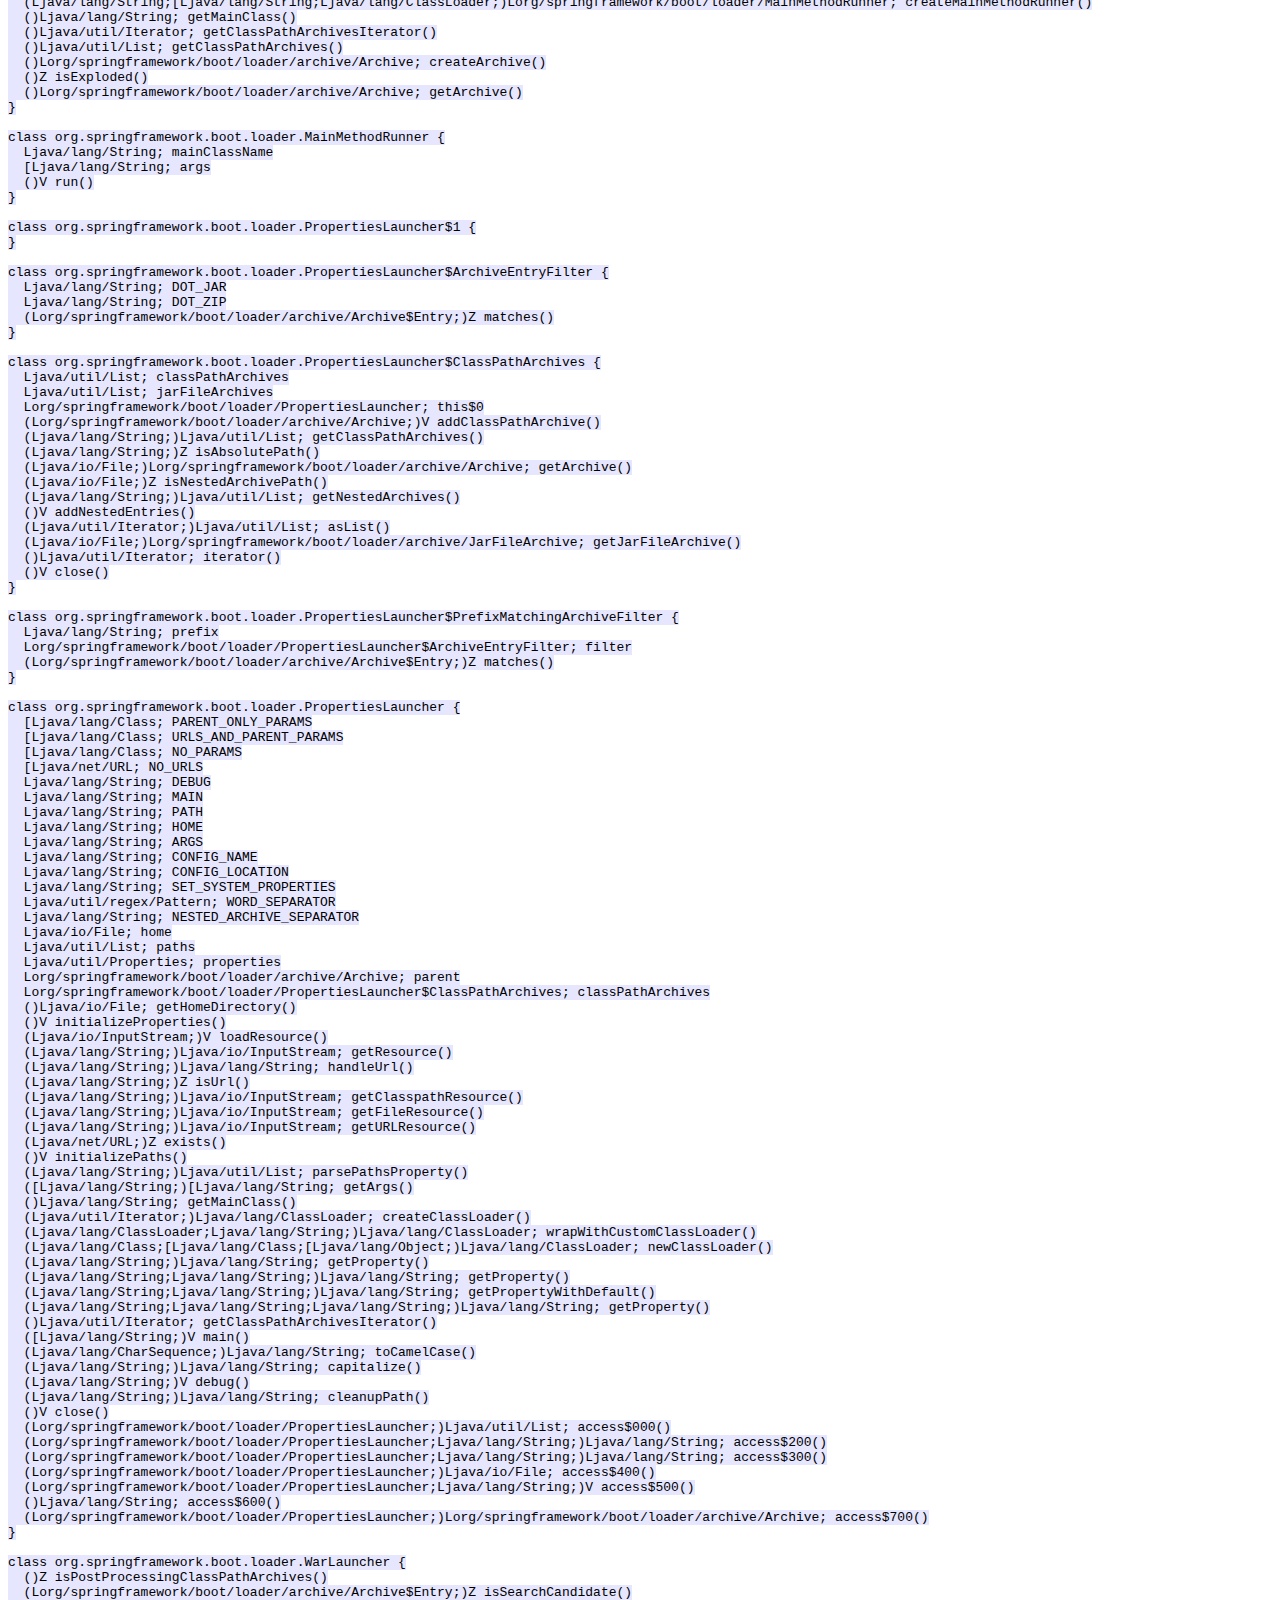
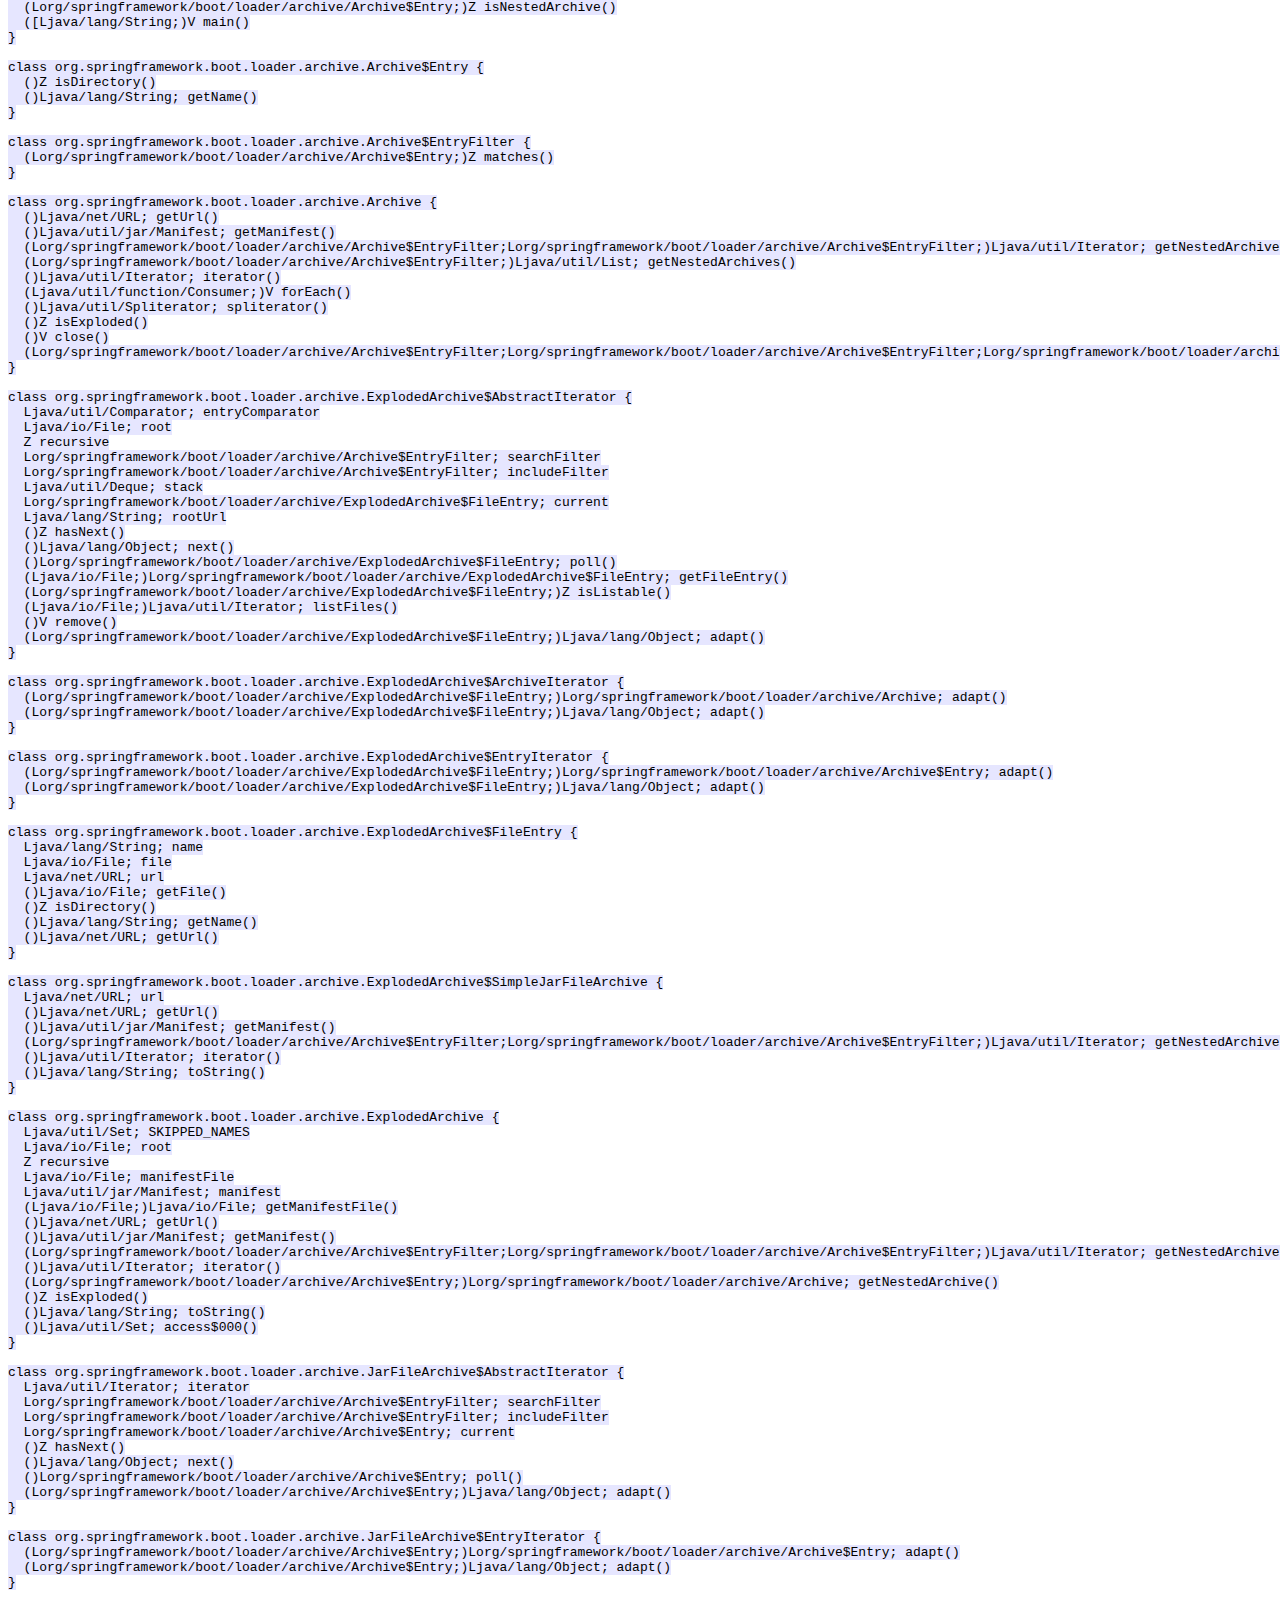
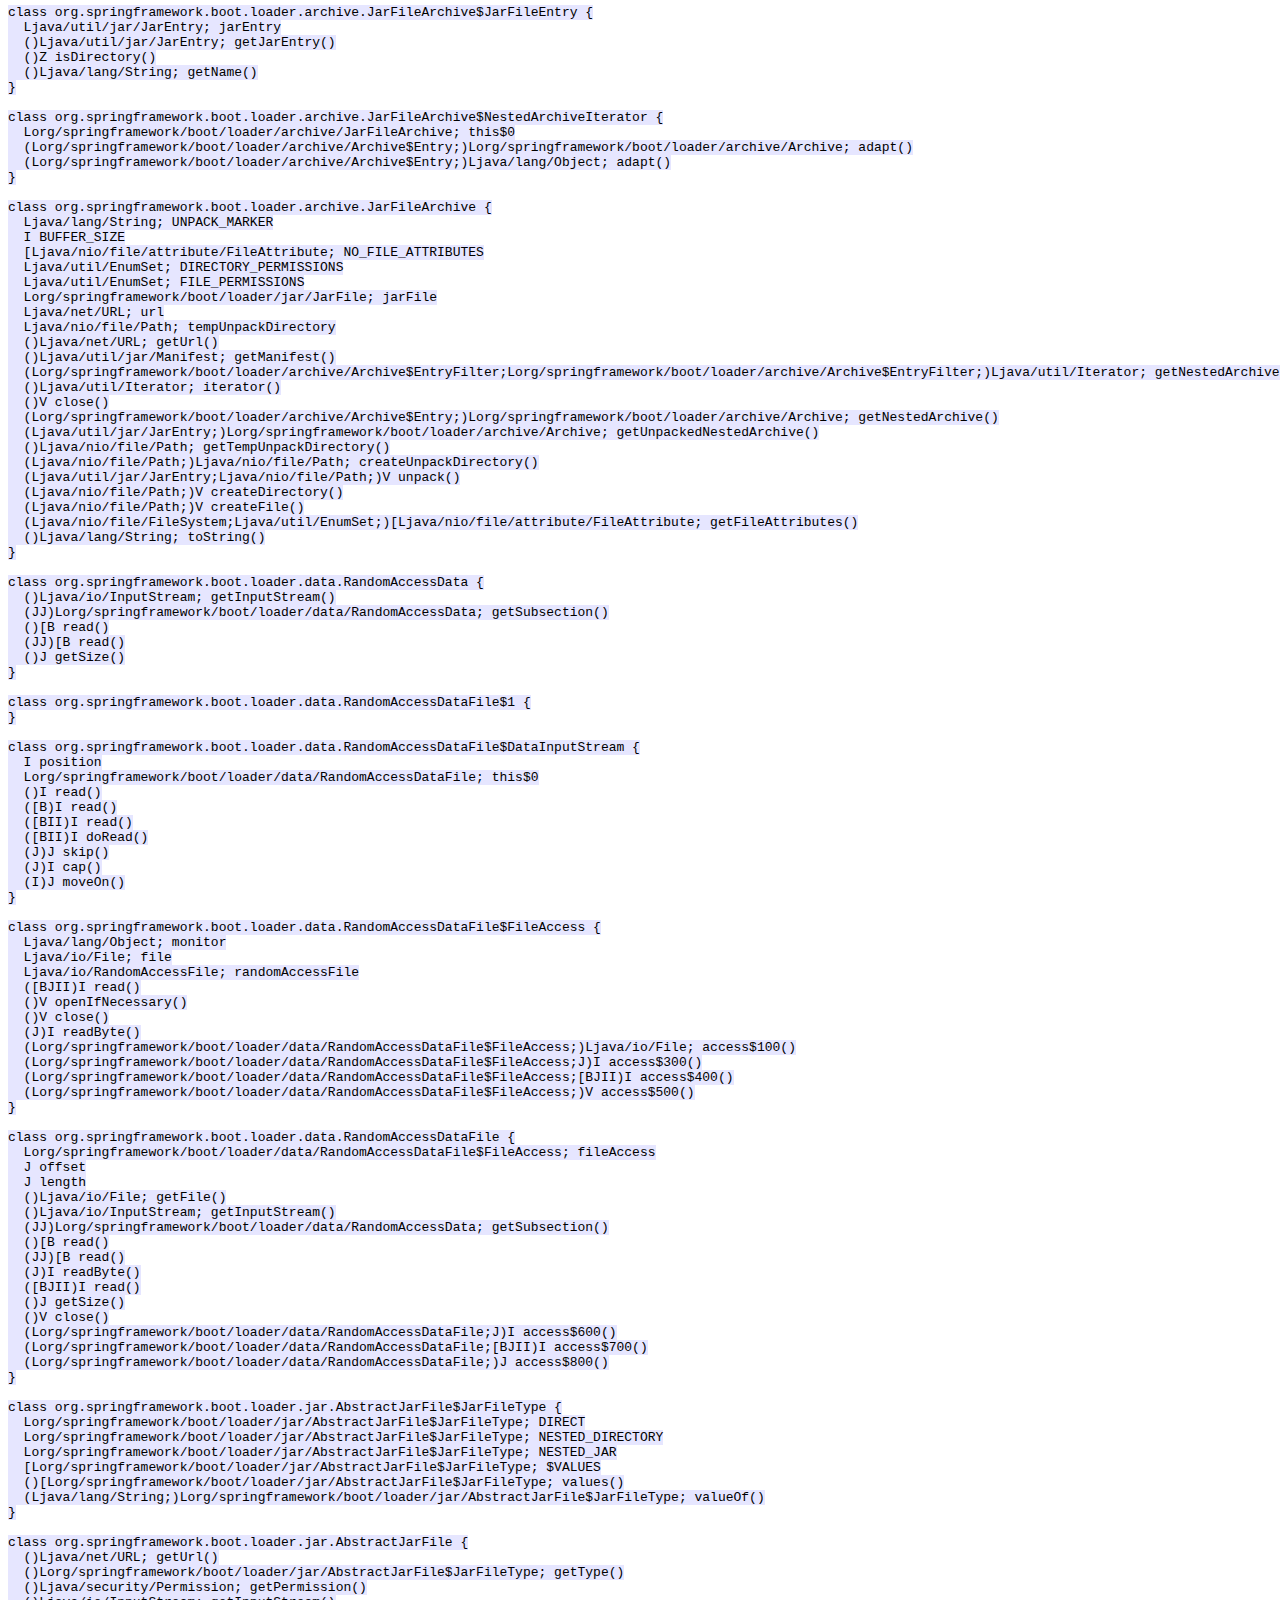
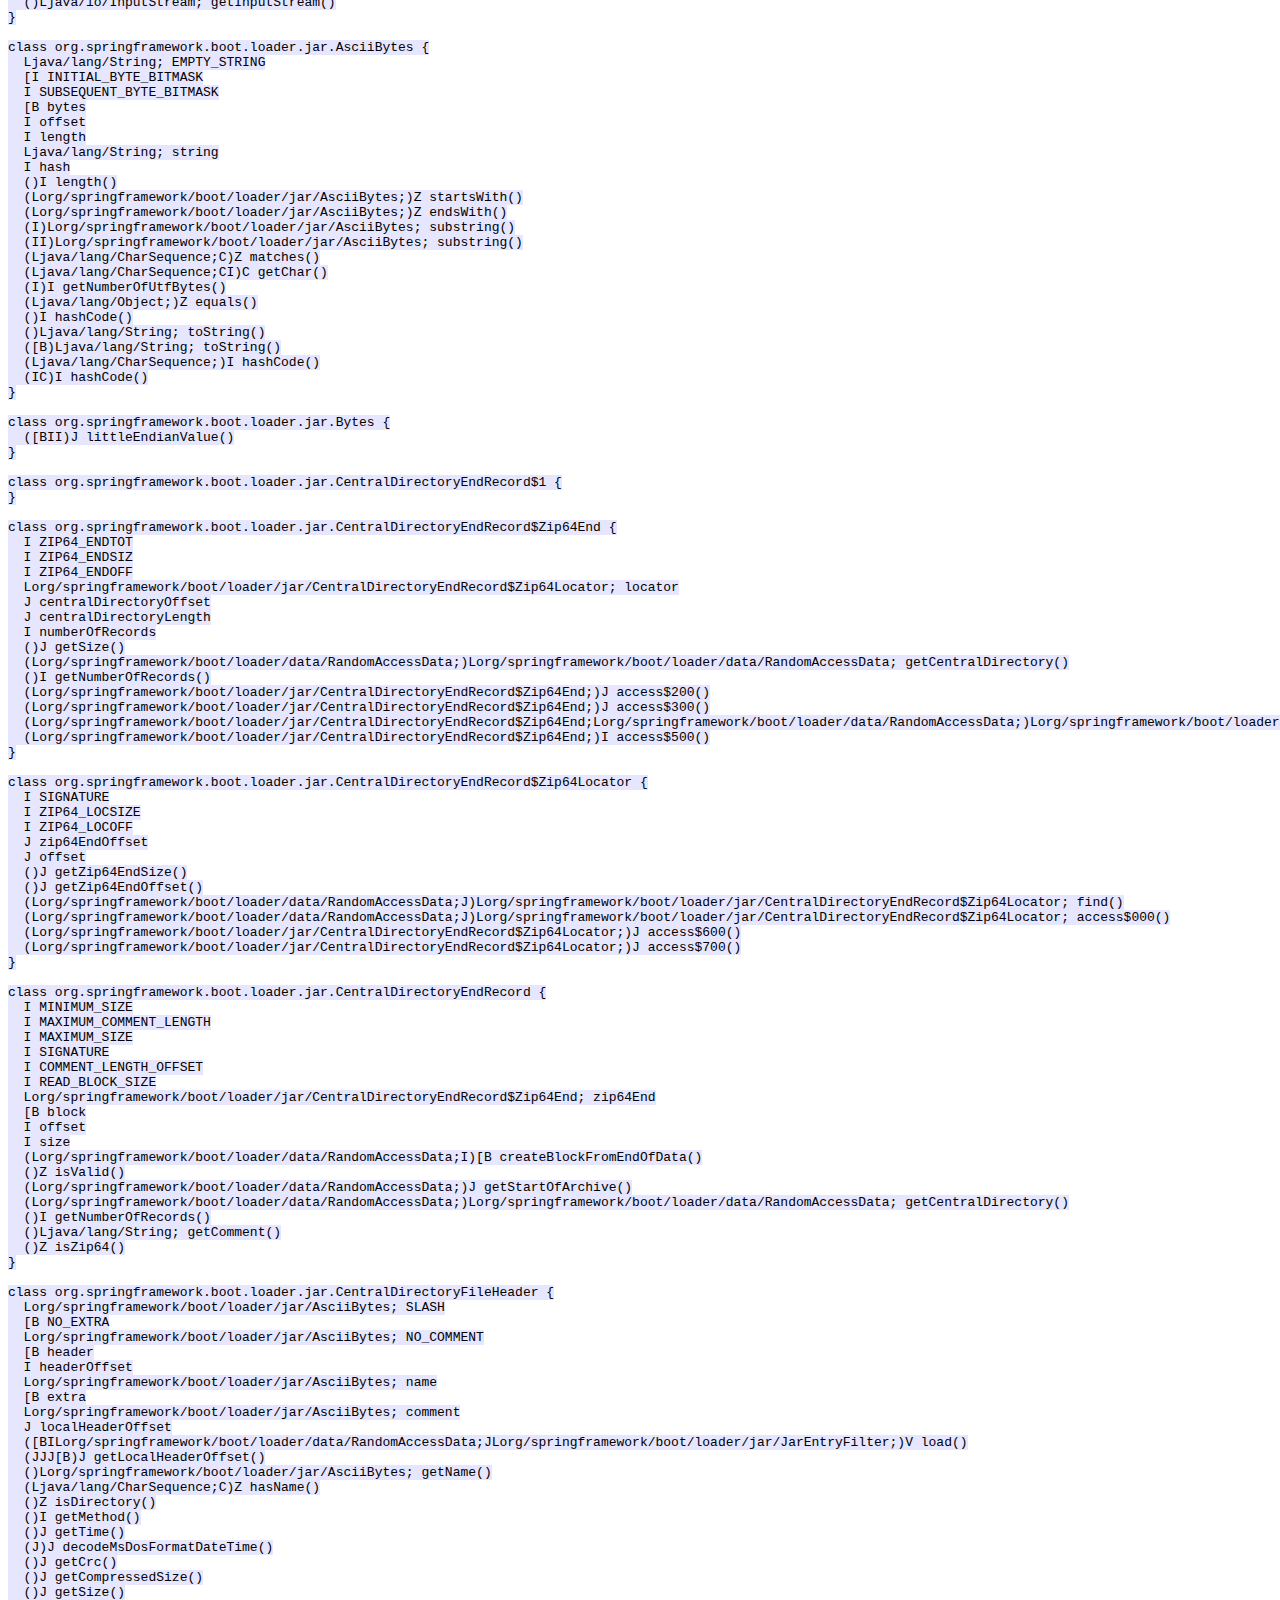
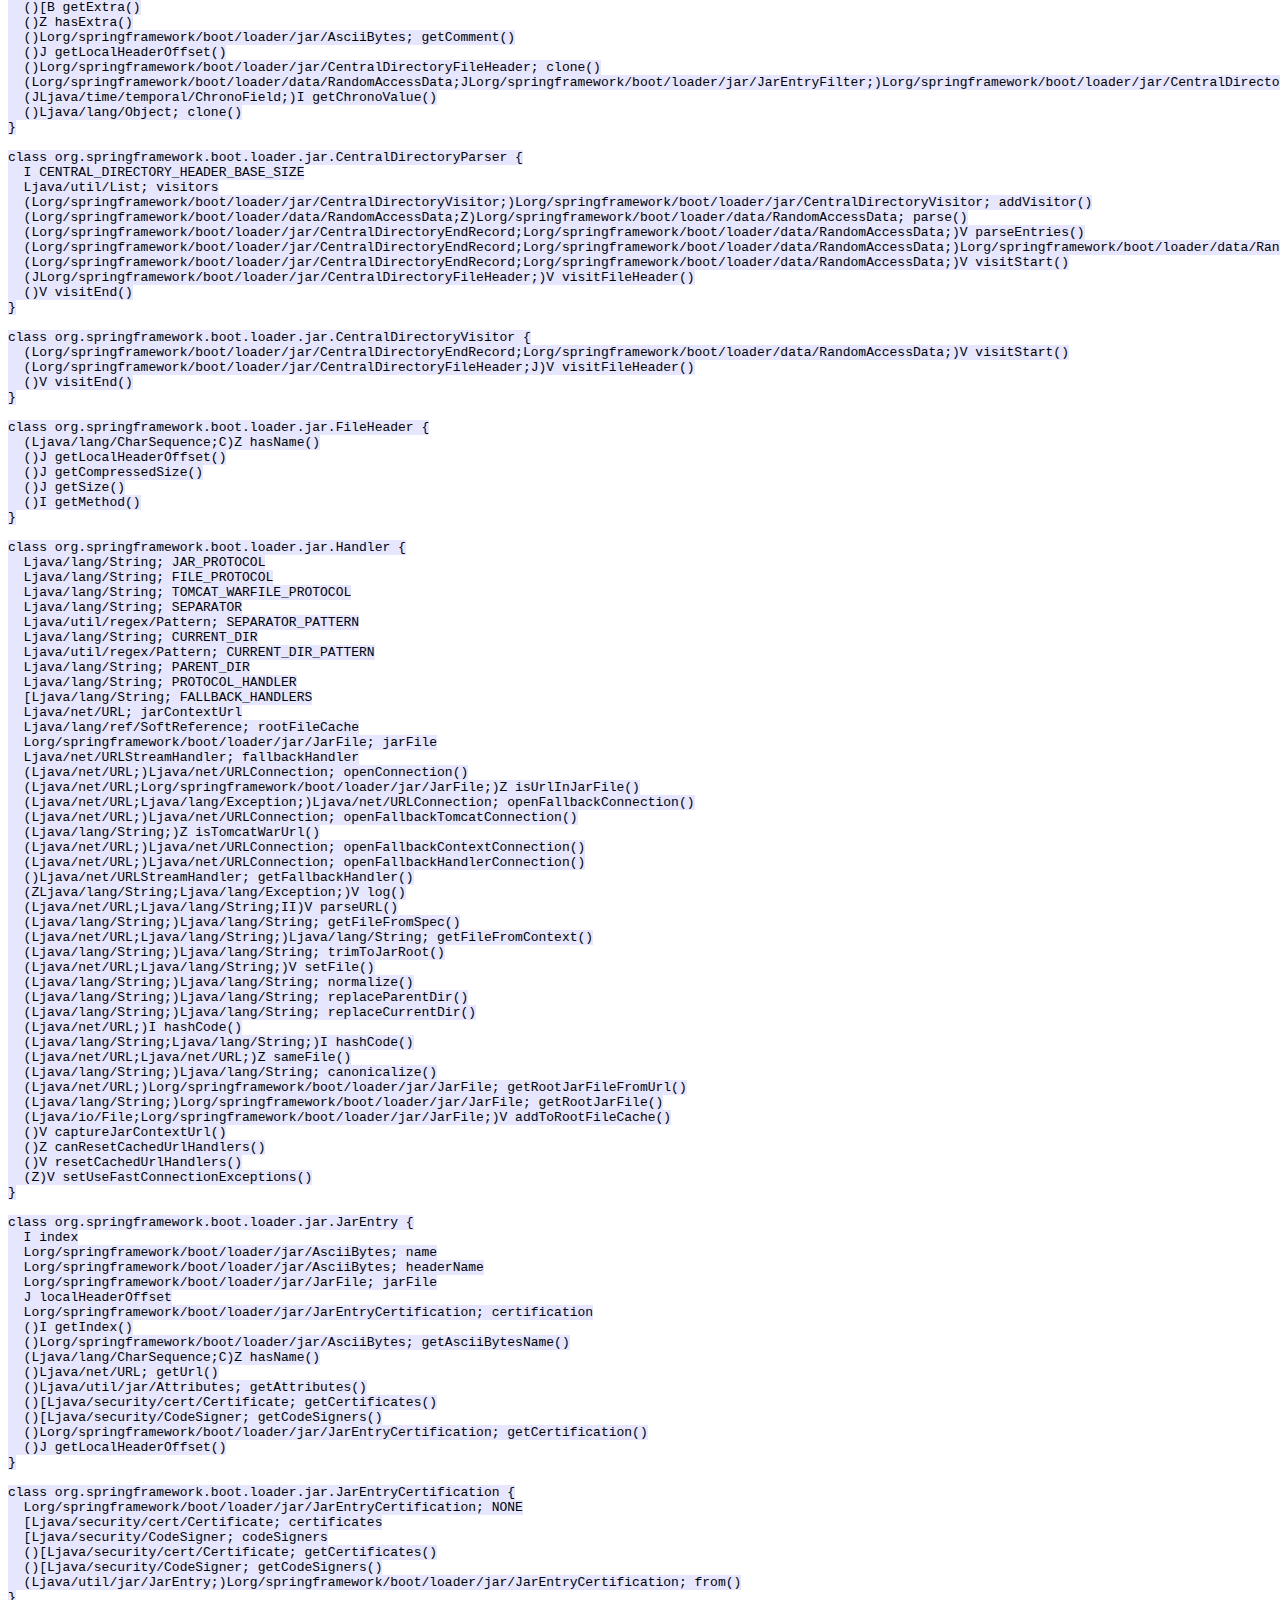
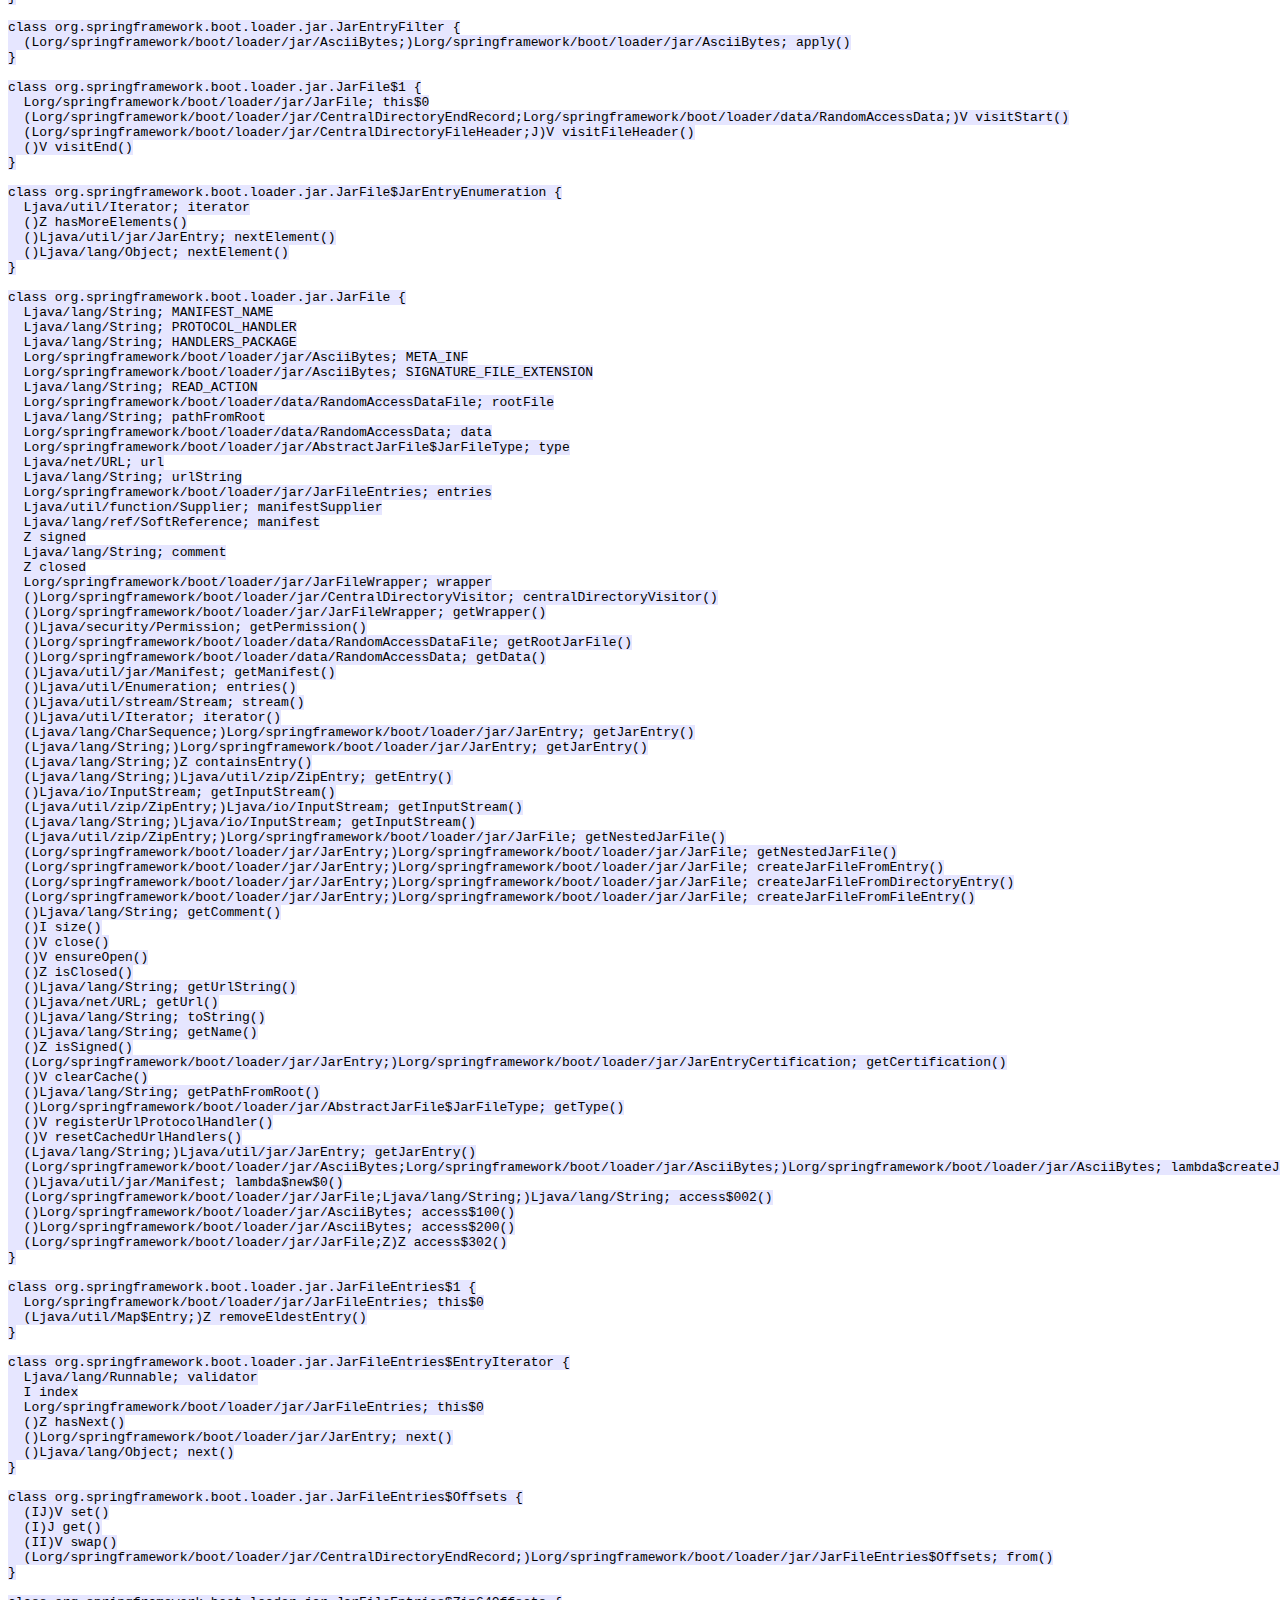
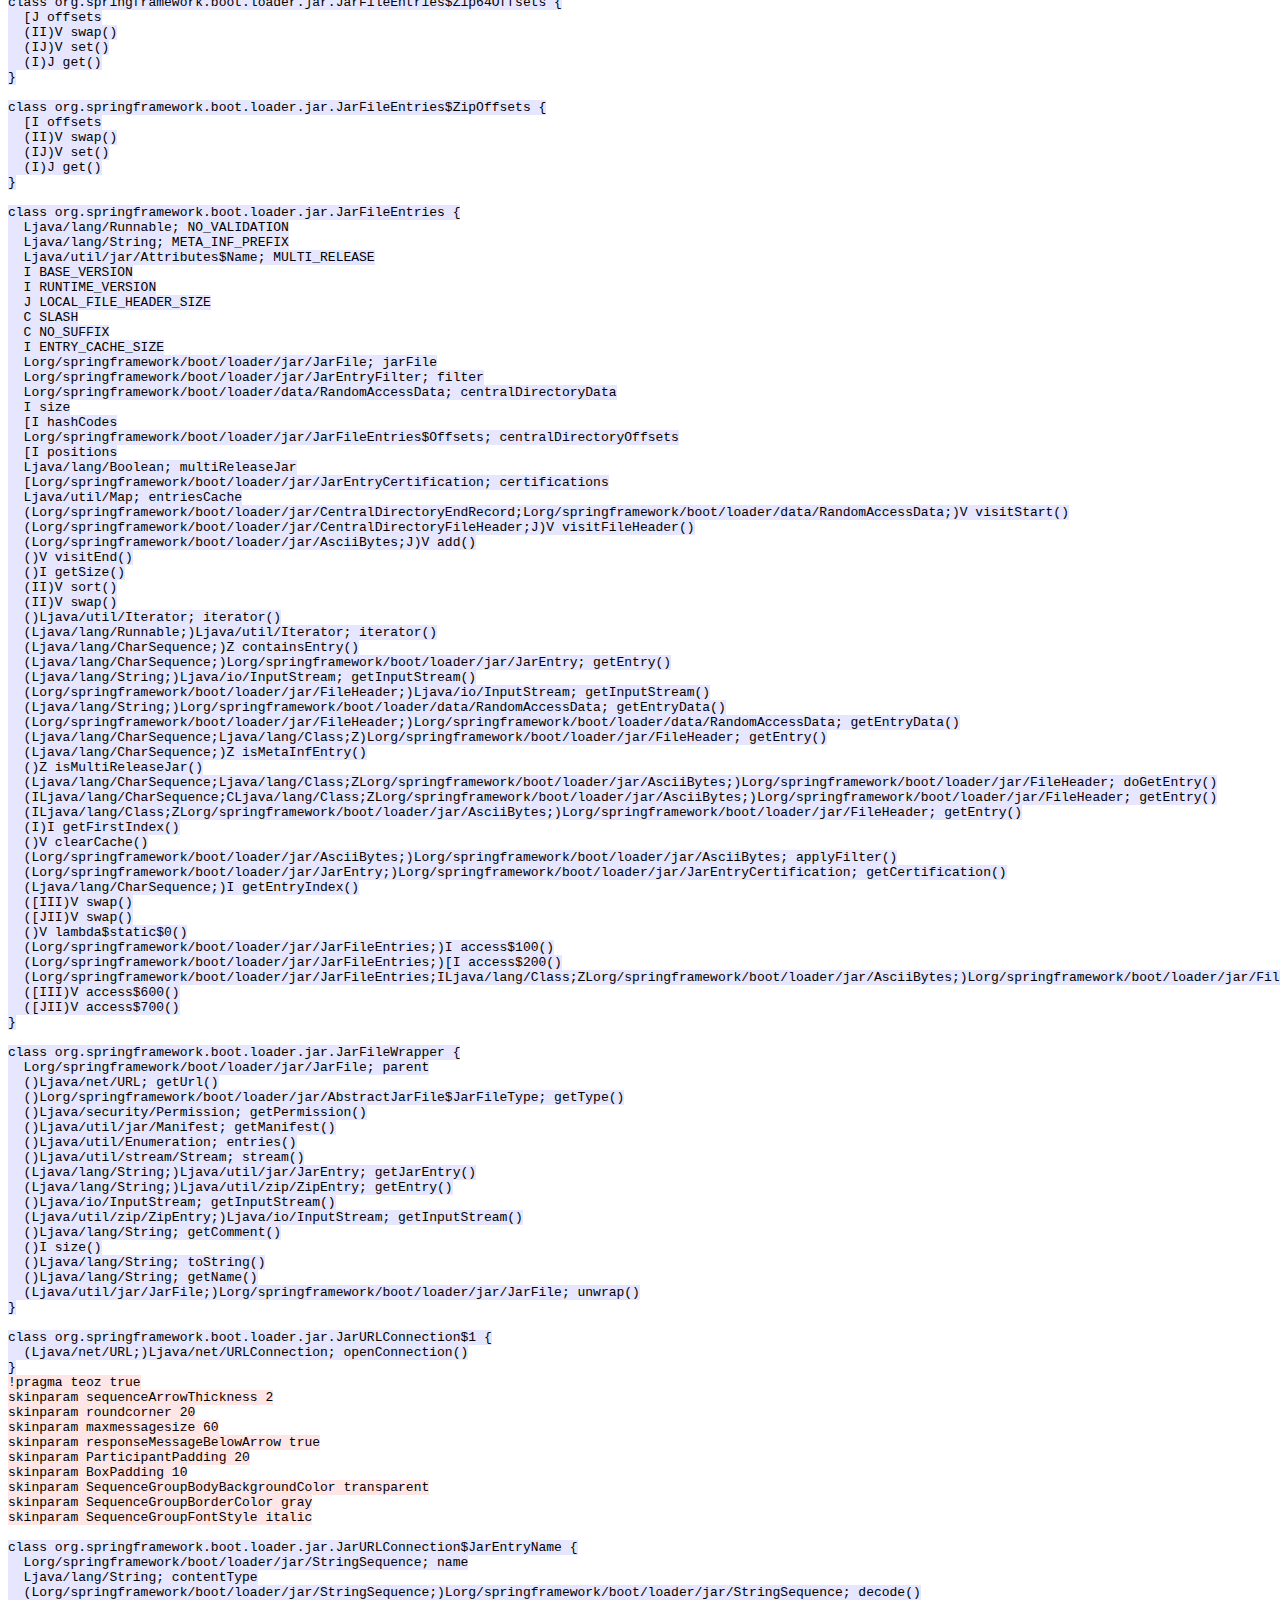
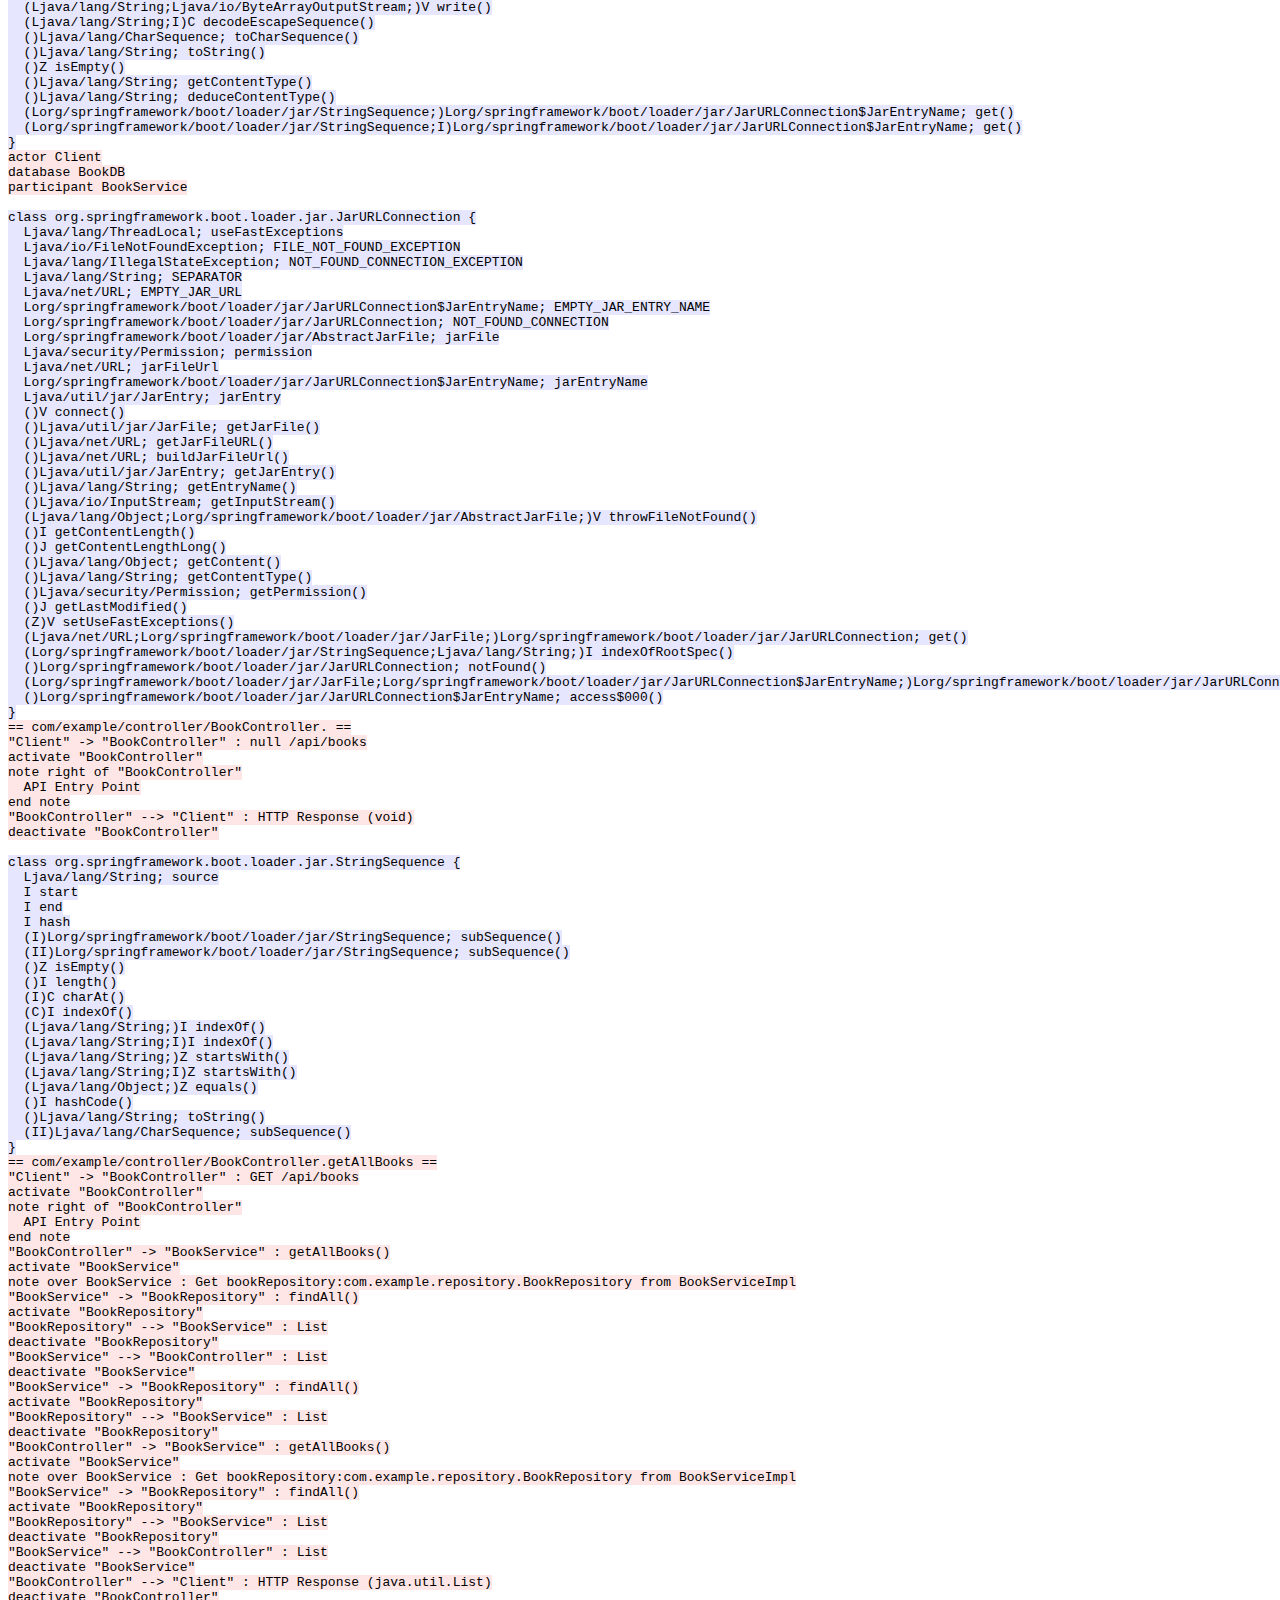
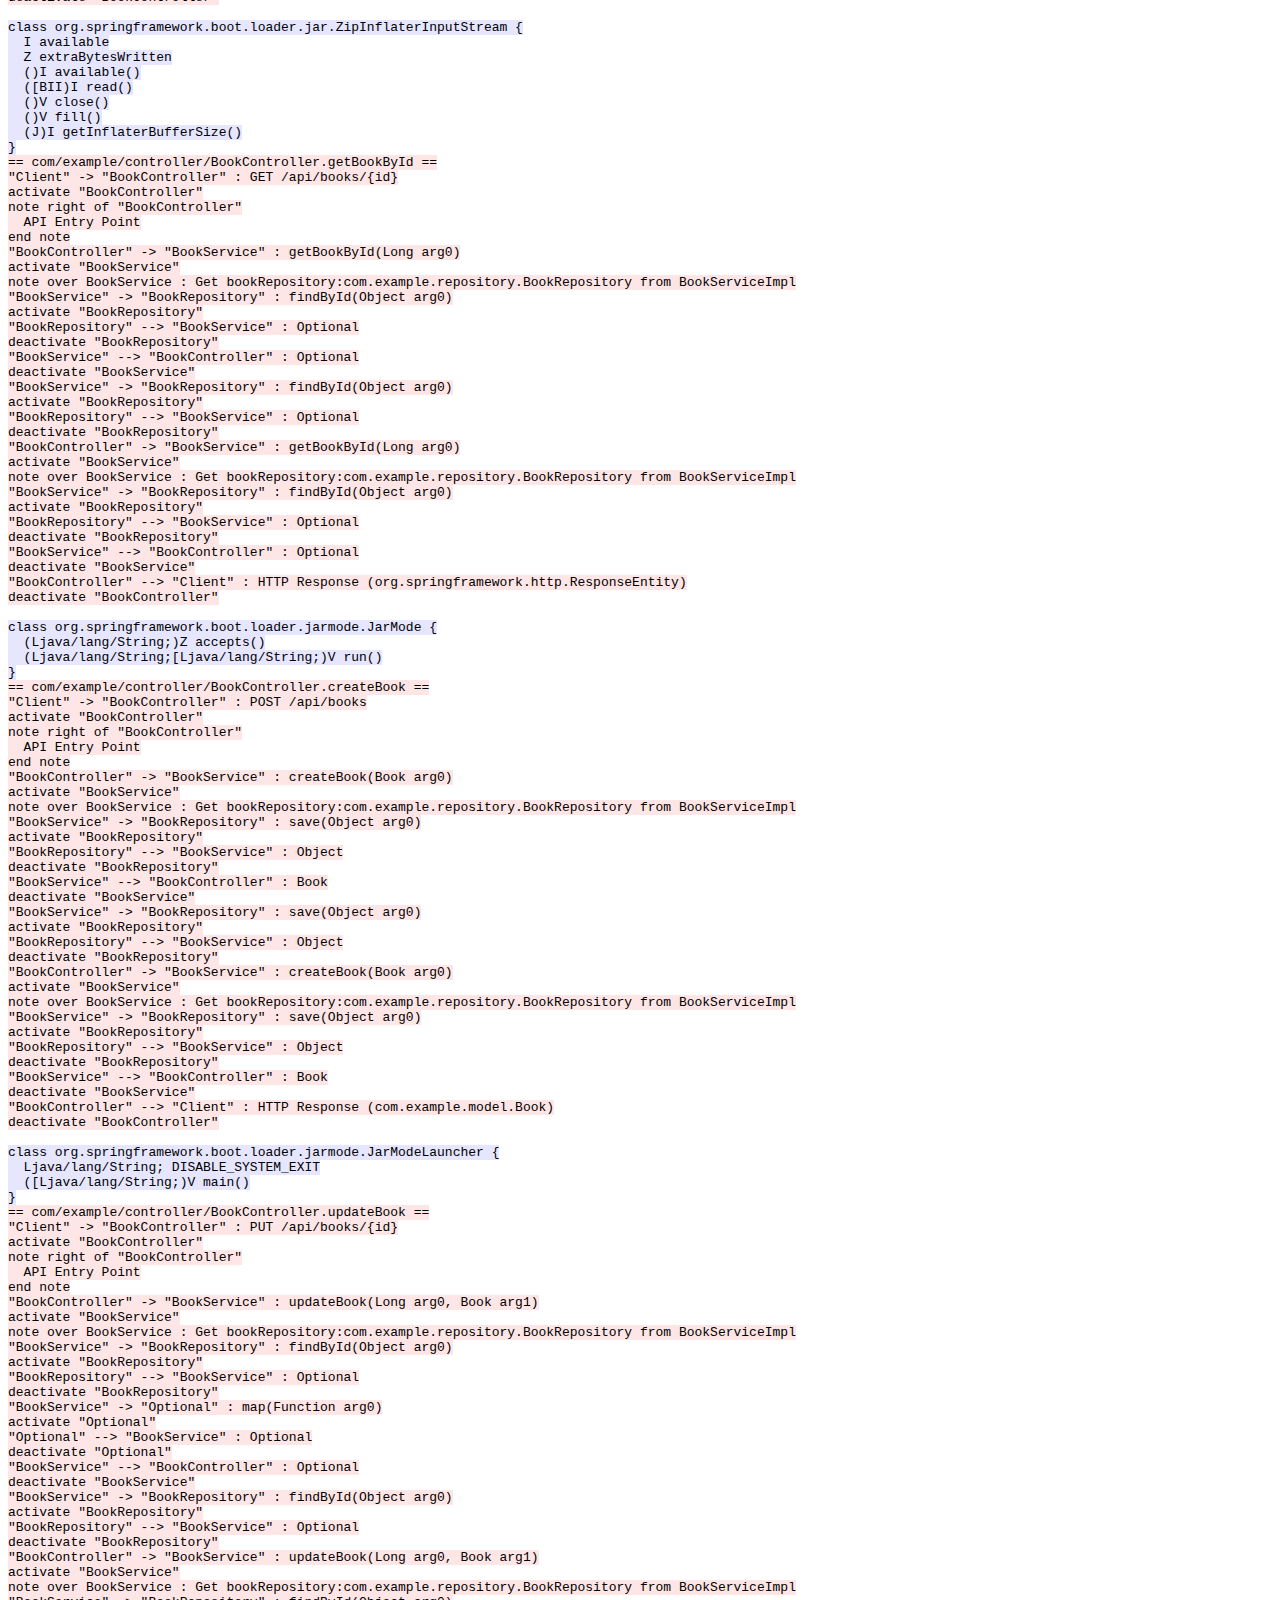
<file: api-analysis-tool/diagram_diff_book-service-0.0.1-SNAPSHOT.html>
<html><head><style>
.match { background-color: #e6ffe6; }
.missing { background-color: #ffe6e6; }
.extra { background-color: #e6e6ff; }
</style></head><body>
<h1>Diagram Comparison for book-service-0.0.1-SNAPSHOT</h1>
<p>Matching Score: 2.17%</p>
<p>Structural Similarity: 0.00%</p>
<h2>Differences</h2>
<pre>
<span class="match">@startuml</span>
<span class="extra">class org.springframework.boot.loader.ClassPathIndexFile {</span>
<span class="extra">  Ljava/io/File; root</span>
<span class="extra">  Ljava/util/List; lines</span>
<span class="extra">  (Ljava/lang/String;)Ljava/lang/String; extractName()</span>
<span class="extra">  ()I size()</span>
<span class="extra">  (Ljava/lang/String;)Z containsEntry()</span>
<span class="extra">  ()Ljava/util/List; getUrls()</span>
<span class="extra">  (Ljava/lang/String;)Ljava/net/URL; asUrl()</span>
<span class="extra">  (Ljava/net/URL;Ljava/lang/String;)Lorg/springframework/boot/loader/ClassPathIndexFile; loadIfPossible()</span>
<span class="extra">  (Ljava/io/File;Ljava/lang/String;)Lorg/springframework/boot/loader/ClassPathIndexFile; loadIfPossible()</span>
<span class="extra">  (Ljava/io/File;Ljava/io/File;)Lorg/springframework/boot/loader/ClassPathIndexFile; loadIfPossible()</span>
<span class="extra">  (Ljava/io/InputStream;)Ljava/util/List; loadLines()</span>
<span class="extra">  (Ljava/net/URL;)Ljava/io/File; asFile()</span>
<span class="extra">}</span>
<span class="extra"></span>
<span class="extra">class org.springframework.boot.loader.ExecutableArchiveLauncher {</span>
<span class="extra">  Ljava/lang/String; START_CLASS_ATTRIBUTE</span>
<span class="extra">  Ljava/lang/String; BOOT_CLASSPATH_INDEX_ATTRIBUTE</span>
<span class="extra">  Lorg/springframework/boot/loader/archive/Archive; archive</span>
<span class="extra">  Lorg/springframework/boot/loader/ClassPathIndexFile; classPathIndex</span>
<span class="extra">  (Lorg/springframework/boot/loader/archive/Archive;)Lorg/springframework/boot/loader/ClassPathIndexFile; getClassPathIndex()</span>
<span class="extra">  ()Ljava/lang/String; getMainClass()</span>
<span class="extra">  (Ljava/util/Iterator;)Ljava/lang/ClassLoader; createClassLoader()</span>
<span class="extra">  ()I guessClassPathSize()</span>
<span class="extra">  ()Ljava/util/Iterator; getClassPathArchivesIterator()</span>
<span class="extra">  (Lorg/springframework/boot/loader/archive/Archive$Entry;)Z isEntryIndexed()</span>
<span class="extra">  (Ljava/util/Iterator;)Ljava/util/Iterator; applyClassPathArchivePostProcessing()</span>
<span class="extra">  (Lorg/springframework/boot/loader/archive/Archive$Entry;)Z isSearchCandidate()</span>
<span class="extra">  (Lorg/springframework/boot/loader/archive/Archive$Entry;)Z isNestedArchive()</span>
<span class="extra">  ()Z isPostProcessingClassPathArchives()</span>
<span class="extra">  (Ljava/util/List;)V postProcessClassPathArchives()</span>
<span class="extra">  ()Z isExploded()</span>
<span class="extra">  ()Lorg/springframework/boot/loader/archive/Archive; getArchive()</span>
<span class="extra">  (Lorg/springframework/boot/loader/archive/Archive$Entry;)Z lambda$getClassPathArchivesIterator$0()</span>
<span class="extra">}</span>
<span class="extra"></span>
<span class="extra">class org.springframework.boot.loader.JarLauncher {</span>
<span class="extra">  Ljava/lang/String; DEFAULT_CLASSPATH_INDEX_LOCATION</span>
<span class="extra">  Lorg/springframework/boot/loader/archive/Archive$EntryFilter; NESTED_ARCHIVE_ENTRY_FILTER</span>
<span class="extra">  (Lorg/springframework/boot/loader/archive/Archive;)Lorg/springframework/boot/loader/ClassPathIndexFile; getClassPathIndex()</span>
<span class="extra">  (Lorg/springframework/boot/loader/archive/Archive;)Ljava/lang/String; getClassPathIndexFileLocation()</span>
<span class="extra">  ()Z isPostProcessingClassPathArchives()</span>
<span class="extra">  (Lorg/springframework/boot/loader/archive/Archive$Entry;)Z isSearchCandidate()</span>
<span class="extra">  (Lorg/springframework/boot/loader/archive/Archive$Entry;)Z isNestedArchive()</span>
<span class="extra">  ([Ljava/lang/String;)V main()</span>
<span class="extra">  (Lorg/springframework/boot/loader/archive/Archive$Entry;)Z lambda$static$0()</span>
<span class="extra">}</span>
<span class="extra"></span>
<span class="extra">class org.springframework.boot.loader.LaunchedURLClassLoader$DefinePackageCallType {</span>
<span class="extra">  Lorg/springframework/boot/loader/LaunchedURLClassLoader$DefinePackageCallType; MANIFEST</span>
<span class="extra">  Lorg/springframework/boot/loader/LaunchedURLClassLoader$DefinePackageCallType; ATTRIBUTES</span>
<span class="extra">  [Lorg/springframework/boot/loader/LaunchedURLClassLoader$DefinePackageCallType; $VALUES</span>
<span class="extra">  ()[Lorg/springframework/boot/loader/LaunchedURLClassLoader$DefinePackageCallType; values()</span>
<span class="extra">  (Ljava/lang/String;)Lorg/springframework/boot/loader/LaunchedURLClassLoader$DefinePackageCallType; valueOf()</span>
<span class="extra">}</span>
<span class="extra"></span>
<span class="extra">class org.springframework.boot.loader.LaunchedURLClassLoader$UseFastConnectionExceptionsEnumeration {</span>
<span class="extra">  Ljava/util/Enumeration; delegate</span>
<span class="extra">  ()Z hasMoreElements()</span>
<span class="extra">  ()Ljava/net/URL; nextElement()</span>
<span class="extra">  ()Ljava/lang/Object; nextElement()</span>
<span class="extra">}</span>
<span class="extra"></span>
<span class="extra">class org.springframework.boot.loader.LaunchedURLClassLoader {</span>
<span class="extra">  I BUFFER_SIZE</span>
<span class="extra">  Z exploded</span>
<span class="extra">  Lorg/springframework/boot/loader/archive/Archive; rootArchive</span>
<span class="extra">  Ljava/lang/Object; packageLock</span>
<span class="extra">  Lorg/springframework/boot/loader/LaunchedURLClassLoader$DefinePackageCallType; definePackageCallType</span>
<span class="extra">  (Ljava/lang/String;)Ljava/net/URL; findResource()</span>
<span class="extra">  (Ljava/lang/String;)Ljava/util/Enumeration; findResources()</span>
<span class="extra">  (Ljava/lang/String;Z)Ljava/lang/Class; loadClass()</span>
<span class="extra">  (Ljava/lang/String;)Ljava/lang/Class; loadClassInLaunchedClassLoader()</span>
<span class="extra">  (Ljava/lang/String;)V definePackageIfNecessary()</span>
<span class="extra">  (Ljava/lang/String;Ljava/lang/String;)V definePackage()</span>
<span class="extra">  (Ljava/lang/String;Ljava/util/jar/Manifest;Ljava/net/URL;)Ljava/lang/Package; definePackage()</span>
<span class="extra">  (Ljava/lang/String;Ljava/lang/String;Ljava/lang/String;Ljava/lang/String;Ljava/lang/String;Ljava/lang/String;Ljava/lang/String;Ljava/net/URL;)Ljava/lang/Package; definePackage()</span>
<span class="extra">  (Lorg/springframework/boot/loader/archive/Archive;)Ljava/util/jar/Manifest; getManifest()</span>
<span class="extra">  (Lorg/springframework/boot/loader/LaunchedURLClassLoader$DefinePackageCallType;Ljava/util/function/Supplier;)Ljava/lang/Object; doDefinePackage()</span>
<span class="extra">  ()V clearCache()</span>
<span class="extra">  (Ljava/net/URLConnection;)V clearCache()</span>
<span class="extra">  (Ljava/lang/String;Ljava/lang/String;Ljava/lang/String;Ljava/lang/String;Ljava/lang/String;Ljava/lang/String;Ljava/lang/String;Ljava/net/URL;)Ljava/lang/Package; lambda$definePackage$2()</span>
<span class="extra">  (Ljava/lang/String;Ljava/util/jar/Manifest;Ljava/net/URL;)Ljava/lang/Package; lambda$definePackage$1()</span>
<span class="extra">  (Ljava/lang/String;Ljava/lang/String;)Ljava/lang/Object; lambda$definePackage$0()</span>
<span class="extra">}</span>
<span class="extra"></span>
<span class="extra">class org.springframework.boot.loader.Launcher {</span>
<span class="extra">  Ljava/lang/String; JAR_MODE_LAUNCHER</span>
<span class="extra">  ([Ljava/lang/String;)V launch()</span>
<span class="extra">  (Ljava/util/List;)Ljava/lang/ClassLoader; createClassLoader()</span>
<span class="extra">  (Ljava/util/Iterator;)Ljava/lang/ClassLoader; createClassLoader()</span>
<span class="extra">  ([Ljava/net/URL;)Ljava/lang/ClassLoader; createClassLoader()</span>
<span class="extra">  ([Ljava/lang/String;Ljava/lang/String;Ljava/lang/ClassLoader;)V launch()</span>
<span class="extra">  (Ljava/lang/String;[Ljava/lang/String;Ljava/lang/ClassLoader;)Lorg/springframework/boot/loader/MainMethodRunner; createMainMethodRunner()</span>
<span class="extra">  ()Ljava/lang/String; getMainClass()</span>
<span class="extra">  ()Ljava/util/Iterator; getClassPathArchivesIterator()</span>
<span class="extra">  ()Ljava/util/List; getClassPathArchives()</span>
<span class="extra">  ()Lorg/springframework/boot/loader/archive/Archive; createArchive()</span>
<span class="extra">  ()Z isExploded()</span>
<span class="extra">  ()Lorg/springframework/boot/loader/archive/Archive; getArchive()</span>
<span class="extra">}</span>
<span class="extra"></span>
<span class="extra">class org.springframework.boot.loader.MainMethodRunner {</span>
<span class="extra">  Ljava/lang/String; mainClassName</span>
<span class="extra">  [Ljava/lang/String; args</span>
<span class="extra">  ()V run()</span>
<span class="extra">}</span>
<span class="extra"></span>
<span class="extra">class org.springframework.boot.loader.PropertiesLauncher$1 {</span>
<span class="extra">}</span>
<span class="extra"></span>
<span class="extra">class org.springframework.boot.loader.PropertiesLauncher$ArchiveEntryFilter {</span>
<span class="extra">  Ljava/lang/String; DOT_JAR</span>
<span class="extra">  Ljava/lang/String; DOT_ZIP</span>
<span class="extra">  (Lorg/springframework/boot/loader/archive/Archive$Entry;)Z matches()</span>
<span class="extra">}</span>
<span class="extra"></span>
<span class="extra">class org.springframework.boot.loader.PropertiesLauncher$ClassPathArchives {</span>
<span class="extra">  Ljava/util/List; classPathArchives</span>
<span class="extra">  Ljava/util/List; jarFileArchives</span>
<span class="extra">  Lorg/springframework/boot/loader/PropertiesLauncher; this$0</span>
<span class="extra">  (Lorg/springframework/boot/loader/archive/Archive;)V addClassPathArchive()</span>
<span class="extra">  (Ljava/lang/String;)Ljava/util/List; getClassPathArchives()</span>
<span class="extra">  (Ljava/lang/String;)Z isAbsolutePath()</span>
<span class="extra">  (Ljava/io/File;)Lorg/springframework/boot/loader/archive/Archive; getArchive()</span>
<span class="extra">  (Ljava/io/File;)Z isNestedArchivePath()</span>
<span class="extra">  (Ljava/lang/String;)Ljava/util/List; getNestedArchives()</span>
<span class="extra">  ()V addNestedEntries()</span>
<span class="extra">  (Ljava/util/Iterator;)Ljava/util/List; asList()</span>
<span class="extra">  (Ljava/io/File;)Lorg/springframework/boot/loader/archive/JarFileArchive; getJarFileArchive()</span>
<span class="extra">  ()Ljava/util/Iterator; iterator()</span>
<span class="extra">  ()V close()</span>
<span class="extra">}</span>
<span class="extra"></span>
<span class="extra">class org.springframework.boot.loader.PropertiesLauncher$PrefixMatchingArchiveFilter {</span>
<span class="extra">  Ljava/lang/String; prefix</span>
<span class="extra">  Lorg/springframework/boot/loader/PropertiesLauncher$ArchiveEntryFilter; filter</span>
<span class="extra">  (Lorg/springframework/boot/loader/archive/Archive$Entry;)Z matches()</span>
<span class="extra">}</span>
<span class="extra"></span>
<span class="extra">class org.springframework.boot.loader.PropertiesLauncher {</span>
<span class="extra">  [Ljava/lang/Class; PARENT_ONLY_PARAMS</span>
<span class="extra">  [Ljava/lang/Class; URLS_AND_PARENT_PARAMS</span>
<span class="extra">  [Ljava/lang/Class; NO_PARAMS</span>
<span class="extra">  [Ljava/net/URL; NO_URLS</span>
<span class="extra">  Ljava/lang/String; DEBUG</span>
<span class="extra">  Ljava/lang/String; MAIN</span>
<span class="extra">  Ljava/lang/String; PATH</span>
<span class="extra">  Ljava/lang/String; HOME</span>
<span class="extra">  Ljava/lang/String; ARGS</span>
<span class="extra">  Ljava/lang/String; CONFIG_NAME</span>
<span class="extra">  Ljava/lang/String; CONFIG_LOCATION</span>
<span class="extra">  Ljava/lang/String; SET_SYSTEM_PROPERTIES</span>
<span class="extra">  Ljava/util/regex/Pattern; WORD_SEPARATOR</span>
<span class="extra">  Ljava/lang/String; NESTED_ARCHIVE_SEPARATOR</span>
<span class="extra">  Ljava/io/File; home</span>
<span class="extra">  Ljava/util/List; paths</span>
<span class="extra">  Ljava/util/Properties; properties</span>
<span class="extra">  Lorg/springframework/boot/loader/archive/Archive; parent</span>
<span class="extra">  Lorg/springframework/boot/loader/PropertiesLauncher$ClassPathArchives; classPathArchives</span>
<span class="extra">  ()Ljava/io/File; getHomeDirectory()</span>
<span class="extra">  ()V initializeProperties()</span>
<span class="extra">  (Ljava/io/InputStream;)V loadResource()</span>
<span class="extra">  (Ljava/lang/String;)Ljava/io/InputStream; getResource()</span>
<span class="extra">  (Ljava/lang/String;)Ljava/lang/String; handleUrl()</span>
<span class="extra">  (Ljava/lang/String;)Z isUrl()</span>
<span class="extra">  (Ljava/lang/String;)Ljava/io/InputStream; getClasspathResource()</span>
<span class="extra">  (Ljava/lang/String;)Ljava/io/InputStream; getFileResource()</span>
<span class="extra">  (Ljava/lang/String;)Ljava/io/InputStream; getURLResource()</span>
<span class="extra">  (Ljava/net/URL;)Z exists()</span>
<span class="extra">  ()V initializePaths()</span>
<span class="extra">  (Ljava/lang/String;)Ljava/util/List; parsePathsProperty()</span>
<span class="extra">  ([Ljava/lang/String;)[Ljava/lang/String; getArgs()</span>
<span class="extra">  ()Ljava/lang/String; getMainClass()</span>
<span class="extra">  (Ljava/util/Iterator;)Ljava/lang/ClassLoader; createClassLoader()</span>
<span class="extra">  (Ljava/lang/ClassLoader;Ljava/lang/String;)Ljava/lang/ClassLoader; wrapWithCustomClassLoader()</span>
<span class="extra">  (Ljava/lang/Class;[Ljava/lang/Class;[Ljava/lang/Object;)Ljava/lang/ClassLoader; newClassLoader()</span>
<span class="extra">  (Ljava/lang/String;)Ljava/lang/String; getProperty()</span>
<span class="extra">  (Ljava/lang/String;Ljava/lang/String;)Ljava/lang/String; getProperty()</span>
<span class="extra">  (Ljava/lang/String;Ljava/lang/String;)Ljava/lang/String; getPropertyWithDefault()</span>
<span class="extra">  (Ljava/lang/String;Ljava/lang/String;Ljava/lang/String;)Ljava/lang/String; getProperty()</span>
<span class="extra">  ()Ljava/util/Iterator; getClassPathArchivesIterator()</span>
<span class="extra">  ([Ljava/lang/String;)V main()</span>
<span class="extra">  (Ljava/lang/CharSequence;)Ljava/lang/String; toCamelCase()</span>
<span class="extra">  (Ljava/lang/String;)Ljava/lang/String; capitalize()</span>
<span class="extra">  (Ljava/lang/String;)V debug()</span>
<span class="extra">  (Ljava/lang/String;)Ljava/lang/String; cleanupPath()</span>
<span class="extra">  ()V close()</span>
<span class="extra">  (Lorg/springframework/boot/loader/PropertiesLauncher;)Ljava/util/List; access$000()</span>
<span class="extra">  (Lorg/springframework/boot/loader/PropertiesLauncher;Ljava/lang/String;)Ljava/lang/String; access$200()</span>
<span class="extra">  (Lorg/springframework/boot/loader/PropertiesLauncher;Ljava/lang/String;)Ljava/lang/String; access$300()</span>
<span class="extra">  (Lorg/springframework/boot/loader/PropertiesLauncher;)Ljava/io/File; access$400()</span>
<span class="extra">  (Lorg/springframework/boot/loader/PropertiesLauncher;Ljava/lang/String;)V access$500()</span>
<span class="extra">  ()Ljava/lang/String; access$600()</span>
<span class="extra">  (Lorg/springframework/boot/loader/PropertiesLauncher;)Lorg/springframework/boot/loader/archive/Archive; access$700()</span>
<span class="extra">}</span>
<span class="extra"></span>
<span class="extra">class org.springframework.boot.loader.WarLauncher {</span>
<span class="extra">  ()Z isPostProcessingClassPathArchives()</span>
<span class="extra">  (Lorg/springframework/boot/loader/archive/Archive$Entry;)Z isSearchCandidate()</span>
<span class="extra">  (Lorg/springframework/boot/loader/archive/Archive$Entry;)Z isNestedArchive()</span>
<span class="extra">  ([Ljava/lang/String;)V main()</span>
<span class="extra">}</span>
<span class="extra"></span>
<span class="extra">class org.springframework.boot.loader.archive.Archive$Entry {</span>
<span class="extra">  ()Z isDirectory()</span>
<span class="extra">  ()Ljava/lang/String; getName()</span>
<span class="extra">}</span>
<span class="extra"></span>
<span class="extra">class org.springframework.boot.loader.archive.Archive$EntryFilter {</span>
<span class="extra">  (Lorg/springframework/boot/loader/archive/Archive$Entry;)Z matches()</span>
<span class="extra">}</span>
<span class="extra"></span>
<span class="extra">class org.springframework.boot.loader.archive.Archive {</span>
<span class="extra">  ()Ljava/net/URL; getUrl()</span>
<span class="extra">  ()Ljava/util/jar/Manifest; getManifest()</span>
<span class="extra">  (Lorg/springframework/boot/loader/archive/Archive$EntryFilter;Lorg/springframework/boot/loader/archive/Archive$EntryFilter;)Ljava/util/Iterator; getNestedArchives()</span>
<span class="extra">  (Lorg/springframework/boot/loader/archive/Archive$EntryFilter;)Ljava/util/List; getNestedArchives()</span>
<span class="extra">  ()Ljava/util/Iterator; iterator()</span>
<span class="extra">  (Ljava/util/function/Consumer;)V forEach()</span>
<span class="extra">  ()Ljava/util/Spliterator; spliterator()</span>
<span class="extra">  ()Z isExploded()</span>
<span class="extra">  ()V close()</span>
<span class="extra">  (Lorg/springframework/boot/loader/archive/Archive$EntryFilter;Lorg/springframework/boot/loader/archive/Archive$EntryFilter;Lorg/springframework/boot/loader/archive/Archive$Entry;)Z lambda$getNestedArchives$0()</span>
<span class="extra">}</span>
<span class="extra"></span>
<span class="extra">class org.springframework.boot.loader.archive.ExplodedArchive$AbstractIterator {</span>
<span class="extra">  Ljava/util/Comparator; entryComparator</span>
<span class="extra">  Ljava/io/File; root</span>
<span class="extra">  Z recursive</span>
<span class="extra">  Lorg/springframework/boot/loader/archive/Archive$EntryFilter; searchFilter</span>
<span class="extra">  Lorg/springframework/boot/loader/archive/Archive$EntryFilter; includeFilter</span>
<span class="extra">  Ljava/util/Deque; stack</span>
<span class="extra">  Lorg/springframework/boot/loader/archive/ExplodedArchive$FileEntry; current</span>
<span class="extra">  Ljava/lang/String; rootUrl</span>
<span class="extra">  ()Z hasNext()</span>
<span class="extra">  ()Ljava/lang/Object; next()</span>
<span class="extra">  ()Lorg/springframework/boot/loader/archive/ExplodedArchive$FileEntry; poll()</span>
<span class="extra">  (Ljava/io/File;)Lorg/springframework/boot/loader/archive/ExplodedArchive$FileEntry; getFileEntry()</span>
<span class="extra">  (Lorg/springframework/boot/loader/archive/ExplodedArchive$FileEntry;)Z isListable()</span>
<span class="extra">  (Ljava/io/File;)Ljava/util/Iterator; listFiles()</span>
<span class="extra">  ()V remove()</span>
<span class="extra">  (Lorg/springframework/boot/loader/archive/ExplodedArchive$FileEntry;)Ljava/lang/Object; adapt()</span>
<span class="extra">}</span>
<span class="extra"></span>
<span class="extra">class org.springframework.boot.loader.archive.ExplodedArchive$ArchiveIterator {</span>
<span class="extra">  (Lorg/springframework/boot/loader/archive/ExplodedArchive$FileEntry;)Lorg/springframework/boot/loader/archive/Archive; adapt()</span>
<span class="extra">  (Lorg/springframework/boot/loader/archive/ExplodedArchive$FileEntry;)Ljava/lang/Object; adapt()</span>
<span class="extra">}</span>
<span class="extra"></span>
<span class="extra">class org.springframework.boot.loader.archive.ExplodedArchive$EntryIterator {</span>
<span class="extra">  (Lorg/springframework/boot/loader/archive/ExplodedArchive$FileEntry;)Lorg/springframework/boot/loader/archive/Archive$Entry; adapt()</span>
<span class="extra">  (Lorg/springframework/boot/loader/archive/ExplodedArchive$FileEntry;)Ljava/lang/Object; adapt()</span>
<span class="extra">}</span>
<span class="extra"></span>
<span class="extra">class org.springframework.boot.loader.archive.ExplodedArchive$FileEntry {</span>
<span class="extra">  Ljava/lang/String; name</span>
<span class="extra">  Ljava/io/File; file</span>
<span class="extra">  Ljava/net/URL; url</span>
<span class="extra">  ()Ljava/io/File; getFile()</span>
<span class="extra">  ()Z isDirectory()</span>
<span class="extra">  ()Ljava/lang/String; getName()</span>
<span class="extra">  ()Ljava/net/URL; getUrl()</span>
<span class="extra">}</span>
<span class="extra"></span>
<span class="extra">class org.springframework.boot.loader.archive.ExplodedArchive$SimpleJarFileArchive {</span>
<span class="extra">  Ljava/net/URL; url</span>
<span class="extra">  ()Ljava/net/URL; getUrl()</span>
<span class="extra">  ()Ljava/util/jar/Manifest; getManifest()</span>
<span class="extra">  (Lorg/springframework/boot/loader/archive/Archive$EntryFilter;Lorg/springframework/boot/loader/archive/Archive$EntryFilter;)Ljava/util/Iterator; getNestedArchives()</span>
<span class="extra">  ()Ljava/util/Iterator; iterator()</span>
<span class="extra">  ()Ljava/lang/String; toString()</span>
<span class="extra">}</span>
<span class="extra"></span>
<span class="extra">class org.springframework.boot.loader.archive.ExplodedArchive {</span>
<span class="extra">  Ljava/util/Set; SKIPPED_NAMES</span>
<span class="extra">  Ljava/io/File; root</span>
<span class="extra">  Z recursive</span>
<span class="extra">  Ljava/io/File; manifestFile</span>
<span class="extra">  Ljava/util/jar/Manifest; manifest</span>
<span class="extra">  (Ljava/io/File;)Ljava/io/File; getManifestFile()</span>
<span class="extra">  ()Ljava/net/URL; getUrl()</span>
<span class="extra">  ()Ljava/util/jar/Manifest; getManifest()</span>
<span class="extra">  (Lorg/springframework/boot/loader/archive/Archive$EntryFilter;Lorg/springframework/boot/loader/archive/Archive$EntryFilter;)Ljava/util/Iterator; getNestedArchives()</span>
<span class="extra">  ()Ljava/util/Iterator; iterator()</span>
<span class="extra">  (Lorg/springframework/boot/loader/archive/Archive$Entry;)Lorg/springframework/boot/loader/archive/Archive; getNestedArchive()</span>
<span class="extra">  ()Z isExploded()</span>
<span class="extra">  ()Ljava/lang/String; toString()</span>
<span class="extra">  ()Ljava/util/Set; access$000()</span>
<span class="extra">}</span>
<span class="extra"></span>
<span class="extra">class org.springframework.boot.loader.archive.JarFileArchive$AbstractIterator {</span>
<span class="extra">  Ljava/util/Iterator; iterator</span>
<span class="extra">  Lorg/springframework/boot/loader/archive/Archive$EntryFilter; searchFilter</span>
<span class="extra">  Lorg/springframework/boot/loader/archive/Archive$EntryFilter; includeFilter</span>
<span class="extra">  Lorg/springframework/boot/loader/archive/Archive$Entry; current</span>
<span class="extra">  ()Z hasNext()</span>
<span class="extra">  ()Ljava/lang/Object; next()</span>
<span class="extra">  ()Lorg/springframework/boot/loader/archive/Archive$Entry; poll()</span>
<span class="extra">  (Lorg/springframework/boot/loader/archive/Archive$Entry;)Ljava/lang/Object; adapt()</span>
<span class="extra">}</span>
<span class="extra"></span>
<span class="extra">class org.springframework.boot.loader.archive.JarFileArchive$EntryIterator {</span>
<span class="extra">  (Lorg/springframework/boot/loader/archive/Archive$Entry;)Lorg/springframework/boot/loader/archive/Archive$Entry; adapt()</span>
<span class="extra">  (Lorg/springframework/boot/loader/archive/Archive$Entry;)Ljava/lang/Object; adapt()</span>
<span class="extra">}</span>
<span class="extra"></span>
<span class="extra">class org.springframework.boot.loader.archive.JarFileArchive$JarFileEntry {</span>
<span class="extra">  Ljava/util/jar/JarEntry; jarEntry</span>
<span class="extra">  ()Ljava/util/jar/JarEntry; getJarEntry()</span>
<span class="extra">  ()Z isDirectory()</span>
<span class="extra">  ()Ljava/lang/String; getName()</span>
<span class="extra">}</span>
<span class="extra"></span>
<span class="extra">class org.springframework.boot.loader.archive.JarFileArchive$NestedArchiveIterator {</span>
<span class="extra">  Lorg/springframework/boot/loader/archive/JarFileArchive; this$0</span>
<span class="extra">  (Lorg/springframework/boot/loader/archive/Archive$Entry;)Lorg/springframework/boot/loader/archive/Archive; adapt()</span>
<span class="extra">  (Lorg/springframework/boot/loader/archive/Archive$Entry;)Ljava/lang/Object; adapt()</span>
<span class="extra">}</span>
<span class="extra"></span>
<span class="extra">class org.springframework.boot.loader.archive.JarFileArchive {</span>
<span class="extra">  Ljava/lang/String; UNPACK_MARKER</span>
<span class="extra">  I BUFFER_SIZE</span>
<span class="extra">  [Ljava/nio/file/attribute/FileAttribute; NO_FILE_ATTRIBUTES</span>
<span class="extra">  Ljava/util/EnumSet; DIRECTORY_PERMISSIONS</span>
<span class="extra">  Ljava/util/EnumSet; FILE_PERMISSIONS</span>
<span class="extra">  Lorg/springframework/boot/loader/jar/JarFile; jarFile</span>
<span class="extra">  Ljava/net/URL; url</span>
<span class="extra">  Ljava/nio/file/Path; tempUnpackDirectory</span>
<span class="extra">  ()Ljava/net/URL; getUrl()</span>
<span class="extra">  ()Ljava/util/jar/Manifest; getManifest()</span>
<span class="extra">  (Lorg/springframework/boot/loader/archive/Archive$EntryFilter;Lorg/springframework/boot/loader/archive/Archive$EntryFilter;)Ljava/util/Iterator; getNestedArchives()</span>
<span class="extra">  ()Ljava/util/Iterator; iterator()</span>
<span class="extra">  ()V close()</span>
<span class="extra">  (Lorg/springframework/boot/loader/archive/Archive$Entry;)Lorg/springframework/boot/loader/archive/Archive; getNestedArchive()</span>
<span class="extra">  (Ljava/util/jar/JarEntry;)Lorg/springframework/boot/loader/archive/Archive; getUnpackedNestedArchive()</span>
<span class="extra">  ()Ljava/nio/file/Path; getTempUnpackDirectory()</span>
<span class="extra">  (Ljava/nio/file/Path;)Ljava/nio/file/Path; createUnpackDirectory()</span>
<span class="extra">  (Ljava/util/jar/JarEntry;Ljava/nio/file/Path;)V unpack()</span>
<span class="extra">  (Ljava/nio/file/Path;)V createDirectory()</span>
<span class="extra">  (Ljava/nio/file/Path;)V createFile()</span>
<span class="extra">  (Ljava/nio/file/FileSystem;Ljava/util/EnumSet;)[Ljava/nio/file/attribute/FileAttribute; getFileAttributes()</span>
<span class="extra">  ()Ljava/lang/String; toString()</span>
<span class="extra">}</span>
<span class="extra"></span>
<span class="extra">class org.springframework.boot.loader.data.RandomAccessData {</span>
<span class="extra">  ()Ljava/io/InputStream; getInputStream()</span>
<span class="extra">  (JJ)Lorg/springframework/boot/loader/data/RandomAccessData; getSubsection()</span>
<span class="extra">  ()[B read()</span>
<span class="extra">  (JJ)[B read()</span>
<span class="extra">  ()J getSize()</span>
<span class="extra">}</span>
<span class="extra"></span>
<span class="extra">class org.springframework.boot.loader.data.RandomAccessDataFile$1 {</span>
<span class="extra">}</span>
<span class="extra"></span>
<span class="extra">class org.springframework.boot.loader.data.RandomAccessDataFile$DataInputStream {</span>
<span class="extra">  I position</span>
<span class="extra">  Lorg/springframework/boot/loader/data/RandomAccessDataFile; this$0</span>
<span class="extra">  ()I read()</span>
<span class="extra">  ([B)I read()</span>
<span class="extra">  ([BII)I read()</span>
<span class="extra">  ([BII)I doRead()</span>
<span class="extra">  (J)J skip()</span>
<span class="extra">  (J)I cap()</span>
<span class="extra">  (I)J moveOn()</span>
<span class="extra">}</span>
<span class="extra"></span>
<span class="extra">class org.springframework.boot.loader.data.RandomAccessDataFile$FileAccess {</span>
<span class="extra">  Ljava/lang/Object; monitor</span>
<span class="extra">  Ljava/io/File; file</span>
<span class="extra">  Ljava/io/RandomAccessFile; randomAccessFile</span>
<span class="extra">  ([BJII)I read()</span>
<span class="extra">  ()V openIfNecessary()</span>
<span class="extra">  ()V close()</span>
<span class="extra">  (J)I readByte()</span>
<span class="extra">  (Lorg/springframework/boot/loader/data/RandomAccessDataFile$FileAccess;)Ljava/io/File; access$100()</span>
<span class="extra">  (Lorg/springframework/boot/loader/data/RandomAccessDataFile$FileAccess;J)I access$300()</span>
<span class="extra">  (Lorg/springframework/boot/loader/data/RandomAccessDataFile$FileAccess;[BJII)I access$400()</span>
<span class="extra">  (Lorg/springframework/boot/loader/data/RandomAccessDataFile$FileAccess;)V access$500()</span>
<span class="extra">}</span>
<span class="extra"></span>
<span class="extra">class org.springframework.boot.loader.data.RandomAccessDataFile {</span>
<span class="extra">  Lorg/springframework/boot/loader/data/RandomAccessDataFile$FileAccess; fileAccess</span>
<span class="extra">  J offset</span>
<span class="extra">  J length</span>
<span class="extra">  ()Ljava/io/File; getFile()</span>
<span class="extra">  ()Ljava/io/InputStream; getInputStream()</span>
<span class="extra">  (JJ)Lorg/springframework/boot/loader/data/RandomAccessData; getSubsection()</span>
<span class="extra">  ()[B read()</span>
<span class="extra">  (JJ)[B read()</span>
<span class="extra">  (J)I readByte()</span>
<span class="extra">  ([BJII)I read()</span>
<span class="extra">  ()J getSize()</span>
<span class="extra">  ()V close()</span>
<span class="extra">  (Lorg/springframework/boot/loader/data/RandomAccessDataFile;J)I access$600()</span>
<span class="extra">  (Lorg/springframework/boot/loader/data/RandomAccessDataFile;[BJII)I access$700()</span>
<span class="extra">  (Lorg/springframework/boot/loader/data/RandomAccessDataFile;)J access$800()</span>
<span class="extra">}</span>
<span class="extra"></span>
<span class="extra">class org.springframework.boot.loader.jar.AbstractJarFile$JarFileType {</span>
<span class="extra">  Lorg/springframework/boot/loader/jar/AbstractJarFile$JarFileType; DIRECT</span>
<span class="extra">  Lorg/springframework/boot/loader/jar/AbstractJarFile$JarFileType; NESTED_DIRECTORY</span>
<span class="extra">  Lorg/springframework/boot/loader/jar/AbstractJarFile$JarFileType; NESTED_JAR</span>
<span class="extra">  [Lorg/springframework/boot/loader/jar/AbstractJarFile$JarFileType; $VALUES</span>
<span class="extra">  ()[Lorg/springframework/boot/loader/jar/AbstractJarFile$JarFileType; values()</span>
<span class="extra">  (Ljava/lang/String;)Lorg/springframework/boot/loader/jar/AbstractJarFile$JarFileType; valueOf()</span>
<span class="extra">}</span>
<span class="extra"></span>
<span class="extra">class org.springframework.boot.loader.jar.AbstractJarFile {</span>
<span class="extra">  ()Ljava/net/URL; getUrl()</span>
<span class="extra">  ()Lorg/springframework/boot/loader/jar/AbstractJarFile$JarFileType; getType()</span>
<span class="extra">  ()Ljava/security/Permission; getPermission()</span>
<span class="extra">  ()Ljava/io/InputStream; getInputStream()</span>
<span class="extra">}</span>
<span class="extra"></span>
<span class="extra">class org.springframework.boot.loader.jar.AsciiBytes {</span>
<span class="extra">  Ljava/lang/String; EMPTY_STRING</span>
<span class="extra">  [I INITIAL_BYTE_BITMASK</span>
<span class="extra">  I SUBSEQUENT_BYTE_BITMASK</span>
<span class="extra">  [B bytes</span>
<span class="extra">  I offset</span>
<span class="extra">  I length</span>
<span class="extra">  Ljava/lang/String; string</span>
<span class="extra">  I hash</span>
<span class="extra">  ()I length()</span>
<span class="extra">  (Lorg/springframework/boot/loader/jar/AsciiBytes;)Z startsWith()</span>
<span class="extra">  (Lorg/springframework/boot/loader/jar/AsciiBytes;)Z endsWith()</span>
<span class="extra">  (I)Lorg/springframework/boot/loader/jar/AsciiBytes; substring()</span>
<span class="extra">  (II)Lorg/springframework/boot/loader/jar/AsciiBytes; substring()</span>
<span class="extra">  (Ljava/lang/CharSequence;C)Z matches()</span>
<span class="extra">  (Ljava/lang/CharSequence;CI)C getChar()</span>
<span class="extra">  (I)I getNumberOfUtfBytes()</span>
<span class="extra">  (Ljava/lang/Object;)Z equals()</span>
<span class="extra">  ()I hashCode()</span>
<span class="extra">  ()Ljava/lang/String; toString()</span>
<span class="extra">  ([B)Ljava/lang/String; toString()</span>
<span class="extra">  (Ljava/lang/CharSequence;)I hashCode()</span>
<span class="extra">  (IC)I hashCode()</span>
<span class="extra">}</span>
<span class="extra"></span>
<span class="extra">class org.springframework.boot.loader.jar.Bytes {</span>
<span class="extra">  ([BII)J littleEndianValue()</span>
<span class="extra">}</span>
<span class="extra"></span>
<span class="extra">class org.springframework.boot.loader.jar.CentralDirectoryEndRecord$1 {</span>
<span class="extra">}</span>
<span class="extra"></span>
<span class="extra">class org.springframework.boot.loader.jar.CentralDirectoryEndRecord$Zip64End {</span>
<span class="extra">  I ZIP64_ENDTOT</span>
<span class="extra">  I ZIP64_ENDSIZ</span>
<span class="extra">  I ZIP64_ENDOFF</span>
<span class="extra">  Lorg/springframework/boot/loader/jar/CentralDirectoryEndRecord$Zip64Locator; locator</span>
<span class="extra">  J centralDirectoryOffset</span>
<span class="extra">  J centralDirectoryLength</span>
<span class="extra">  I numberOfRecords</span>
<span class="extra">  ()J getSize()</span>
<span class="extra">  (Lorg/springframework/boot/loader/data/RandomAccessData;)Lorg/springframework/boot/loader/data/RandomAccessData; getCentralDirectory()</span>
<span class="extra">  ()I getNumberOfRecords()</span>
<span class="extra">  (Lorg/springframework/boot/loader/jar/CentralDirectoryEndRecord$Zip64End;)J access$200()</span>
<span class="extra">  (Lorg/springframework/boot/loader/jar/CentralDirectoryEndRecord$Zip64End;)J access$300()</span>
<span class="extra">  (Lorg/springframework/boot/loader/jar/CentralDirectoryEndRecord$Zip64End;Lorg/springframework/boot/loader/data/RandomAccessData;)Lorg/springframework/boot/loader/data/RandomAccessData; access$400()</span>
<span class="extra">  (Lorg/springframework/boot/loader/jar/CentralDirectoryEndRecord$Zip64End;)I access$500()</span>
<span class="extra">}</span>
<span class="extra"></span>
<span class="extra">class org.springframework.boot.loader.jar.CentralDirectoryEndRecord$Zip64Locator {</span>
<span class="extra">  I SIGNATURE</span>
<span class="extra">  I ZIP64_LOCSIZE</span>
<span class="extra">  I ZIP64_LOCOFF</span>
<span class="extra">  J zip64EndOffset</span>
<span class="extra">  J offset</span>
<span class="extra">  ()J getZip64EndSize()</span>
<span class="extra">  ()J getZip64EndOffset()</span>
<span class="extra">  (Lorg/springframework/boot/loader/data/RandomAccessData;J)Lorg/springframework/boot/loader/jar/CentralDirectoryEndRecord$Zip64Locator; find()</span>
<span class="extra">  (Lorg/springframework/boot/loader/data/RandomAccessData;J)Lorg/springframework/boot/loader/jar/CentralDirectoryEndRecord$Zip64Locator; access$000()</span>
<span class="extra">  (Lorg/springframework/boot/loader/jar/CentralDirectoryEndRecord$Zip64Locator;)J access$600()</span>
<span class="extra">  (Lorg/springframework/boot/loader/jar/CentralDirectoryEndRecord$Zip64Locator;)J access$700()</span>
<span class="extra">}</span>
<span class="extra"></span>
<span class="extra">class org.springframework.boot.loader.jar.CentralDirectoryEndRecord {</span>
<span class="extra">  I MINIMUM_SIZE</span>
<span class="extra">  I MAXIMUM_COMMENT_LENGTH</span>
<span class="extra">  I MAXIMUM_SIZE</span>
<span class="extra">  I SIGNATURE</span>
<span class="extra">  I COMMENT_LENGTH_OFFSET</span>
<span class="extra">  I READ_BLOCK_SIZE</span>
<span class="extra">  Lorg/springframework/boot/loader/jar/CentralDirectoryEndRecord$Zip64End; zip64End</span>
<span class="extra">  [B block</span>
<span class="extra">  I offset</span>
<span class="extra">  I size</span>
<span class="extra">  (Lorg/springframework/boot/loader/data/RandomAccessData;I)[B createBlockFromEndOfData()</span>
<span class="extra">  ()Z isValid()</span>
<span class="extra">  (Lorg/springframework/boot/loader/data/RandomAccessData;)J getStartOfArchive()</span>
<span class="extra">  (Lorg/springframework/boot/loader/data/RandomAccessData;)Lorg/springframework/boot/loader/data/RandomAccessData; getCentralDirectory()</span>
<span class="extra">  ()I getNumberOfRecords()</span>
<span class="extra">  ()Ljava/lang/String; getComment()</span>
<span class="extra">  ()Z isZip64()</span>
<span class="extra">}</span>
<span class="extra"></span>
<span class="extra">class org.springframework.boot.loader.jar.CentralDirectoryFileHeader {</span>
<span class="extra">  Lorg/springframework/boot/loader/jar/AsciiBytes; SLASH</span>
<span class="extra">  [B NO_EXTRA</span>
<span class="extra">  Lorg/springframework/boot/loader/jar/AsciiBytes; NO_COMMENT</span>
<span class="extra">  [B header</span>
<span class="extra">  I headerOffset</span>
<span class="extra">  Lorg/springframework/boot/loader/jar/AsciiBytes; name</span>
<span class="extra">  [B extra</span>
<span class="extra">  Lorg/springframework/boot/loader/jar/AsciiBytes; comment</span>
<span class="extra">  J localHeaderOffset</span>
<span class="extra">  ([BILorg/springframework/boot/loader/data/RandomAccessData;JLorg/springframework/boot/loader/jar/JarEntryFilter;)V load()</span>
<span class="extra">  (JJJ[B)J getLocalHeaderOffset()</span>
<span class="extra">  ()Lorg/springframework/boot/loader/jar/AsciiBytes; getName()</span>
<span class="extra">  (Ljava/lang/CharSequence;C)Z hasName()</span>
<span class="extra">  ()Z isDirectory()</span>
<span class="extra">  ()I getMethod()</span>
<span class="extra">  ()J getTime()</span>
<span class="extra">  (J)J decodeMsDosFormatDateTime()</span>
<span class="extra">  ()J getCrc()</span>
<span class="extra">  ()J getCompressedSize()</span>
<span class="extra">  ()J getSize()</span>
<span class="extra">  ()[B getExtra()</span>
<span class="extra">  ()Z hasExtra()</span>
<span class="extra">  ()Lorg/springframework/boot/loader/jar/AsciiBytes; getComment()</span>
<span class="extra">  ()J getLocalHeaderOffset()</span>
<span class="extra">  ()Lorg/springframework/boot/loader/jar/CentralDirectoryFileHeader; clone()</span>
<span class="extra">  (Lorg/springframework/boot/loader/data/RandomAccessData;JLorg/springframework/boot/loader/jar/JarEntryFilter;)Lorg/springframework/boot/loader/jar/CentralDirectoryFileHeader; fromRandomAccessData()</span>
<span class="extra">  (JLjava/time/temporal/ChronoField;)I getChronoValue()</span>
<span class="extra">  ()Ljava/lang/Object; clone()</span>
<span class="extra">}</span>
<span class="extra"></span>
<span class="extra">class org.springframework.boot.loader.jar.CentralDirectoryParser {</span>
<span class="extra">  I CENTRAL_DIRECTORY_HEADER_BASE_SIZE</span>
<span class="extra">  Ljava/util/List; visitors</span>
<span class="extra">  (Lorg/springframework/boot/loader/jar/CentralDirectoryVisitor;)Lorg/springframework/boot/loader/jar/CentralDirectoryVisitor; addVisitor()</span>
<span class="extra">  (Lorg/springframework/boot/loader/data/RandomAccessData;Z)Lorg/springframework/boot/loader/data/RandomAccessData; parse()</span>
<span class="extra">  (Lorg/springframework/boot/loader/jar/CentralDirectoryEndRecord;Lorg/springframework/boot/loader/data/RandomAccessData;)V parseEntries()</span>
<span class="extra">  (Lorg/springframework/boot/loader/jar/CentralDirectoryEndRecord;Lorg/springframework/boot/loader/data/RandomAccessData;)Lorg/springframework/boot/loader/data/RandomAccessData; getArchiveData()</span>
<span class="extra">  (Lorg/springframework/boot/loader/jar/CentralDirectoryEndRecord;Lorg/springframework/boot/loader/data/RandomAccessData;)V visitStart()</span>
<span class="extra">  (JLorg/springframework/boot/loader/jar/CentralDirectoryFileHeader;)V visitFileHeader()</span>
<span class="extra">  ()V visitEnd()</span>
<span class="extra">}</span>
<span class="extra"></span>
<span class="extra">class org.springframework.boot.loader.jar.CentralDirectoryVisitor {</span>
<span class="extra">  (Lorg/springframework/boot/loader/jar/CentralDirectoryEndRecord;Lorg/springframework/boot/loader/data/RandomAccessData;)V visitStart()</span>
<span class="extra">  (Lorg/springframework/boot/loader/jar/CentralDirectoryFileHeader;J)V visitFileHeader()</span>
<span class="extra">  ()V visitEnd()</span>
<span class="extra">}</span>
<span class="extra"></span>
<span class="extra">class org.springframework.boot.loader.jar.FileHeader {</span>
<span class="extra">  (Ljava/lang/CharSequence;C)Z hasName()</span>
<span class="extra">  ()J getLocalHeaderOffset()</span>
<span class="extra">  ()J getCompressedSize()</span>
<span class="extra">  ()J getSize()</span>
<span class="extra">  ()I getMethod()</span>
<span class="extra">}</span>
<span class="extra"></span>
<span class="extra">class org.springframework.boot.loader.jar.Handler {</span>
<span class="extra">  Ljava/lang/String; JAR_PROTOCOL</span>
<span class="extra">  Ljava/lang/String; FILE_PROTOCOL</span>
<span class="extra">  Ljava/lang/String; TOMCAT_WARFILE_PROTOCOL</span>
<span class="extra">  Ljava/lang/String; SEPARATOR</span>
<span class="extra">  Ljava/util/regex/Pattern; SEPARATOR_PATTERN</span>
<span class="extra">  Ljava/lang/String; CURRENT_DIR</span>
<span class="extra">  Ljava/util/regex/Pattern; CURRENT_DIR_PATTERN</span>
<span class="extra">  Ljava/lang/String; PARENT_DIR</span>
<span class="extra">  Ljava/lang/String; PROTOCOL_HANDLER</span>
<span class="extra">  [Ljava/lang/String; FALLBACK_HANDLERS</span>
<span class="extra">  Ljava/net/URL; jarContextUrl</span>
<span class="extra">  Ljava/lang/ref/SoftReference; rootFileCache</span>
<span class="extra">  Lorg/springframework/boot/loader/jar/JarFile; jarFile</span>
<span class="extra">  Ljava/net/URLStreamHandler; fallbackHandler</span>
<span class="extra">  (Ljava/net/URL;)Ljava/net/URLConnection; openConnection()</span>
<span class="extra">  (Ljava/net/URL;Lorg/springframework/boot/loader/jar/JarFile;)Z isUrlInJarFile()</span>
<span class="extra">  (Ljava/net/URL;Ljava/lang/Exception;)Ljava/net/URLConnection; openFallbackConnection()</span>
<span class="extra">  (Ljava/net/URL;)Ljava/net/URLConnection; openFallbackTomcatConnection()</span>
<span class="extra">  (Ljava/lang/String;)Z isTomcatWarUrl()</span>
<span class="extra">  (Ljava/net/URL;)Ljava/net/URLConnection; openFallbackContextConnection()</span>
<span class="extra">  (Ljava/net/URL;)Ljava/net/URLConnection; openFallbackHandlerConnection()</span>
<span class="extra">  ()Ljava/net/URLStreamHandler; getFallbackHandler()</span>
<span class="extra">  (ZLjava/lang/String;Ljava/lang/Exception;)V log()</span>
<span class="extra">  (Ljava/net/URL;Ljava/lang/String;II)V parseURL()</span>
<span class="extra">  (Ljava/lang/String;)Ljava/lang/String; getFileFromSpec()</span>
<span class="extra">  (Ljava/net/URL;Ljava/lang/String;)Ljava/lang/String; getFileFromContext()</span>
<span class="extra">  (Ljava/lang/String;)Ljava/lang/String; trimToJarRoot()</span>
<span class="extra">  (Ljava/net/URL;Ljava/lang/String;)V setFile()</span>
<span class="extra">  (Ljava/lang/String;)Ljava/lang/String; normalize()</span>
<span class="extra">  (Ljava/lang/String;)Ljava/lang/String; replaceParentDir()</span>
<span class="extra">  (Ljava/lang/String;)Ljava/lang/String; replaceCurrentDir()</span>
<span class="extra">  (Ljava/net/URL;)I hashCode()</span>
<span class="extra">  (Ljava/lang/String;Ljava/lang/String;)I hashCode()</span>
<span class="extra">  (Ljava/net/URL;Ljava/net/URL;)Z sameFile()</span>
<span class="extra">  (Ljava/lang/String;)Ljava/lang/String; canonicalize()</span>
<span class="extra">  (Ljava/net/URL;)Lorg/springframework/boot/loader/jar/JarFile; getRootJarFileFromUrl()</span>
<span class="extra">  (Ljava/lang/String;)Lorg/springframework/boot/loader/jar/JarFile; getRootJarFile()</span>
<span class="extra">  (Ljava/io/File;Lorg/springframework/boot/loader/jar/JarFile;)V addToRootFileCache()</span>
<span class="extra">  ()V captureJarContextUrl()</span>
<span class="extra">  ()Z canResetCachedUrlHandlers()</span>
<span class="extra">  ()V resetCachedUrlHandlers()</span>
<span class="extra">  (Z)V setUseFastConnectionExceptions()</span>
<span class="extra">}</span>
<span class="extra"></span>
<span class="extra">class org.springframework.boot.loader.jar.JarEntry {</span>
<span class="extra">  I index</span>
<span class="extra">  Lorg/springframework/boot/loader/jar/AsciiBytes; name</span>
<span class="extra">  Lorg/springframework/boot/loader/jar/AsciiBytes; headerName</span>
<span class="extra">  Lorg/springframework/boot/loader/jar/JarFile; jarFile</span>
<span class="extra">  J localHeaderOffset</span>
<span class="extra">  Lorg/springframework/boot/loader/jar/JarEntryCertification; certification</span>
<span class="extra">  ()I getIndex()</span>
<span class="extra">  ()Lorg/springframework/boot/loader/jar/AsciiBytes; getAsciiBytesName()</span>
<span class="extra">  (Ljava/lang/CharSequence;C)Z hasName()</span>
<span class="extra">  ()Ljava/net/URL; getUrl()</span>
<span class="extra">  ()Ljava/util/jar/Attributes; getAttributes()</span>
<span class="extra">  ()[Ljava/security/cert/Certificate; getCertificates()</span>
<span class="extra">  ()[Ljava/security/CodeSigner; getCodeSigners()</span>
<span class="extra">  ()Lorg/springframework/boot/loader/jar/JarEntryCertification; getCertification()</span>
<span class="extra">  ()J getLocalHeaderOffset()</span>
<span class="extra">}</span>
<span class="extra"></span>
<span class="extra">class org.springframework.boot.loader.jar.JarEntryCertification {</span>
<span class="extra">  Lorg/springframework/boot/loader/jar/JarEntryCertification; NONE</span>
<span class="extra">  [Ljava/security/cert/Certificate; certificates</span>
<span class="extra">  [Ljava/security/CodeSigner; codeSigners</span>
<span class="extra">  ()[Ljava/security/cert/Certificate; getCertificates()</span>
<span class="extra">  ()[Ljava/security/CodeSigner; getCodeSigners()</span>
<span class="extra">  (Ljava/util/jar/JarEntry;)Lorg/springframework/boot/loader/jar/JarEntryCertification; from()</span>
<span class="extra">}</span>
<span class="extra"></span>
<span class="extra">class org.springframework.boot.loader.jar.JarEntryFilter {</span>
<span class="extra">  (Lorg/springframework/boot/loader/jar/AsciiBytes;)Lorg/springframework/boot/loader/jar/AsciiBytes; apply()</span>
<span class="extra">}</span>
<span class="extra"></span>
<span class="extra">class org.springframework.boot.loader.jar.JarFile$1 {</span>
<span class="extra">  Lorg/springframework/boot/loader/jar/JarFile; this$0</span>
<span class="extra">  (Lorg/springframework/boot/loader/jar/CentralDirectoryEndRecord;Lorg/springframework/boot/loader/data/RandomAccessData;)V visitStart()</span>
<span class="extra">  (Lorg/springframework/boot/loader/jar/CentralDirectoryFileHeader;J)V visitFileHeader()</span>
<span class="extra">  ()V visitEnd()</span>
<span class="extra">}</span>
<span class="extra"></span>
<span class="extra">class org.springframework.boot.loader.jar.JarFile$JarEntryEnumeration {</span>
<span class="extra">  Ljava/util/Iterator; iterator</span>
<span class="extra">  ()Z hasMoreElements()</span>
<span class="extra">  ()Ljava/util/jar/JarEntry; nextElement()</span>
<span class="extra">  ()Ljava/lang/Object; nextElement()</span>
<span class="extra">}</span>
<span class="extra"></span>
<span class="extra">class org.springframework.boot.loader.jar.JarFile {</span>
<span class="extra">  Ljava/lang/String; MANIFEST_NAME</span>
<span class="extra">  Ljava/lang/String; PROTOCOL_HANDLER</span>
<span class="extra">  Ljava/lang/String; HANDLERS_PACKAGE</span>
<span class="extra">  Lorg/springframework/boot/loader/jar/AsciiBytes; META_INF</span>
<span class="extra">  Lorg/springframework/boot/loader/jar/AsciiBytes; SIGNATURE_FILE_EXTENSION</span>
<span class="extra">  Ljava/lang/String; READ_ACTION</span>
<span class="extra">  Lorg/springframework/boot/loader/data/RandomAccessDataFile; rootFile</span>
<span class="extra">  Ljava/lang/String; pathFromRoot</span>
<span class="extra">  Lorg/springframework/boot/loader/data/RandomAccessData; data</span>
<span class="extra">  Lorg/springframework/boot/loader/jar/AbstractJarFile$JarFileType; type</span>
<span class="extra">  Ljava/net/URL; url</span>
<span class="extra">  Ljava/lang/String; urlString</span>
<span class="extra">  Lorg/springframework/boot/loader/jar/JarFileEntries; entries</span>
<span class="extra">  Ljava/util/function/Supplier; manifestSupplier</span>
<span class="extra">  Ljava/lang/ref/SoftReference; manifest</span>
<span class="extra">  Z signed</span>
<span class="extra">  Ljava/lang/String; comment</span>
<span class="extra">  Z closed</span>
<span class="extra">  Lorg/springframework/boot/loader/jar/JarFileWrapper; wrapper</span>
<span class="extra">  ()Lorg/springframework/boot/loader/jar/CentralDirectoryVisitor; centralDirectoryVisitor()</span>
<span class="extra">  ()Lorg/springframework/boot/loader/jar/JarFileWrapper; getWrapper()</span>
<span class="extra">  ()Ljava/security/Permission; getPermission()</span>
<span class="extra">  ()Lorg/springframework/boot/loader/data/RandomAccessDataFile; getRootJarFile()</span>
<span class="extra">  ()Lorg/springframework/boot/loader/data/RandomAccessData; getData()</span>
<span class="extra">  ()Ljava/util/jar/Manifest; getManifest()</span>
<span class="extra">  ()Ljava/util/Enumeration; entries()</span>
<span class="extra">  ()Ljava/util/stream/Stream; stream()</span>
<span class="extra">  ()Ljava/util/Iterator; iterator()</span>
<span class="extra">  (Ljava/lang/CharSequence;)Lorg/springframework/boot/loader/jar/JarEntry; getJarEntry()</span>
<span class="extra">  (Ljava/lang/String;)Lorg/springframework/boot/loader/jar/JarEntry; getJarEntry()</span>
<span class="extra">  (Ljava/lang/String;)Z containsEntry()</span>
<span class="extra">  (Ljava/lang/String;)Ljava/util/zip/ZipEntry; getEntry()</span>
<span class="extra">  ()Ljava/io/InputStream; getInputStream()</span>
<span class="extra">  (Ljava/util/zip/ZipEntry;)Ljava/io/InputStream; getInputStream()</span>
<span class="extra">  (Ljava/lang/String;)Ljava/io/InputStream; getInputStream()</span>
<span class="extra">  (Ljava/util/zip/ZipEntry;)Lorg/springframework/boot/loader/jar/JarFile; getNestedJarFile()</span>
<span class="extra">  (Lorg/springframework/boot/loader/jar/JarEntry;)Lorg/springframework/boot/loader/jar/JarFile; getNestedJarFile()</span>
<span class="extra">  (Lorg/springframework/boot/loader/jar/JarEntry;)Lorg/springframework/boot/loader/jar/JarFile; createJarFileFromEntry()</span>
<span class="extra">  (Lorg/springframework/boot/loader/jar/JarEntry;)Lorg/springframework/boot/loader/jar/JarFile; createJarFileFromDirectoryEntry()</span>
<span class="extra">  (Lorg/springframework/boot/loader/jar/JarEntry;)Lorg/springframework/boot/loader/jar/JarFile; createJarFileFromFileEntry()</span>
<span class="extra">  ()Ljava/lang/String; getComment()</span>
<span class="extra">  ()I size()</span>
<span class="extra">  ()V close()</span>
<span class="extra">  ()V ensureOpen()</span>
<span class="extra">  ()Z isClosed()</span>
<span class="extra">  ()Ljava/lang/String; getUrlString()</span>
<span class="extra">  ()Ljava/net/URL; getUrl()</span>
<span class="extra">  ()Ljava/lang/String; toString()</span>
<span class="extra">  ()Ljava/lang/String; getName()</span>
<span class="extra">  ()Z isSigned()</span>
<span class="extra">  (Lorg/springframework/boot/loader/jar/JarEntry;)Lorg/springframework/boot/loader/jar/JarEntryCertification; getCertification()</span>
<span class="extra">  ()V clearCache()</span>
<span class="extra">  ()Ljava/lang/String; getPathFromRoot()</span>
<span class="extra">  ()Lorg/springframework/boot/loader/jar/AbstractJarFile$JarFileType; getType()</span>
<span class="extra">  ()V registerUrlProtocolHandler()</span>
<span class="extra">  ()V resetCachedUrlHandlers()</span>
<span class="extra">  (Ljava/lang/String;)Ljava/util/jar/JarEntry; getJarEntry()</span>
<span class="extra">  (Lorg/springframework/boot/loader/jar/AsciiBytes;Lorg/springframework/boot/loader/jar/AsciiBytes;)Lorg/springframework/boot/loader/jar/AsciiBytes; lambda$createJarFileFromDirectoryEntry$1()</span>
<span class="extra">  ()Ljava/util/jar/Manifest; lambda$new$0()</span>
<span class="extra">  (Lorg/springframework/boot/loader/jar/JarFile;Ljava/lang/String;)Ljava/lang/String; access$002()</span>
<span class="extra">  ()Lorg/springframework/boot/loader/jar/AsciiBytes; access$100()</span>
<span class="extra">  ()Lorg/springframework/boot/loader/jar/AsciiBytes; access$200()</span>
<span class="extra">  (Lorg/springframework/boot/loader/jar/JarFile;Z)Z access$302()</span>
<span class="extra">}</span>
<span class="extra"></span>
<span class="extra">class org.springframework.boot.loader.jar.JarFileEntries$1 {</span>
<span class="extra">  Lorg/springframework/boot/loader/jar/JarFileEntries; this$0</span>
<span class="extra">  (Ljava/util/Map$Entry;)Z removeEldestEntry()</span>
<span class="extra">}</span>
<span class="extra"></span>
<span class="extra">class org.springframework.boot.loader.jar.JarFileEntries$EntryIterator {</span>
<span class="extra">  Ljava/lang/Runnable; validator</span>
<span class="extra">  I index</span>
<span class="extra">  Lorg/springframework/boot/loader/jar/JarFileEntries; this$0</span>
<span class="extra">  ()Z hasNext()</span>
<span class="extra">  ()Lorg/springframework/boot/loader/jar/JarEntry; next()</span>
<span class="extra">  ()Ljava/lang/Object; next()</span>
<span class="extra">}</span>
<span class="extra"></span>
<span class="extra">class org.springframework.boot.loader.jar.JarFileEntries$Offsets {</span>
<span class="extra">  (IJ)V set()</span>
<span class="extra">  (I)J get()</span>
<span class="extra">  (II)V swap()</span>
<span class="extra">  (Lorg/springframework/boot/loader/jar/CentralDirectoryEndRecord;)Lorg/springframework/boot/loader/jar/JarFileEntries$Offsets; from()</span>
<span class="extra">}</span>
<span class="extra"></span>
<span class="extra">class org.springframework.boot.loader.jar.JarFileEntries$Zip64Offsets {</span>
<span class="extra">  [J offsets</span>
<span class="extra">  (II)V swap()</span>
<span class="extra">  (IJ)V set()</span>
<span class="extra">  (I)J get()</span>
<span class="extra">}</span>
<span class="extra"></span>
<span class="extra">class org.springframework.boot.loader.jar.JarFileEntries$ZipOffsets {</span>
<span class="extra">  [I offsets</span>
<span class="extra">  (II)V swap()</span>
<span class="extra">  (IJ)V set()</span>
<span class="extra">  (I)J get()</span>
<span class="extra">}</span>
<span class="extra"></span>
<span class="extra">class org.springframework.boot.loader.jar.JarFileEntries {</span>
<span class="extra">  Ljava/lang/Runnable; NO_VALIDATION</span>
<span class="extra">  Ljava/lang/String; META_INF_PREFIX</span>
<span class="extra">  Ljava/util/jar/Attributes$Name; MULTI_RELEASE</span>
<span class="extra">  I BASE_VERSION</span>
<span class="extra">  I RUNTIME_VERSION</span>
<span class="extra">  J LOCAL_FILE_HEADER_SIZE</span>
<span class="extra">  C SLASH</span>
<span class="extra">  C NO_SUFFIX</span>
<span class="extra">  I ENTRY_CACHE_SIZE</span>
<span class="extra">  Lorg/springframework/boot/loader/jar/JarFile; jarFile</span>
<span class="extra">  Lorg/springframework/boot/loader/jar/JarEntryFilter; filter</span>
<span class="extra">  Lorg/springframework/boot/loader/data/RandomAccessData; centralDirectoryData</span>
<span class="extra">  I size</span>
<span class="extra">  [I hashCodes</span>
<span class="extra">  Lorg/springframework/boot/loader/jar/JarFileEntries$Offsets; centralDirectoryOffsets</span>
<span class="extra">  [I positions</span>
<span class="extra">  Ljava/lang/Boolean; multiReleaseJar</span>
<span class="extra">  [Lorg/springframework/boot/loader/jar/JarEntryCertification; certifications</span>
<span class="extra">  Ljava/util/Map; entriesCache</span>
<span class="extra">  (Lorg/springframework/boot/loader/jar/CentralDirectoryEndRecord;Lorg/springframework/boot/loader/data/RandomAccessData;)V visitStart()</span>
<span class="extra">  (Lorg/springframework/boot/loader/jar/CentralDirectoryFileHeader;J)V visitFileHeader()</span>
<span class="extra">  (Lorg/springframework/boot/loader/jar/AsciiBytes;J)V add()</span>
<span class="extra">  ()V visitEnd()</span>
<span class="extra">  ()I getSize()</span>
<span class="extra">  (II)V sort()</span>
<span class="extra">  (II)V swap()</span>
<span class="extra">  ()Ljava/util/Iterator; iterator()</span>
<span class="extra">  (Ljava/lang/Runnable;)Ljava/util/Iterator; iterator()</span>
<span class="extra">  (Ljava/lang/CharSequence;)Z containsEntry()</span>
<span class="extra">  (Ljava/lang/CharSequence;)Lorg/springframework/boot/loader/jar/JarEntry; getEntry()</span>
<span class="extra">  (Ljava/lang/String;)Ljava/io/InputStream; getInputStream()</span>
<span class="extra">  (Lorg/springframework/boot/loader/jar/FileHeader;)Ljava/io/InputStream; getInputStream()</span>
<span class="extra">  (Ljava/lang/String;)Lorg/springframework/boot/loader/data/RandomAccessData; getEntryData()</span>
<span class="extra">  (Lorg/springframework/boot/loader/jar/FileHeader;)Lorg/springframework/boot/loader/data/RandomAccessData; getEntryData()</span>
<span class="extra">  (Ljava/lang/CharSequence;Ljava/lang/Class;Z)Lorg/springframework/boot/loader/jar/FileHeader; getEntry()</span>
<span class="extra">  (Ljava/lang/CharSequence;)Z isMetaInfEntry()</span>
<span class="extra">  ()Z isMultiReleaseJar()</span>
<span class="extra">  (Ljava/lang/CharSequence;Ljava/lang/Class;ZLorg/springframework/boot/loader/jar/AsciiBytes;)Lorg/springframework/boot/loader/jar/FileHeader; doGetEntry()</span>
<span class="extra">  (ILjava/lang/CharSequence;CLjava/lang/Class;ZLorg/springframework/boot/loader/jar/AsciiBytes;)Lorg/springframework/boot/loader/jar/FileHeader; getEntry()</span>
<span class="extra">  (ILjava/lang/Class;ZLorg/springframework/boot/loader/jar/AsciiBytes;)Lorg/springframework/boot/loader/jar/FileHeader; getEntry()</span>
<span class="extra">  (I)I getFirstIndex()</span>
<span class="extra">  ()V clearCache()</span>
<span class="extra">  (Lorg/springframework/boot/loader/jar/AsciiBytes;)Lorg/springframework/boot/loader/jar/AsciiBytes; applyFilter()</span>
<span class="extra">  (Lorg/springframework/boot/loader/jar/JarEntry;)Lorg/springframework/boot/loader/jar/JarEntryCertification; getCertification()</span>
<span class="extra">  (Ljava/lang/CharSequence;)I getEntryIndex()</span>
<span class="extra">  ([III)V swap()</span>
<span class="extra">  ([JII)V swap()</span>
<span class="extra">  ()V lambda$static$0()</span>
<span class="extra">  (Lorg/springframework/boot/loader/jar/JarFileEntries;)I access$100()</span>
<span class="extra">  (Lorg/springframework/boot/loader/jar/JarFileEntries;)[I access$200()</span>
<span class="extra">  (Lorg/springframework/boot/loader/jar/JarFileEntries;ILjava/lang/Class;ZLorg/springframework/boot/loader/jar/AsciiBytes;)Lorg/springframework/boot/loader/jar/FileHeader; access$300()</span>
<span class="extra">  ([III)V access$600()</span>
<span class="extra">  ([JII)V access$700()</span>
<span class="extra">}</span>
<span class="extra"></span>
<span class="extra">class org.springframework.boot.loader.jar.JarFileWrapper {</span>
<span class="extra">  Lorg/springframework/boot/loader/jar/JarFile; parent</span>
<span class="extra">  ()Ljava/net/URL; getUrl()</span>
<span class="extra">  ()Lorg/springframework/boot/loader/jar/AbstractJarFile$JarFileType; getType()</span>
<span class="extra">  ()Ljava/security/Permission; getPermission()</span>
<span class="extra">  ()Ljava/util/jar/Manifest; getManifest()</span>
<span class="extra">  ()Ljava/util/Enumeration; entries()</span>
<span class="extra">  ()Ljava/util/stream/Stream; stream()</span>
<span class="extra">  (Ljava/lang/String;)Ljava/util/jar/JarEntry; getJarEntry()</span>
<span class="extra">  (Ljava/lang/String;)Ljava/util/zip/ZipEntry; getEntry()</span>
<span class="extra">  ()Ljava/io/InputStream; getInputStream()</span>
<span class="extra">  (Ljava/util/zip/ZipEntry;)Ljava/io/InputStream; getInputStream()</span>
<span class="extra">  ()Ljava/lang/String; getComment()</span>
<span class="extra">  ()I size()</span>
<span class="extra">  ()Ljava/lang/String; toString()</span>
<span class="extra">  ()Ljava/lang/String; getName()</span>
<span class="extra">  (Ljava/util/jar/JarFile;)Lorg/springframework/boot/loader/jar/JarFile; unwrap()</span>
<span class="extra">}</span>
<span class="extra"></span>
<span class="extra">class org.springframework.boot.loader.jar.JarURLConnection$1 {</span>
<span class="extra">  (Ljava/net/URL;)Ljava/net/URLConnection; openConnection()</span>
<span class="extra">}</span>
<span class="missing">!pragma teoz true</span>
<span class="missing">skinparam sequenceArrowThickness 2</span>
<span class="missing">skinparam roundcorner 20</span>
<span class="missing">skinparam maxmessagesize 60</span>
<span class="missing">skinparam responseMessageBelowArrow true</span>
<span class="missing">skinparam ParticipantPadding 20</span>
<span class="missing">skinparam BoxPadding 10</span>
<span class="missing">skinparam SequenceGroupBodyBackgroundColor transparent</span>
<span class="missing">skinparam SequenceGroupBorderColor gray</span>
<span class="missing">skinparam SequenceGroupFontStyle italic</span>
<span class="match"></span>
<span class="extra">class org.springframework.boot.loader.jar.JarURLConnection$JarEntryName {</span>
<span class="extra">  Lorg/springframework/boot/loader/jar/StringSequence; name</span>
<span class="extra">  Ljava/lang/String; contentType</span>
<span class="extra">  (Lorg/springframework/boot/loader/jar/StringSequence;)Lorg/springframework/boot/loader/jar/StringSequence; decode()</span>
<span class="extra">  (Ljava/lang/String;Ljava/io/ByteArrayOutputStream;)V write()</span>
<span class="extra">  (Ljava/lang/String;I)C decodeEscapeSequence()</span>
<span class="extra">  ()Ljava/lang/CharSequence; toCharSequence()</span>
<span class="extra">  ()Ljava/lang/String; toString()</span>
<span class="extra">  ()Z isEmpty()</span>
<span class="extra">  ()Ljava/lang/String; getContentType()</span>
<span class="extra">  ()Ljava/lang/String; deduceContentType()</span>
<span class="extra">  (Lorg/springframework/boot/loader/jar/StringSequence;)Lorg/springframework/boot/loader/jar/JarURLConnection$JarEntryName; get()</span>
<span class="extra">  (Lorg/springframework/boot/loader/jar/StringSequence;I)Lorg/springframework/boot/loader/jar/JarURLConnection$JarEntryName; get()</span>
<span class="extra">}</span>
<span class="missing">actor Client</span>
<span class="missing">database BookDB</span>
<span class="missing">participant BookService</span>
<span class="match"></span>
<span class="extra">class org.springframework.boot.loader.jar.JarURLConnection {</span>
<span class="extra">  Ljava/lang/ThreadLocal; useFastExceptions</span>
<span class="extra">  Ljava/io/FileNotFoundException; FILE_NOT_FOUND_EXCEPTION</span>
<span class="extra">  Ljava/lang/IllegalStateException; NOT_FOUND_CONNECTION_EXCEPTION</span>
<span class="extra">  Ljava/lang/String; SEPARATOR</span>
<span class="extra">  Ljava/net/URL; EMPTY_JAR_URL</span>
<span class="extra">  Lorg/springframework/boot/loader/jar/JarURLConnection$JarEntryName; EMPTY_JAR_ENTRY_NAME</span>
<span class="extra">  Lorg/springframework/boot/loader/jar/JarURLConnection; NOT_FOUND_CONNECTION</span>
<span class="extra">  Lorg/springframework/boot/loader/jar/AbstractJarFile; jarFile</span>
<span class="extra">  Ljava/security/Permission; permission</span>
<span class="extra">  Ljava/net/URL; jarFileUrl</span>
<span class="extra">  Lorg/springframework/boot/loader/jar/JarURLConnection$JarEntryName; jarEntryName</span>
<span class="extra">  Ljava/util/jar/JarEntry; jarEntry</span>
<span class="extra">  ()V connect()</span>
<span class="extra">  ()Ljava/util/jar/JarFile; getJarFile()</span>
<span class="extra">  ()Ljava/net/URL; getJarFileURL()</span>
<span class="extra">  ()Ljava/net/URL; buildJarFileUrl()</span>
<span class="extra">  ()Ljava/util/jar/JarEntry; getJarEntry()</span>
<span class="extra">  ()Ljava/lang/String; getEntryName()</span>
<span class="extra">  ()Ljava/io/InputStream; getInputStream()</span>
<span class="extra">  (Ljava/lang/Object;Lorg/springframework/boot/loader/jar/AbstractJarFile;)V throwFileNotFound()</span>
<span class="extra">  ()I getContentLength()</span>
<span class="extra">  ()J getContentLengthLong()</span>
<span class="extra">  ()Ljava/lang/Object; getContent()</span>
<span class="extra">  ()Ljava/lang/String; getContentType()</span>
<span class="extra">  ()Ljava/security/Permission; getPermission()</span>
<span class="extra">  ()J getLastModified()</span>
<span class="extra">  (Z)V setUseFastExceptions()</span>
<span class="extra">  (Ljava/net/URL;Lorg/springframework/boot/loader/jar/JarFile;)Lorg/springframework/boot/loader/jar/JarURLConnection; get()</span>
<span class="extra">  (Lorg/springframework/boot/loader/jar/StringSequence;Ljava/lang/String;)I indexOfRootSpec()</span>
<span class="extra">  ()Lorg/springframework/boot/loader/jar/JarURLConnection; notFound()</span>
<span class="extra">  (Lorg/springframework/boot/loader/jar/JarFile;Lorg/springframework/boot/loader/jar/JarURLConnection$JarEntryName;)Lorg/springframework/boot/loader/jar/JarURLConnection; notFound()</span>
<span class="extra">  ()Lorg/springframework/boot/loader/jar/JarURLConnection$JarEntryName; access$000()</span>
<span class="extra">}</span>
<span class="missing">== com/example/controller/BookController.<init> ==</span>
<span class="missing">"Client" -> "BookController" : null /api/books</span>
<span class="missing">activate "BookController"</span>
<span class="missing">note right of "BookController"</span>
<span class="missing">  API Entry Point</span>
<span class="missing">end note</span>
<span class="missing">"BookController" --> "Client" : HTTP Response (void)</span>
<span class="missing">deactivate "BookController"</span>
<span class="match"></span>
<span class="extra">class org.springframework.boot.loader.jar.StringSequence {</span>
<span class="extra">  Ljava/lang/String; source</span>
<span class="extra">  I start</span>
<span class="extra">  I end</span>
<span class="extra">  I hash</span>
<span class="extra">  (I)Lorg/springframework/boot/loader/jar/StringSequence; subSequence()</span>
<span class="extra">  (II)Lorg/springframework/boot/loader/jar/StringSequence; subSequence()</span>
<span class="extra">  ()Z isEmpty()</span>
<span class="extra">  ()I length()</span>
<span class="extra">  (I)C charAt()</span>
<span class="extra">  (C)I indexOf()</span>
<span class="extra">  (Ljava/lang/String;)I indexOf()</span>
<span class="extra">  (Ljava/lang/String;I)I indexOf()</span>
<span class="extra">  (Ljava/lang/String;)Z startsWith()</span>
<span class="extra">  (Ljava/lang/String;I)Z startsWith()</span>
<span class="extra">  (Ljava/lang/Object;)Z equals()</span>
<span class="extra">  ()I hashCode()</span>
<span class="extra">  ()Ljava/lang/String; toString()</span>
<span class="extra">  (II)Ljava/lang/CharSequence; subSequence()</span>
<span class="extra">}</span>
<span class="missing">== com/example/controller/BookController.getAllBooks ==</span>
<span class="missing">"Client" -> "BookController" : GET /api/books</span>
<span class="missing">activate "BookController"</span>
<span class="missing">note right of "BookController"</span>
<span class="missing">  API Entry Point</span>
<span class="missing">end note</span>
<span class="missing">"BookController" -> "BookService" : getAllBooks()</span>
<span class="missing">activate "BookService"</span>
<span class="missing">note over BookService : Get bookRepository:com.example.repository.BookRepository from BookServiceImpl</span>
<span class="missing">"BookService" -> "BookRepository" : findAll()</span>
<span class="missing">activate "BookRepository"</span>
<span class="missing">"BookRepository" --> "BookService" : List</span>
<span class="missing">deactivate "BookRepository"</span>
<span class="missing">"BookService" --> "BookController" : List</span>
<span class="missing">deactivate "BookService"</span>
<span class="missing">"BookService" -> "BookRepository" : findAll()</span>
<span class="missing">activate "BookRepository"</span>
<span class="missing">"BookRepository" --> "BookService" : List</span>
<span class="missing">deactivate "BookRepository"</span>
<span class="missing">"BookController" -> "BookService" : getAllBooks()</span>
<span class="missing">activate "BookService"</span>
<span class="missing">note over BookService : Get bookRepository:com.example.repository.BookRepository from BookServiceImpl</span>
<span class="missing">"BookService" -> "BookRepository" : findAll()</span>
<span class="missing">activate "BookRepository"</span>
<span class="missing">"BookRepository" --> "BookService" : List</span>
<span class="missing">deactivate "BookRepository"</span>
<span class="missing">"BookService" --> "BookController" : List</span>
<span class="missing">deactivate "BookService"</span>
<span class="missing">"BookController" --> "Client" : HTTP Response (java.util.List)</span>
<span class="missing">deactivate "BookController"</span>
<span class="match"></span>
<span class="extra">class org.springframework.boot.loader.jar.ZipInflaterInputStream {</span>
<span class="extra">  I available</span>
<span class="extra">  Z extraBytesWritten</span>
<span class="extra">  ()I available()</span>
<span class="extra">  ([BII)I read()</span>
<span class="extra">  ()V close()</span>
<span class="extra">  ()V fill()</span>
<span class="extra">  (J)I getInflaterBufferSize()</span>
<span class="extra">}</span>
<span class="missing">== com/example/controller/BookController.getBookById ==</span>
<span class="missing">"Client" -> "BookController" : GET /api/books/{id}</span>
<span class="missing">activate "BookController"</span>
<span class="missing">note right of "BookController"</span>
<span class="missing">  API Entry Point</span>
<span class="missing">end note</span>
<span class="missing">"BookController" -> "BookService" : getBookById(Long arg0)</span>
<span class="missing">activate "BookService"</span>
<span class="missing">note over BookService : Get bookRepository:com.example.repository.BookRepository from BookServiceImpl</span>
<span class="missing">"BookService" -> "BookRepository" : findById(Object arg0)</span>
<span class="missing">activate "BookRepository"</span>
<span class="missing">"BookRepository" --> "BookService" : Optional</span>
<span class="missing">deactivate "BookRepository"</span>
<span class="missing">"BookService" --> "BookController" : Optional</span>
<span class="missing">deactivate "BookService"</span>
<span class="missing">"BookService" -> "BookRepository" : findById(Object arg0)</span>
<span class="missing">activate "BookRepository"</span>
<span class="missing">"BookRepository" --> "BookService" : Optional</span>
<span class="missing">deactivate "BookRepository"</span>
<span class="missing">"BookController" -> "BookService" : getBookById(Long arg0)</span>
<span class="missing">activate "BookService"</span>
<span class="missing">note over BookService : Get bookRepository:com.example.repository.BookRepository from BookServiceImpl</span>
<span class="missing">"BookService" -> "BookRepository" : findById(Object arg0)</span>
<span class="missing">activate "BookRepository"</span>
<span class="missing">"BookRepository" --> "BookService" : Optional</span>
<span class="missing">deactivate "BookRepository"</span>
<span class="missing">"BookService" --> "BookController" : Optional</span>
<span class="missing">deactivate "BookService"</span>
<span class="missing">"BookController" --> "Client" : HTTP Response (org.springframework.http.ResponseEntity)</span>
<span class="missing">deactivate "BookController"</span>
<span class="match"></span>
<span class="extra">class org.springframework.boot.loader.jarmode.JarMode {</span>
<span class="extra">  (Ljava/lang/String;)Z accepts()</span>
<span class="extra">  (Ljava/lang/String;[Ljava/lang/String;)V run()</span>
<span class="extra">}</span>
<span class="missing">== com/example/controller/BookController.createBook ==</span>
<span class="missing">"Client" -> "BookController" : POST /api/books</span>
<span class="missing">activate "BookController"</span>
<span class="missing">note right of "BookController"</span>
<span class="missing">  API Entry Point</span>
<span class="missing">end note</span>
<span class="missing">"BookController" -> "BookService" : createBook(Book arg0)</span>
<span class="missing">activate "BookService"</span>
<span class="missing">note over BookService : Get bookRepository:com.example.repository.BookRepository from BookServiceImpl</span>
<span class="missing">"BookService" -> "BookRepository" : save(Object arg0)</span>
<span class="missing">activate "BookRepository"</span>
<span class="missing">"BookRepository" --> "BookService" : Object</span>
<span class="missing">deactivate "BookRepository"</span>
<span class="missing">"BookService" --> "BookController" : Book</span>
<span class="missing">deactivate "BookService"</span>
<span class="missing">"BookService" -> "BookRepository" : save(Object arg0)</span>
<span class="missing">activate "BookRepository"</span>
<span class="missing">"BookRepository" --> "BookService" : Object</span>
<span class="missing">deactivate "BookRepository"</span>
<span class="missing">"BookController" -> "BookService" : createBook(Book arg0)</span>
<span class="missing">activate "BookService"</span>
<span class="missing">note over BookService : Get bookRepository:com.example.repository.BookRepository from BookServiceImpl</span>
<span class="missing">"BookService" -> "BookRepository" : save(Object arg0)</span>
<span class="missing">activate "BookRepository"</span>
<span class="missing">"BookRepository" --> "BookService" : Object</span>
<span class="missing">deactivate "BookRepository"</span>
<span class="missing">"BookService" --> "BookController" : Book</span>
<span class="missing">deactivate "BookService"</span>
<span class="missing">"BookController" --> "Client" : HTTP Response (com.example.model.Book)</span>
<span class="missing">deactivate "BookController"</span>
<span class="match"></span>
<span class="extra">class org.springframework.boot.loader.jarmode.JarModeLauncher {</span>
<span class="extra">  Ljava/lang/String; DISABLE_SYSTEM_EXIT</span>
<span class="extra">  ([Ljava/lang/String;)V main()</span>
<span class="extra">}</span>
<span class="missing">== com/example/controller/BookController.updateBook ==</span>
<span class="missing">"Client" -> "BookController" : PUT /api/books/{id}</span>
<span class="missing">activate "BookController"</span>
<span class="missing">note right of "BookController"</span>
<span class="missing">  API Entry Point</span>
<span class="missing">end note</span>
<span class="missing">"BookController" -> "BookService" : updateBook(Long arg0, Book arg1)</span>
<span class="missing">activate "BookService"</span>
<span class="missing">note over BookService : Get bookRepository:com.example.repository.BookRepository from BookServiceImpl</span>
<span class="missing">"BookService" -> "BookRepository" : findById(Object arg0)</span>
<span class="missing">activate "BookRepository"</span>
<span class="missing">"BookRepository" --> "BookService" : Optional</span>
<span class="missing">deactivate "BookRepository"</span>
<span class="missing">"BookService" -> "Optional" : map(Function arg0)</span>
<span class="missing">activate "Optional"</span>
<span class="missing">"Optional" --> "BookService" : Optional</span>
<span class="missing">deactivate "Optional"</span>
<span class="missing">"BookService" --> "BookController" : Optional</span>
<span class="missing">deactivate "BookService"</span>
<span class="missing">"BookService" -> "BookRepository" : findById(Object arg0)</span>
<span class="missing">activate "BookRepository"</span>
<span class="missing">"BookRepository" --> "BookService" : Optional</span>
<span class="missing">deactivate "BookRepository"</span>
<span class="missing">"BookController" -> "BookService" : updateBook(Long arg0, Book arg1)</span>
<span class="missing">activate "BookService"</span>
<span class="missing">note over BookService : Get bookRepository:com.example.repository.BookRepository from BookServiceImpl</span>
<span class="missing">"BookService" -> "BookRepository" : findById(Object arg0)</span>
<span class="missing">activate "BookRepository"</span>
<span class="missing">"BookRepository" --> "BookService" : Optional</span>
<span class="missing">deactivate "BookRepository"</span>
<span class="missing">"BookService" -> "Optional" : map(Function arg0)</span>
<span class="missing">activate "Optional"</span>
<span class="missing">"Optional" --> "BookService" : Optional</span>
<span class="missing">deactivate "Optional"</span>
<span class="missing">"BookService" --> "BookController" : Optional</span>
<span class="missing">deactivate "BookService"</span>
<span class="missing">"BookController" --> "Client" : HTTP Response (org.springframework.http.ResponseEntity)</span>
<span class="missing">deactivate "BookController"</span>
<span class="match"></span>
<span class="extra">class org.springframework.boot.loader.jarmode.TestJarMode {</span>
<span class="extra">  (Ljava/lang/String;)Z accepts()</span>
<span class="extra">  (Ljava/lang/String;[Ljava/lang/String;)V run()</span>
<span class="extra">}</span>
<span class="missing">== com/example/controller/BookController.deleteBook ==</span>
<span class="missing">"Client" -> "BookController" : DELETE /api/books/{id}</span>
<span class="missing">activate "BookController"</span>
<span class="missing">note right of "BookController"</span>
<span class="missing">  API Entry Point</span>
<span class="missing">end note</span>
<span class="missing">"BookController" -> "BookService" : deleteBook(Long arg0)</span>
<span class="missing">activate "BookService"</span>
<span class="missing">note over BookService : Get bookRepository:com.example.repository.BookRepository from BookServiceImpl</span>
<span class="missing">"BookService" -> "BookRepository" : deleteById(Object arg0)</span>
<span class="missing">activate "BookRepository"</span>
<span class="missing">"BookRepository" --> "BookService" : void</span>
<span class="missing">deactivate "BookRepository"</span>
<span class="missing">"BookService" --> "BookController" : void</span>
<span class="missing">deactivate "BookService"</span>
<span class="missing">"BookService" -> "BookRepository" : deleteById(Object arg0)</span>
<span class="missing">activate "BookRepository"</span>
<span class="missing">"BookRepository" --> "BookService" : void</span>
<span class="missing">deactivate "BookRepository"</span>
<span class="missing">"BookController" -> "BookService" : deleteBook(Long arg0)</span>
<span class="missing">activate "BookService"</span>
<span class="missing">note over BookService : Get bookRepository:com.example.repository.BookRepository from BookServiceImpl</span>
<span class="missing">"BookService" -> "BookRepository" : deleteById(Object arg0)</span>
<span class="missing">activate "BookRepository"</span>
<span class="missing">"BookRepository" --> "BookService" : void</span>
<span class="missing">deactivate "BookRepository"</span>
<span class="missing">"BookService" --> "BookController" : void</span>
<span class="missing">deactivate "BookService"</span>
<span class="missing">"BookController" --> "Client" : HTTP Response (org.springframework.http.ResponseEntity)</span>
<span class="missing">deactivate "BookController"</span>
<span class="match"></span>
<span class="extra">class org.springframework.boot.loader.util.SystemPropertyUtils {</span>
<span class="extra">  Ljava/lang/String; PLACEHOLDER_PREFIX</span>
<span class="extra">  Ljava/lang/String; PLACEHOLDER_SUFFIX</span>
<span class="extra">  Ljava/lang/String; VALUE_SEPARATOR</span>
<span class="extra">  Ljava/lang/String; SIMPLE_PREFIX</span>
<span class="extra">  (Ljava/lang/String;)Ljava/lang/String; resolvePlaceholders()</span>
<span class="extra">  (Ljava/util/Properties;Ljava/lang/String;)Ljava/lang/String; resolvePlaceholders()</span>
<span class="extra">  (Ljava/util/Properties;Ljava/lang/String;Ljava/lang/String;Ljava/util/Set;)Ljava/lang/String; parseStringValue()</span>
<span class="extra">  (Ljava/util/Properties;Ljava/lang/String;Ljava/lang/String;)Ljava/lang/String; resolvePlaceholder()</span>
<span class="extra">  (Ljava/lang/String;)Ljava/lang/String; getProperty()</span>
<span class="extra">  (Ljava/lang/String;Ljava/lang/String;)Ljava/lang/String; getProperty()</span>
<span class="extra">  (Ljava/lang/String;Ljava/lang/String;Ljava/lang/String;)Ljava/lang/String; getProperty()</span>
<span class="extra">  (Ljava/lang/CharSequence;I)I findPlaceholderEndIndex()</span>
<span class="extra">  (Ljava/lang/CharSequence;ILjava/lang/CharSequence;)Z substringMatch()</span>
<span class="extra">}</span>
<span class="missing">== com/example/controller/BookController.getBookWithAuthor ==</span>
<span class="missing">"Client" -> "BookController" : GET /api/books/{id}/with-author</span>
<span class="missing">activate "BookController"</span>
<span class="missing">note right of "BookController"</span>
<span class="missing">  API Entry Point</span>
<span class="missing">end note</span>
<span class="missing">"BookController" -> "BookService" : getBookWithAuthor(Long arg0)</span>
<span class="missing">activate "BookService"</span>
<span class="missing">note over BookService : Get bookRepository:com.example.repository.BookRepository from BookServiceImpl</span>
<span class="missing">"BookService" -> "BookRepository" : findById(Object arg0)</span>
<span class="missing">activate "BookRepository"</span>
<span class="missing">"BookRepository" --> "BookService" : Optional</span>
<span class="missing">deactivate "BookRepository"</span>
<span class="missing">"BookService" -> "Optional" : map(Function arg0)</span>
<span class="missing">activate "Optional"</span>
<span class="missing">"Optional" --> "BookService" : Optional</span>
<span class="missing">deactivate "Optional"</span>
<span class="missing">"BookService" --> "BookController" : Optional</span>
<span class="missing">deactivate "BookService"</span>
<span class="missing">"BookService" -> "BookRepository" : findById(Object arg0)</span>
<span class="missing">activate "BookRepository"</span>
<span class="missing">"BookRepository" --> "BookService" : Optional</span>
<span class="missing">deactivate "BookRepository"</span>
<span class="missing">"BookController" -> "BookService" : getBookWithAuthor(Long arg0)</span>
<span class="missing">activate "BookService"</span>
<span class="missing">note over BookService : Get bookRepository:com.example.repository.BookRepository from BookServiceImpl</span>
<span class="missing">"BookService" -> "BookRepository" : findById(Object arg0)</span>
<span class="missing">activate "BookRepository"</span>
<span class="missing">"BookRepository" --> "BookService" : Optional</span>
<span class="missing">deactivate "BookRepository"</span>
<span class="missing">"BookService" -> "Optional" : map(Function arg0)</span>
<span class="missing">activate "Optional"</span>
<span class="missing">"Optional" --> "BookService" : Optional</span>
<span class="missing">deactivate "Optional"</span>
<span class="missing">"BookService" --> "BookController" : Optional</span>
<span class="missing">deactivate "BookService"</span>
<span class="missing">"BookController" --> "Client" : HTTP Response (org.springframework.http.ResponseEntity)</span>
<span class="missing">deactivate "BookController"</span>
<span class="match"></span>
<span class="extra">class com.example.dto.AuthorDTO {</span>
<span class="extra">  Ljava/lang/Long; id</span>
<span class="extra">  Ljava/lang/String; name</span>
<span class="extra">  Ljava/time/LocalDate; birthDate</span>
<span class="extra">  ()Ljava/lang/Long; getId()</span>
<span class="extra">  (Ljava/lang/Long;)V setId()</span>
<span class="extra">  ()Ljava/lang/String; getName()</span>
<span class="extra">  (Ljava/lang/String;)V setName()</span>
<span class="extra">  ()Ljava/time/LocalDate; getBirthDate()</span>
<span class="extra">  (Ljava/time/LocalDate;)V setBirthDate()</span>
<span class="extra">}</span>
<span class="missing">== com/example/service/impl/BookServiceImpl.<init> ==</span>
<span class="missing">"Client" -> "BookService" : null null</span>
<span class="missing">activate "BookService"</span>
<span class="missing">note right of "BookService"</span>
<span class="missing">  API Entry Point</span>
<span class="missing">end note</span>
<span class="missing">"BookService" --> "Client" : HTTP Response (void)</span>
<span class="missing">deactivate "BookService"</span>
<span class="match"></span>
<span class="extra">class com.example.repository.BookRepository {</span>
<span class="extra">}</span>
<span class="missing">== com/example/service/impl/BookServiceImpl.getAllBooks ==</span>
<span class="missing">"Client" -> "BookService" : null null</span>
<span class="missing">activate "BookService"</span>
<span class="missing">note right of "BookService"</span>
<span class="missing">  API Entry Point</span>
<span class="missing">end note</span>
<span class="missing">group Database Operation</span>
<span class="missing">"BookService" -> "BookRepository" : findAll()</span>
<span class="missing">activate "BookRepository"</span>
<span class="missing">"BookRepository" -> "BookDB" : READ</span>
<span class="missing">activate "BookDB"</span>
<span class="missing">"BookDB" --> "BookRepository" : return data</span>
<span class="missing">deactivate "BookDB"</span>
<span class="missing">"BookRepository" --> "BookService" : return List</span>
<span class="missing">deactivate "BookRepository"</span>
<span class="missing">end</span>
<span class="missing">"BookService" -> "BookRepository" : findAll()</span>
<span class="missing">activate "BookRepository"</span>
<span class="missing">"BookRepository" --> "BookService" : List</span>
<span class="missing">deactivate "BookRepository"</span>
<span class="missing">"BookService" --> "Client" : HTTP Response (java.util.List)</span>
<span class="missing">deactivate "BookService"</span>
<span class="match"></span>
<span class="extra">class com.example.BookServiceApplication {</span>
<span class="extra">  ([Ljava/lang/String;)V main()</span>
<span class="extra">  ()Lorg/springframework/web/reactive/function/client/WebClient$Builder; webClientBuilder()</span>
<span class="extra">}</span>
<span class="missing">== com/example/service/impl/BookServiceImpl.getBookById ==</span>
<span class="missing">"Client" -> "BookService" : null null</span>
<span class="missing">activate "BookService"</span>
<span class="missing">note right of "BookService"</span>
<span class="missing">  API Entry Point</span>
<span class="missing">end note</span>
<span class="missing">group Database Operation</span>
<span class="missing">"BookService" -> "BookRepository" : findById(Object arg0)</span>
<span class="missing">activate "BookRepository"</span>
<span class="missing">"BookRepository" -> "BookDB" : READ</span>
<span class="missing">activate "BookDB"</span>
<span class="missing">"BookDB" --> "BookRepository" : return data</span>
<span class="missing">deactivate "BookDB"</span>
<span class="missing">"BookRepository" --> "BookService" : return Optional</span>
<span class="missing">deactivate "BookRepository"</span>
<span class="missing">end</span>
<span class="missing">"BookService" -> "BookRepository" : findById(Object arg0)</span>
<span class="missing">activate "BookRepository"</span>
<span class="missing">"BookRepository" --> "BookService" : Optional</span>
<span class="missing">deactivate "BookRepository"</span>
<span class="missing">"BookService" --> "Client" : HTTP Response (java.util.Optional)</span>
<span class="missing">deactivate "BookService"</span>
<span class="match"></span>
<span class="extra">class com.example.controller.BookController {</span>
<span class="extra">  Lcom/example/service/BookService; bookService</span>
<span class="extra">  ()Ljava/util/List; getAllBooks()</span>
<span class="extra">  (Ljava/lang/Long;)Lorg/springframework/http/ResponseEntity; getBookById()</span>
<span class="extra">  (Lcom/example/model/Book;)Lcom/example/model/Book; createBook()</span>
<span class="extra">  (Ljava/lang/Long;Lcom/example/model/Book;)Lorg/springframework/http/ResponseEntity; updateBook()</span>
<span class="extra">  (Ljava/lang/Long;)Lorg/springframework/http/ResponseEntity; deleteBook()</span>
<span class="extra">  (Ljava/lang/Long;)Lorg/springframework/http/ResponseEntity; getBookWithAuthor()</span>
<span class="extra">}</span>
<span class="missing">== com/example/service/impl/BookServiceImpl.createBook ==</span>
<span class="missing">"Client" -> "BookService" : null null</span>
<span class="missing">activate "BookService"</span>
<span class="missing">note right of "BookService"</span>
<span class="missing">  API Entry Point</span>
<span class="missing">end note</span>
<span class="missing">group Database Operation</span>
<span class="missing">"BookService" -> "BookRepository" : save(Object arg0)</span>
<span class="missing">activate "BookRepository"</span>
<span class="missing">"BookRepository" -> "BookDB" : CREATE</span>
<span class="missing">activate "BookDB"</span>
<span class="missing">"BookDB" --> "BookRepository" : return data</span>
<span class="missing">deactivate "BookDB"</span>
<span class="missing">"BookRepository" --> "BookService" : return Object</span>
<span class="missing">deactivate "BookRepository"</span>
<span class="missing">end</span>
<span class="missing">"BookService" -> "BookRepository" : save(Object arg0)</span>
<span class="missing">activate "BookRepository"</span>
<span class="missing">"BookRepository" --> "BookService" : Object</span>
<span class="missing">deactivate "BookRepository"</span>
<span class="missing">"BookService" --> "Client" : HTTP Response (com.example.model.Book)</span>
<span class="missing">deactivate "BookService"</span>
<span class="match"></span>
<span class="extra">class com.example.controller.AuthorController {</span>
<span class="extra">  Lcom/example/service/AuthorServiceClient; authorServiceClient</span>
<span class="extra">  (Ljava/lang/Long;Lorg/springframework/web/server/ServerWebExchange;)Lreactor/core/publisher/Mono; getAuthorById()</span>
<span class="extra">  (Ljava/lang/Throwable;)Lreactor/core/publisher/Mono; lambda$getAuthorById$1()</span>
<span class="extra">  (Lcom/example/dto/AuthorDTO;)Lorg/springframework/http/ResponseEntity; lambda$getAuthorById$0()</span>
<span class="extra">}</span>
<span class="missing">== com/example/service/impl/BookServiceImpl.updateBook ==</span>
<span class="missing">"Client" -> "BookService" : null null</span>
<span class="missing">activate "BookService"</span>
<span class="missing">note right of "BookService"</span>
<span class="missing">  API Entry Point</span>
<span class="missing">end note</span>
<span class="missing">group Database Operation</span>
<span class="missing">"BookService" -> "BookRepository" : findById(Object arg0)</span>
<span class="missing">activate "BookRepository"</span>
<span class="missing">"BookRepository" -> "BookDB" : READ</span>
<span class="missing">activate "BookDB"</span>
<span class="missing">"BookDB" --> "BookRepository" : return data</span>
<span class="missing">deactivate "BookDB"</span>
<span class="missing">"BookRepository" --> "BookService" : return Optional</span>
<span class="missing">deactivate "BookRepository"</span>
<span class="missing">end</span>
<span class="missing">"BookService" -> "BookRepository" : findById(Object arg0)</span>
<span class="missing">activate "BookRepository"</span>
<span class="missing">"BookRepository" --> "BookService" : Optional</span>
<span class="missing">deactivate "BookRepository"</span>
<span class="missing">"BookService" --> "Client" : HTTP Response (java.util.Optional)</span>
<span class="missing">deactivate "BookService"</span>
<span class="match"></span>
<span class="extra">class com.example.model.Author {</span>
<span class="extra">  Ljava/lang/Long; id</span>
<span class="extra">  Ljava/lang/String; name</span>
<span class="extra">  Ljava/time/LocalDate; birthDate</span>
<span class="extra">  (Ljava/lang/Long;)Lcom/example/model/Author; id()</span>
<span class="extra">  ()Ljava/lang/Long; getId()</span>
<span class="extra">  (Ljava/lang/Long;)V setId()</span>
<span class="extra">  (Ljava/lang/String;)Lcom/example/model/Author; name()</span>
<span class="extra">  ()Ljava/lang/String; getName()</span>
<span class="extra">  (Ljava/lang/String;)V setName()</span>
<span class="extra">  (Ljava/time/LocalDate;)Lcom/example/model/Author; birthDate()</span>
<span class="extra">  ()Ljava/time/LocalDate; getBirthDate()</span>
<span class="extra">  (Ljava/time/LocalDate;)V setBirthDate()</span>
<span class="extra">  (Ljava/lang/Object;)Z equals()</span>
<span class="extra">  ()I hashCode()</span>
<span class="extra">  ()Ljava/lang/String; toString()</span>
<span class="extra">  (Ljava/lang/Object;)Ljava/lang/String; toIndentedString()</span>
<span class="extra">}</span>
<span class="missing">== com/example/service/impl/BookServiceImpl.deleteBook ==</span>
<span class="missing">"Client" -> "BookService" : null null</span>
<span class="missing">activate "BookService"</span>
<span class="missing">note right of "BookService"</span>
<span class="missing">  API Entry Point</span>
<span class="missing">end note</span>
<span class="missing">group Database Operation</span>
<span class="missing">"BookService" -> "BookRepository" : deleteById(Object arg0)</span>
<span class="missing">activate "BookRepository"</span>
<span class="missing">"BookRepository" -> "BookDB" : DELETE</span>
<span class="missing">activate "BookDB"</span>
<span class="missing">"BookDB" --> "BookRepository" : return data</span>
<span class="missing">deactivate "BookDB"</span>
<span class="missing">"BookRepository" --> "BookService" : return void</span>
<span class="missing">deactivate "BookRepository"</span>
<span class="missing">end</span>
<span class="missing">"BookService" -> "BookRepository" : deleteById(Object arg0)</span>
<span class="missing">activate "BookRepository"</span>
<span class="missing">"BookRepository" --> "BookService" : void</span>
<span class="missing">deactivate "BookRepository"</span>
<span class="missing">"BookService" --> "Client" : HTTP Response (void)</span>
<span class="missing">deactivate "BookService"</span>
<span class="match"></span>
<span class="extra">class com.example.model.Book {</span>
<span class="extra">  Ljava/lang/Long; id</span>
<span class="extra">  Ljava/lang/String; title</span>
<span class="extra">  Ljava/lang/String; isbn</span>
<span class="extra">  Ljava/lang/Long; authorId</span>
<span class="extra">  Ljava/time/LocalDate; publicationDate</span>
<span class="extra">  ()Ljava/time/LocalDate; getPublicationDate()</span>
<span class="extra">  (Ljava/time/LocalDate;)V setPublicationDate()</span>
<span class="extra">  ()Ljava/lang/Long; getId()</span>
<span class="extra">  (Ljava/lang/Long;)V setId()</span>
<span class="extra">  ()Ljava/lang/String; getTitle()</span>
<span class="extra">  (Ljava/lang/String;)V setTitle()</span>
<span class="extra">  ()Ljava/lang/String; getIsbn()</span>
<span class="extra">  (Ljava/lang/String;)V setIsbn()</span>
<span class="extra">  ()Ljava/lang/Long; getAuthorId()</span>
<span class="extra">  (Ljava/lang/Long;)V setAuthorId()</span>
<span class="extra">}</span>
<span class="missing">== com/example/service/impl/BookServiceImpl.getBookWithAuthor ==</span>
<span class="missing">"Client" -> "BookService" : null null</span>
<span class="missing">activate "BookService"</span>
<span class="missing">note right of "BookService"</span>
<span class="missing">  API Entry Point</span>
<span class="missing">end note</span>
<span class="missing">group Database Operation</span>
<span class="missing">"BookService" -> "BookRepository" : findById(Object arg0)</span>
<span class="missing">activate "BookRepository"</span>
<span class="missing">"BookRepository" -> "BookDB" : READ</span>
<span class="missing">activate "BookDB"</span>
<span class="missing">"BookDB" --> "BookRepository" : return data</span>
<span class="missing">deactivate "BookDB"</span>
<span class="missing">"BookRepository" --> "BookService" : return Optional</span>
<span class="missing">deactivate "BookRepository"</span>
<span class="missing">end</span>
<span class="missing">"BookService" -> "BookRepository" : findById(Object arg0)</span>
<span class="missing">activate "BookRepository"</span>
<span class="missing">"BookRepository" --> "BookService" : Optional</span>
<span class="missing">deactivate "BookRepository"</span>
<span class="missing">"BookService" --> "Client" : HTTP Response (java.util.Optional)</span>
<span class="missing">deactivate "BookService"</span>
<span class="match"></span>
<span class="extra">class com.example.api.AuthorsApi {</span>
<span class="extra">  (Ljava/lang/Long;Lorg/springframework/web/server/ServerWebExchange;)Lreactor/core/publisher/Mono; getAuthorById()</span>
<span class="extra">}</span>
<span class="missing">== com/example/service/impl/BookServiceImpl.lambda$getBookWithAuthor$1 ==</span>
<span class="missing">"Client" -> "BookService" : null null</span>
<span class="missing">activate "BookService"</span>
<span class="missing">note right of "BookService"</span>
<span class="missing">  API Entry Point</span>
<span class="missing">end note</span>
<span class="missing">group Reactive Flow</span>
<span class="missing">"BookService" -> "Mono" : block()</span>
<span class="missing">activate "Mono"</span>
<span class="missing">"Mono" --> "BookService" : Object</span>
<span class="missing">deactivate "Mono"</span>
<span class="missing">end</span>
<span class="missing">"BookService" --> "Client" : HTTP Response (java.lang.String)</span>
<span class="missing">deactivate "BookService"</span>
<span class="match"></span>
<span class="extra">class com.example.api.ApiUtil {</span>
<span class="extra">  (Lorg/springframework/web/server/ServerWebExchange;Lorg/springframework/http/MediaType;Ljava/lang/String;)Lreactor/core/publisher/Mono; getExampleResponse()</span>
<span class="extra">}</span>
<span class="missing">== com/example/service/impl/BookServiceImpl.lambda$updateBook$0 ==</span>
<span class="missing">"Client" -> "BookService" : null null</span>
<span class="missing">activate "BookService"</span>
<span class="missing">note right of "BookService"</span>
<span class="missing">  API Entry Point</span>
<span class="missing">end note</span>
<span class="missing">group Database Operation</span>
<span class="missing">"BookService" -> "BookRepository" : save(Object arg0)</span>
<span class="missing">activate "BookRepository"</span>
<span class="missing">"BookRepository" -> "BookDB" : CREATE</span>
<span class="missing">activate "BookDB"</span>
<span class="missing">"BookDB" --> "BookRepository" : return data</span>
<span class="missing">deactivate "BookDB"</span>
<span class="missing">"BookRepository" --> "BookService" : return Object</span>
<span class="missing">deactivate "BookRepository"</span>
<span class="missing">end</span>
<span class="missing">"BookService" -> "BookRepository" : save(Object arg0)</span>
<span class="missing">activate "BookRepository"</span>
<span class="missing">"BookRepository" --> "BookService" : Object</span>
<span class="missing">deactivate "BookRepository"</span>
<span class="missing">"BookService" --> "Client" : HTTP Response (com.example.model.Book)</span>
<span class="missing">deactivate "BookService"</span>
<span class="match"></span>
<span class="extra">class com.example.service.impl.BookServiceImpl {</span>
<span class="extra">  Lcom/example/repository/BookRepository; bookRepository</span>
<span class="extra">  Lcom/example/service/AuthorServiceClient; authorServiceClient</span>
<span class="extra">  ()Ljava/util/List; getAllBooks()</span>
<span class="extra">  (Ljava/lang/Long;)Ljava/util/Optional; getBookById()</span>
<span class="extra">  (Lcom/example/model/Book;)Lcom/example/model/Book; createBook()</span>
<span class="extra">  (Ljava/lang/Long;Lcom/example/model/Book;)Ljava/util/Optional; updateBook()</span>
<span class="extra">  (Ljava/lang/Long;)V deleteBook()</span>
<span class="extra">  (Ljava/lang/Long;)Ljava/util/Optional; getBookWithAuthor()</span>
<span class="extra">  (Lcom/example/model/Book;)Ljava/lang/String; lambda$getBookWithAuthor$1()</span>
<span class="extra">  (Lcom/example/model/Book;Lcom/example/model/Book;)Lcom/example/model/Book; lambda$updateBook$0()</span>
<span class="extra">}</span>
<span class="missing">== com/example/service/AuthorServiceClient.<init> ==</span>
<span class="missing">"Client" -> "AuthorServiceClient" : null null</span>
<span class="missing">activate "AuthorServiceClient"</span>
<span class="missing">note right of "AuthorServiceClient"</span>
<span class="missing">  API Entry Point</span>
<span class="missing">end note</span>
<span class="missing">"AuthorServiceClient" --> "Client" : HTTP Response (void)</span>
<span class="missing">deactivate "AuthorServiceClient"</span>
<span class="match"></span>
<span class="extra">class com.example.service.BookService {</span>
<span class="extra">  ()Ljava/util/List; getAllBooks()</span>
<span class="extra">  (Ljava/lang/Long;)Ljava/util/Optional; getBookById()</span>
<span class="extra">  (Lcom/example/model/Book;)Lcom/example/model/Book; createBook()</span>
<span class="extra">  (Ljava/lang/Long;Lcom/example/model/Book;)Ljava/util/Optional; updateBook()</span>
<span class="extra">  (Ljava/lang/Long;)V deleteBook()</span>
<span class="extra">  (Ljava/lang/Long;)Ljava/util/Optional; getBookWithAuthor()</span>
<span class="extra">}</span>
<span class="missing">== com/example/service/AuthorServiceClient.getAuthor ==</span>
<span class="missing">"Client" -> "AuthorServiceClient" : null null</span>
<span class="missing">activate "AuthorServiceClient"</span>
<span class="missing">note right of "AuthorServiceClient"</span>
<span class="missing">  API Entry Point</span>
<span class="missing">end note</span>
<span class="missing">"AuthorServiceClient" --> "Client" : HTTP Response (reactor.core.publisher.Mono)</span>
<span class="missing">deactivate "AuthorServiceClient"</span>
<span class="match"></span>
<span class="extra">class com.example.service.AuthorServiceClient {</span>
<span class="extra">  Lorg/springframework/web/reactive/function/client/WebClient; webClient</span>
<span class="extra">  Ljava/lang/String; baseUrl</span>
<span class="extra">  (Ljava/lang/Long;)Lreactor/core/publisher/Mono; getAuthor()</span>
<span class="extra">  (Lorg/springframework/web/reactive/function/client/ClientResponse;)Lreactor/core/publisher/Mono; lambda$getAuthor$1()</span>
<span class="extra">  (Ljava/lang/Long;Lorg/springframework/web/reactive/function/client/ClientResponse;)Lreactor/core/publisher/Mono; lambda$getAuthor$0()</span>
<span class="extra">}</span>
<span class="missing">== com/example/service/AuthorServiceClient.lambda$getAuthor$1 ==</span>
<span class="missing">"Client" -> "AuthorServiceClient" : null null</span>
<span class="missing">activate "AuthorServiceClient"</span>
<span class="missing">note right of "AuthorServiceClient"</span>
<span class="missing">  API Entry Point</span>
<span class="missing">end note</span>
<span class="missing">group Reactive Flow</span>
<span class="missing">"AuthorServiceClient" -> "Mono" : error(Throwable arg0)</span>
<span class="missing">activate "Mono"</span>
<span class="missing">"Mono" --> "AuthorServiceClient" : Mono</span>
<span class="missing">deactivate "Mono"</span>
<span class="missing">end</span>
<span class="missing">"AuthorServiceClient" --> "Client" : HTTP Response (reactor.core.publisher.Mono)</span>
<span class="missing">deactivate "AuthorServiceClient"</span>
<span class="match"></span>
<span class="extra">class com.example.exception.AuthorNotFoundException {</span>
<span class="extra">}</span>
<span class="missing">== com/example/service/AuthorServiceClient.lambda$getAuthor$0 ==</span>
<span class="missing">"Client" -> "AuthorServiceClient" : null null</span>
<span class="missing">activate "AuthorServiceClient"</span>
<span class="missing">note right of "AuthorServiceClient"</span>
<span class="missing">  API Entry Point</span>
<span class="missing">end note</span>
<span class="missing">group Reactive Flow</span>
<span class="missing">"AuthorServiceClient" -> "Mono" : error(Throwable arg0)</span>
<span class="missing">activate "Mono"</span>
<span class="missing">"Mono" --> "AuthorServiceClient" : Mono</span>
<span class="missing">deactivate "Mono"</span>
<span class="missing">end</span>
<span class="missing">group Reactive Flow</span>
<span class="missing">"AuthorServiceClient" -> "Mono" : error(Throwable arg0)</span>
<span class="missing">activate "Mono"</span>
<span class="missing">"Mono" --> "AuthorServiceClient" : Mono</span>
<span class="missing">deactivate "Mono"</span>
<span class="missing">end</span>
<span class="missing">"AuthorServiceClient" --> "Client" : HTTP Response (reactor.core.publisher.Mono)</span>
<span class="missing">deactivate "AuthorServiceClient"</span>
<span class="match"></span>
<span class="extra">org.springframework.boot.loader.Launcher <|-- org.springframework.boot.loader.ExecutableArchiveLauncher</span>
<span class="extra">org.springframework.boot.loader.ExecutableArchiveLauncher <|-- org.springframework.boot.loader.JarLauncher</span>
<span class="extra">java.lang.Enum <|-- org.springframework.boot.loader.LaunchedURLClassLoader$DefinePackageCallType</span>
<span class="extra">java.util.Enumeration <|.. org.springframework.boot.loader.LaunchedURLClassLoader$UseFastConnectionExceptionsEnumeration</span>
<span class="extra">java.net.URLClassLoader <|-- org.springframework.boot.loader.LaunchedURLClassLoader</span>
<span class="extra">org.springframework.boot.loader.archive.Archive$EntryFilter <|.. org.springframework.boot.loader.PropertiesLauncher$ArchiveEntryFilter</span>
<span class="extra">java.lang.Iterable <|.. org.springframework.boot.loader.PropertiesLauncher$ClassPathArchives</span>
<span class="extra">org.springframework.boot.loader.archive.Archive$EntryFilter <|.. org.springframework.boot.loader.PropertiesLauncher$PrefixMatchingArchiveFilter</span>
<span class="extra">org.springframework.boot.loader.Launcher <|-- org.springframework.boot.loader.PropertiesLauncher</span>
<span class="extra">org.springframework.boot.loader.ExecutableArchiveLauncher <|-- org.springframework.boot.loader.WarLauncher</span>
<span class="extra">java.lang.Iterable <|.. org.springframework.boot.loader.archive.Archive</span>
<span class="extra">java.lang.AutoCloseable <|.. org.springframework.boot.loader.archive.Archive</span>
<span class="extra">java.util.Iterator <|.. org.springframework.boot.loader.archive.ExplodedArchive$AbstractIterator</span>
<span class="extra">org.springframework.boot.loader.archive.ExplodedArchive$AbstractIterator <|-- org.springframework.boot.loader.archive.ExplodedArchive$ArchiveIterator</span>
<span class="extra">org.springframework.boot.loader.archive.ExplodedArchive$AbstractIterator <|-- org.springframework.boot.loader.archive.ExplodedArchive$EntryIterator</span>
<span class="extra">org.springframework.boot.loader.archive.Archive$Entry <|.. org.springframework.boot.loader.archive.ExplodedArchive$FileEntry</span>
<span class="extra">org.springframework.boot.loader.archive.Archive <|.. org.springframework.boot.loader.archive.ExplodedArchive$SimpleJarFileArchive</span>
<span class="extra">org.springframework.boot.loader.archive.Archive <|.. org.springframework.boot.loader.archive.ExplodedArchive</span>
<span class="extra">java.util.Iterator <|.. org.springframework.boot.loader.archive.JarFileArchive$AbstractIterator</span>
<span class="extra">org.springframework.boot.loader.archive.JarFileArchive$AbstractIterator <|-- org.springframework.boot.loader.archive.JarFileArchive$EntryIterator</span>
<span class="extra">org.springframework.boot.loader.archive.Archive$Entry <|.. org.springframework.boot.loader.archive.JarFileArchive$JarFileEntry</span>
<span class="extra">org.springframework.boot.loader.archive.JarFileArchive$AbstractIterator <|-- org.springframework.boot.loader.archive.JarFileArchive$NestedArchiveIterator</span>
<span class="extra">org.springframework.boot.loader.archive.Archive <|.. org.springframework.boot.loader.archive.JarFileArchive</span>
<span class="extra">java.io.InputStream <|-- org.springframework.boot.loader.data.RandomAccessDataFile$DataInputStream</span>
<span class="extra">org.springframework.boot.loader.data.RandomAccessData <|.. org.springframework.boot.loader.data.RandomAccessDataFile</span>
<span class="extra">java.lang.Enum <|-- org.springframework.boot.loader.jar.AbstractJarFile$JarFileType</span>
<span class="extra">java.util.jar.JarFile <|-- org.springframework.boot.loader.jar.AbstractJarFile</span>
<span class="extra">org.springframework.boot.loader.jar.FileHeader <|.. org.springframework.boot.loader.jar.CentralDirectoryFileHeader</span>
<span class="extra">java.net.URLStreamHandler <|-- org.springframework.boot.loader.jar.Handler</span>
<span class="extra">java.util.jar.JarEntry <|-- org.springframework.boot.loader.jar.JarEntry</span>
<span class="extra">org.springframework.boot.loader.jar.FileHeader <|.. org.springframework.boot.loader.jar.JarEntry</span>
<span class="extra">org.springframework.boot.loader.jar.CentralDirectoryVisitor <|.. org.springframework.boot.loader.jar.JarFile$1</span>
<span class="extra">java.util.Enumeration <|.. org.springframework.boot.loader.jar.JarFile$JarEntryEnumeration</span>
<span class="extra">org.springframework.boot.loader.jar.AbstractJarFile <|-- org.springframework.boot.loader.jar.JarFile</span>
<span class="extra">java.lang.Iterable <|.. org.springframework.boot.loader.jar.JarFile</span>
<span class="extra">java.util.LinkedHashMap <|-- org.springframework.boot.loader.jar.JarFileEntries$1</span>
<span class="extra">java.util.Iterator <|.. org.springframework.boot.loader.jar.JarFileEntries$EntryIterator</span>
<span class="extra">org.springframework.boot.loader.jar.JarFileEntries$Offsets <|.. org.springframework.boot.loader.jar.JarFileEntries$Zip64Offsets</span>
<span class="extra">org.springframework.boot.loader.jar.JarFileEntries$Offsets <|.. org.springframework.boot.loader.jar.JarFileEntries$ZipOffsets</span>
<span class="extra">org.springframework.boot.loader.jar.CentralDirectoryVisitor <|.. org.springframework.boot.loader.jar.JarFileEntries</span>
<span class="extra">java.lang.Iterable <|.. org.springframework.boot.loader.jar.JarFileEntries</span>
<span class="extra">org.springframework.boot.loader.jar.AbstractJarFile <|-- org.springframework.boot.loader.jar.JarFileWrapper</span>
<span class="extra">java.net.URLStreamHandler <|-- org.springframework.boot.loader.jar.JarURLConnection$1</span>
<span class="extra">java.net.JarURLConnection <|-- org.springframework.boot.loader.jar.JarURLConnection</span>
<span class="extra">java.lang.CharSequence <|.. org.springframework.boot.loader.jar.StringSequence</span>
<span class="extra">java.util.zip.InflaterInputStream <|-- org.springframework.boot.loader.jar.ZipInflaterInputStream</span>
<span class="extra">org.springframework.boot.loader.jarmode.JarMode <|.. org.springframework.boot.loader.jarmode.TestJarMode</span>
<span class="extra">org.springframework.data.jpa.repository.JpaRepository <|.. com.example.repository.BookRepository</span>
<span class="extra">com.example.api.AuthorsApi <|.. com.example.controller.AuthorController</span>
<span class="extra">com.example.service.BookService <|.. com.example.service.impl.BookServiceImpl</span>
<span class="extra">java.lang.RuntimeException <|-- com.example.exception.AuthorNotFoundException</span>
<span class="match">@enduml</span>
</pre>
<h2>Element Relations</h2>
<ul>
</ul>
</body></html>
</file>
